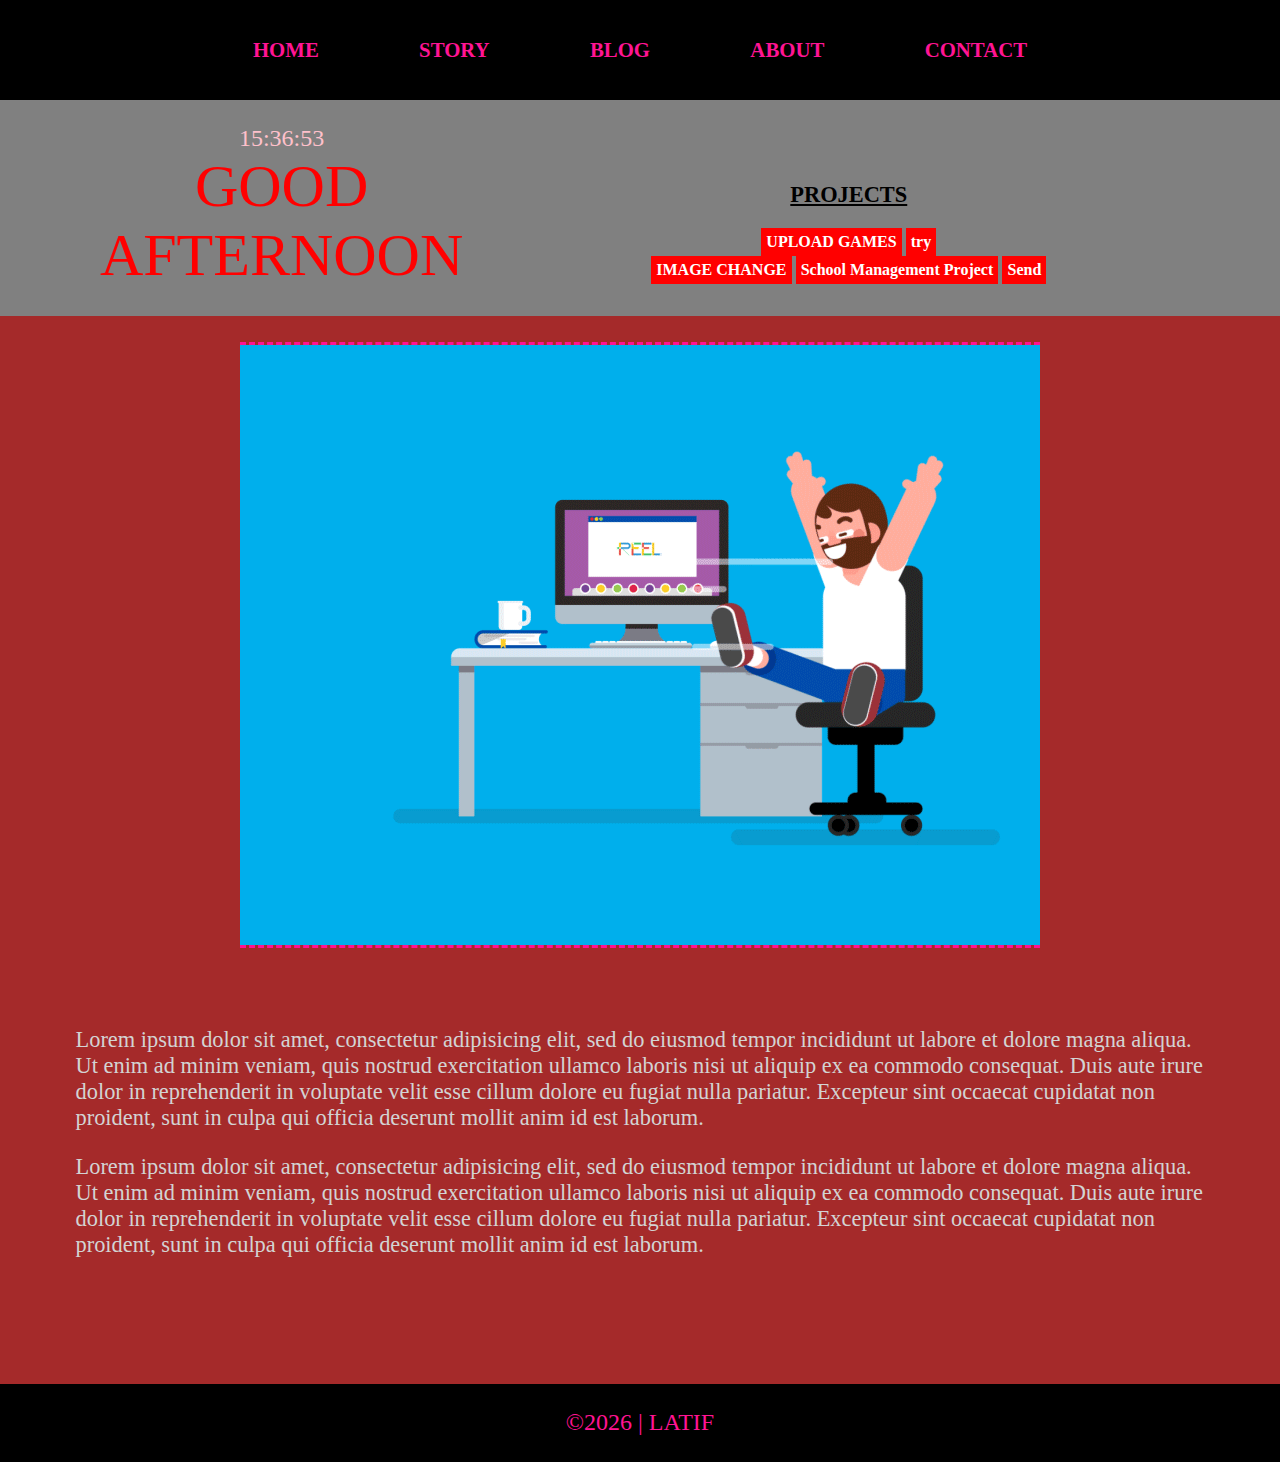
<file: index.html>
<!DOCTYPE html>
<html>
<head>
	<title>LATIF | HOMEPAGE</title>
	
	<link rel="stylesheet" type="text/css" href="index.css">
	<script type="text/javascript" src="index.js"></script>
</head>
<body onload="date(),greeting()">
	<header>
		<nav>
			<a href="#">HOME</a>
			<a href="#">STORY</a>
			<a href="#">BLOG</a>
			<a href="#">ABOUT</a>
			<a href="#foot">CONTACT</a>
		</nav>
		
	</header>

<div id="page_contents">
	<div id="all">
	<div id="greeting">
		<p id="greet"></p>
		<p id="greetings"></p>
	</div>
	
	<div id="projects">
		<h1>PROJECTS</h1>
		<a href="Upload Games/index.html">UPLOAD GAMES</a>
		<a href="https://latif83/test/index.html">try</a><br>
		<a href="Light Bulb On and Off with javascript/index.html">IMAGE CHANGE</a>
                <a href="schoolmanagement/index.html">School Management Project</a>
                <a href="send.html">Send</a>
</div>
</div>

	<center>
	<img id="pic" src="Assets/happy-coder.gif">
</center>
	
</div>

<div id="text">
	<p>Lorem ipsum dolor sit amet, consectetur adipisicing elit, sed do eiusmod
	tempor incididunt ut labore et dolore magna aliqua. Ut enim ad minim veniam,
	quis nostrud exercitation ullamco laboris nisi ut aliquip ex ea commodo
	consequat. Duis aute irure dolor in reprehenderit in voluptate velit esse
	cillum dolore eu fugiat nulla pariatur. Excepteur sint occaecat cupidatat non
	proident, sunt in culpa qui officia deserunt mollit anim id est laborum.</p>
	<p>Lorem ipsum dolor sit amet, consectetur adipisicing elit, sed do eiusmod
	tempor incididunt ut labore et dolore magna aliqua. Ut enim ad minim veniam,
	quis nostrud exercitation ullamco laboris nisi ut aliquip ex ea commodo
	consequat. Duis aute irure dolor in reprehenderit in voluptate velit esse
	cillum dolore eu fugiat nulla pariatur. Excepteur sint occaecat cupidatat non
	proident, sunt in culpa qui officia deserunt mollit anim id est laborum.</p>
	
</div>

<footer id="foot">
	<p id="copy">&copy</p>
</footer>

</body>
</html>
</file>
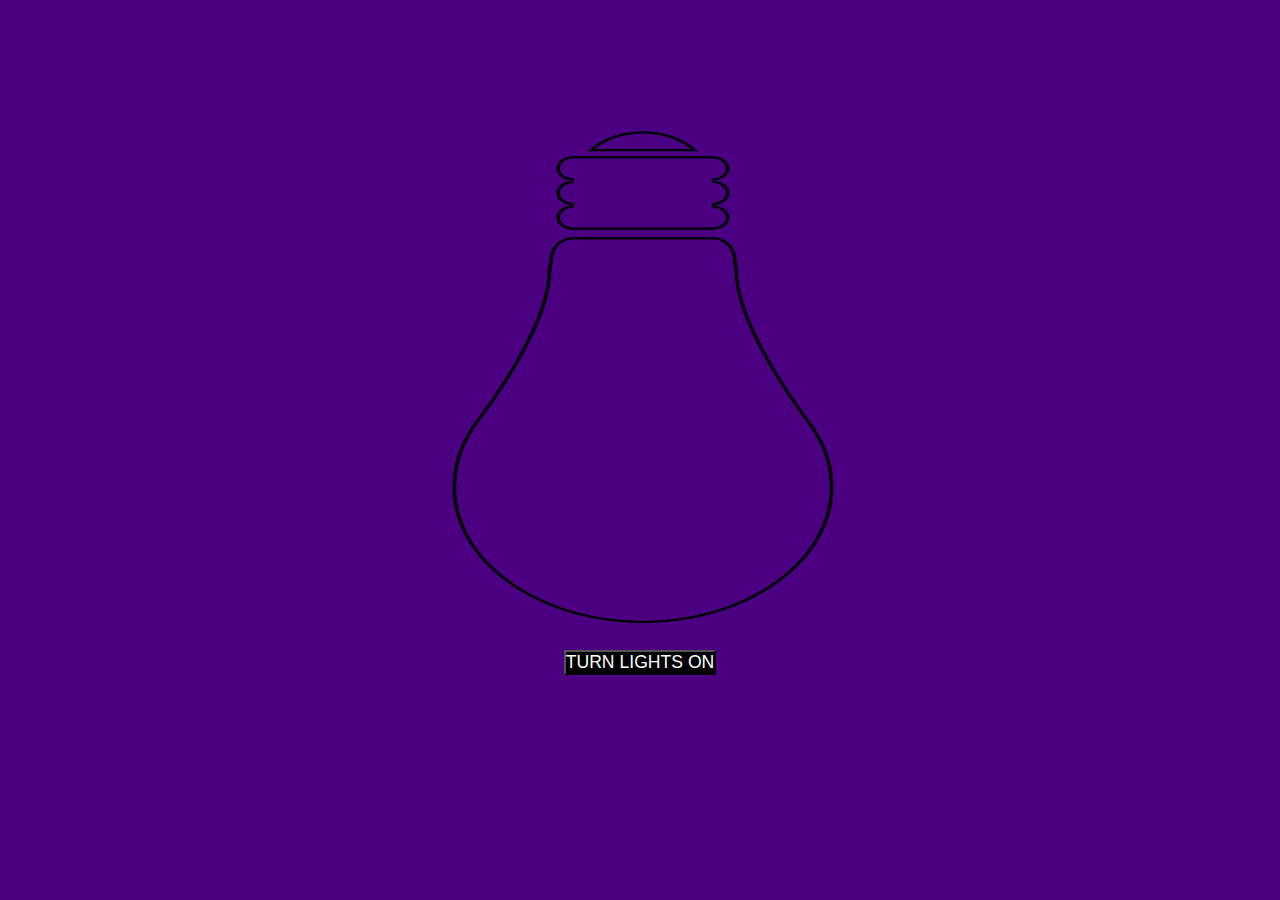
<file: Light Bulb On and Off with javascript/index.html>
<!DOCTYPE html>

<html>

<head>

	<title>TURN LIGHTS ON | OFF</title>

<link rel="stylesheet" type="text/css" href="index.css">

</head>

<body>

<center>

	<img id="lightoff" src="../Assets/transparent.png">

	<img id="lighton" src="../Assets/transparent1.png" style="display: none;"><br><br>

	<button onclick="light()" id="buttonlight">TURN LIGHTS ON</button>

</center>

<script type="text/javascript" src="index.js">
</script>

</body>

</html>
</file>
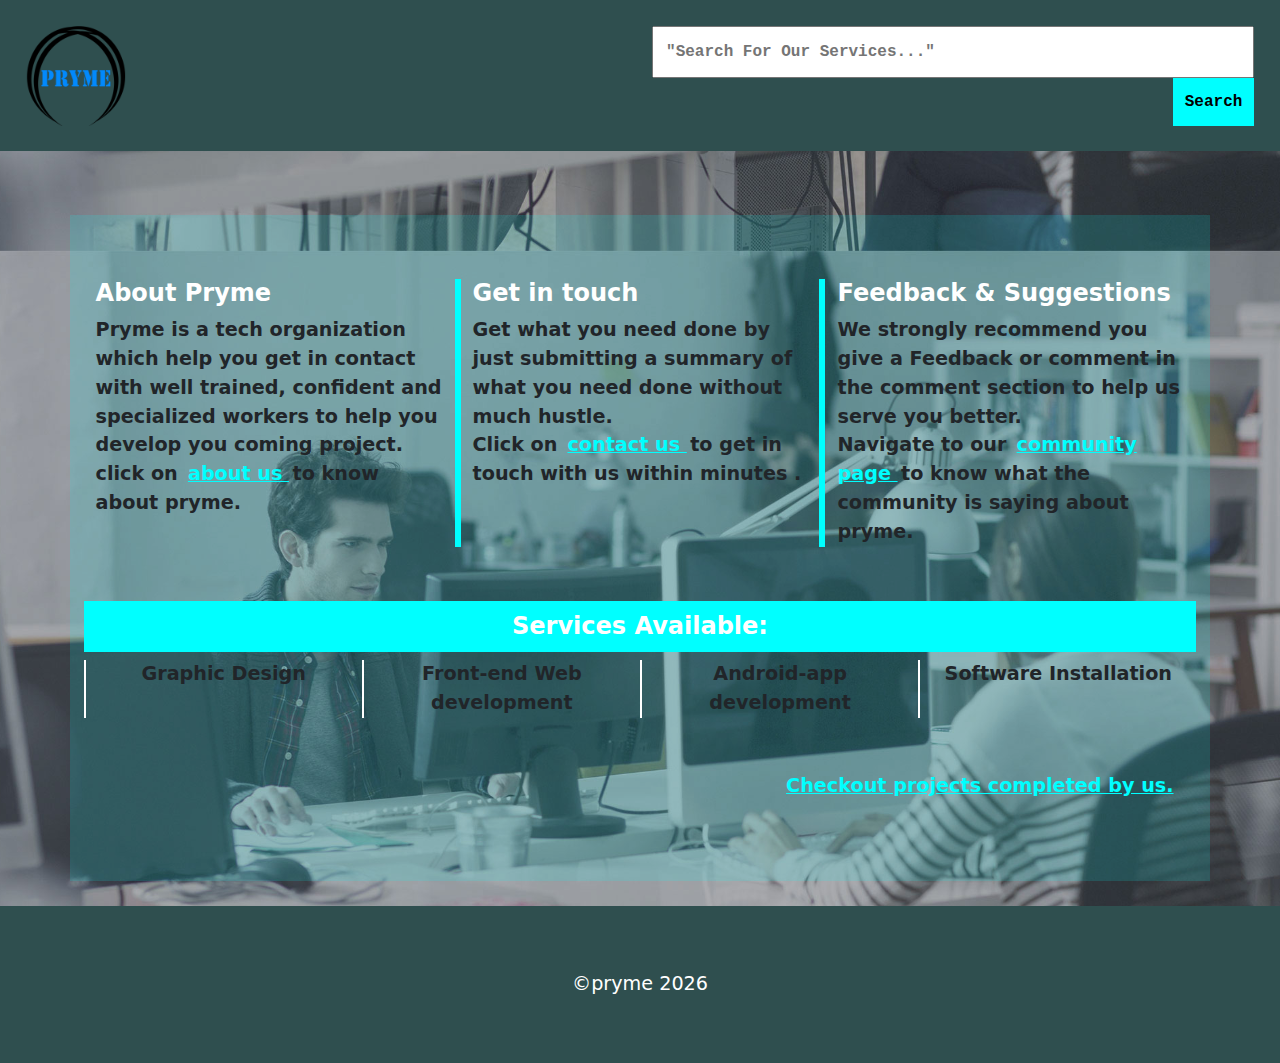
<file: pryme/index.html>
<!DOCTYPE html><html lang="en"><head>
  <meta charset="utf-8">
  <title>Trial</title>
  <base href="./">
  <meta name="viewport" content="width=device-width, initial-scale=1">
  <link rel="icon" type="image/x-icon" href="favicon.ico">
<style>@charset "UTF-8";*{margin:0;padding:0;}body{background-image:url(tt.7874700ca2ea8cf378fa.jpg);background-size:1300px;background-position-x:center;background-position-y:bottom;}@media (max-width:479px){body{background-position-x:inherit;}}:root{--bs-blue:#0d6efd;--bs-indigo:#6610f2;--bs-purple:#6f42c1;--bs-pink:#d63384;--bs-red:#dc3545;--bs-orange:#fd7e14;--bs-yellow:#ffc107;--bs-green:#198754;--bs-teal:#20c997;--bs-cyan:#0dcaf0;--bs-white:#fff;--bs-gray:#6c757d;--bs-gray-dark:#343a40;--bs-primary:#0d6efd;--bs-secondary:#6c757d;--bs-success:#198754;--bs-info:#0dcaf0;--bs-warning:#ffc107;--bs-danger:#dc3545;--bs-light:#f8f9fa;--bs-dark:#212529;--bs-font-sans-serif:system-ui,-apple-system,"Segoe UI",Roboto,"Helvetica Neue",Arial,"Noto Sans","Liberation Sans",sans-serif,"Apple Color Emoji","Segoe UI Emoji","Segoe UI Symbol","Noto Color Emoji";--bs-font-monospace:SFMono-Regular,Menlo,Monaco,Consolas,"Liberation Mono","Courier New",monospace;--bs-gradient:linear-gradient(180deg,#ffffff26,#fff0);}*,:after,:before{box-sizing:border-box;}@media (prefers-reduced-motion:no-preference){:root{scroll-behavior:smooth;}}body{margin:0;font-family:var(--bs-font-sans-serif);font-size:1rem;font-weight:400;line-height:1.5;color:#212529;background-color:#fff;-webkit-text-size-adjust:100%;-webkit-tap-highlight-color:transparent;}</style><link rel="stylesheet" href="styles.ba6d7de560fbc5e7b3c3.css" media="print" onload="this.media='all'"><noscript><link rel="stylesheet" href="styles.ba6d7de560fbc5e7b3c3.css"></noscript></head>
<body>
  <app-root></app-root>
<script src="runtime.3d46463e763126aaa1c4.js" defer></script><script src="polyfills.1ebd55f031b8a75cc453.js" defer></script><script src="scripts.206995907876a2c78426.js" defer></script><script src="main.aad342143c7d0e3d572e.js" defer></script>

</body></html>
</file>
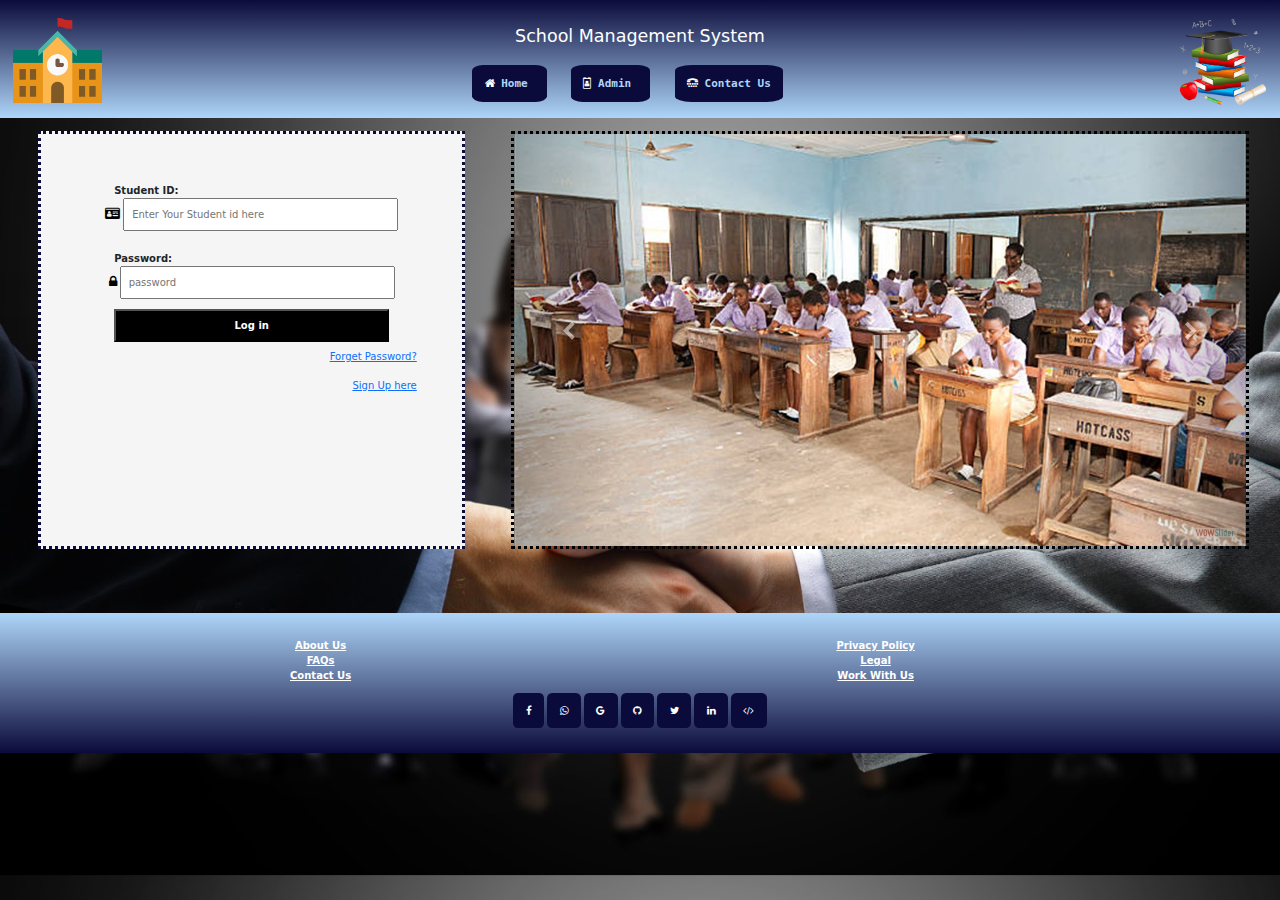
<file: schoolmanagement/index.html>
<!DocType html>

<html>

<head>

    <meta name="viewport" content="width=device-width,initial-scale=1.0">

    <title>Homepage</title>

    <link rel="stylesheet" href="css/style.css">

    <link rel="stylesheet" href="font-awesome-4.7.0/css/font-awesome.min.css">

    <!-- Latest compiled and minified CSS -->
<link rel="stylesheet" href="https://maxcdn.bootstrapcdn.com/bootstrap/3.4.1/css/bootstrap.min.css">
<link rel="stylesheet" href="bootstrap/css/bootstrap.min.css">

<!-- jQuery library -->
<script src="https://ajax.googleapis.com/ajax/libs/jquery/3.5.1/jquery.min.js"></script>

<!-- Latest compiled JavaScript -->
<script src="https://maxcdn.bootstrapcdn.com/bootstrap/3.4.1/js/bootstrap.min.js"></script>
<script src="bootstrap/js/bootstrap.min.js"></script>



    <link rel="stylesheet" href="https://cdnjs.cloudflare.com/ajax/libs/font-awesome/4.7.0/css/font-awesome.min.css">

    <!-- Start WOWSlider.com HEAD section -->
<link rel="stylesheet" type="text/css" href="engine1/style.css" />
<script type="text/javascript" src="engine1/jquery.js"></script>
<!-- End WOWSlider.com HEAD section -->

</head>

<body>

    <nav>
        <h3> School Management System</h3> 

        <img src="photos/school.png" id="f">
        <img src="photos/school1.png" id="s">

        <a href="#"><i class="fa fa-home"></i> Home </a>
        <!--a href="#"><i class="fa fa-arrows"></i> About Us </a-->
        <a href="#"> <i class="fa fa-id-badge"></i> Admin </a>
        <a href="#"><i class="fa fa-tty"></i> Contact Us </a>
    </nav>

    <div class="container-fluid">

        <div class="row">
            <form class="col-sm-4 login">

                <div>
                <label for="user">Student ID:</label>
                <i class="fa fa-id-card"></i>
                <input type="text" id="user" name="user" placeholder="Enter Your Student id here">
                    </div>
        
                    <div>
                <label for="password">Password:</label>
                <i class="fa fa-lock"></i>
                    <input type="password" id="password" name="password" placeholder="password">
                    </div>
        
                    <input type="submit" id="submit" value="Log in">
        
                    <a href="">Forget Password?</a>
        
                    <a href="#" onclick="document.getElementById('signup').style.display='block';">Sign Up here</a>
        
            </form>

            <div class="col-sm-7 slider">
               <!-- Start WOWSlider.com BODY section -->
<div id="wowslider-container1" style="border: 3px dotted black;">
    <div class="ws_images"><ul>
            <li><img src="data1/images/stmartinsseniorhighnsawam003.jpg" alt="" title="" id="wows1_0"/></li>
            <li><img src="data1/images/gettyimages527468170612x612.jpg" alt="" title="" id="wows1_1"/></li>
            <li><img src="data1/images/gettyimages159721557612x612.jpg" alt="" title="" id="wows1_2"/></li>
            <li><img src="data1/images/schools_to_reopen_or_to_remain_closed_big_decision_to_be_made_today.jpg" alt="" title="" id="wows1_3"/></li>
            <li><img src="data1/images/14_wassce_upandcomers_including_snr_prefect_of_tweneboa_kodua_shs_excused.jpg" alt="" title="" id="wows1_4"/></li>
            <li><img src="data1/images/students_of_ndewura_jakpa_senior_high_technical_in_damongo_in_the_west_gonja_municipality_demonstrate_massively.jpg" alt="" title="" id="wows1_5"/></li>
        </ul></div>
        <!--div class="ws_bullets"><div>
            <a href="#" title="st-martins-senior-high-nsawam-003"><span><img src="data1/tooltips/stmartinsseniorhighnsawam003.jpg" alt="st-martins-senior-high-nsawam-003"/>1</span></a>
            <a href="#" title="gettyimages-527468170-612x612"><span><img src="data1/tooltips/gettyimages527468170612x612.jpg" alt="gettyimages-527468170-612x612"/>2</span></a>
            <a href="#" title="gettyimages-159721557-612x612"><span><img src="data1/tooltips/gettyimages159721557612x612.jpg" alt="gettyimages-159721557-612x612"/>3</span></a>
            <a href="#" title="Schools To Reopen Or To Remain Closed; Big Decision To Be Made Today"><span><img src="data1/tooltips/schools_to_reopen_or_to_remain_closed_big_decision_to_be_made_today.jpg" alt="Schools To Reopen Or To Remain Closed; Big Decision To Be Made Today"/>4</span></a>
            <a href="#" title="14 WASSCE up-and-comers including Snr Prefect of Tweneboa Kodua SHS excused"><span><img src="data1/tooltips/14_wassce_upandcomers_including_snr_prefect_of_tweneboa_kodua_shs_excused.jpg" alt="14 WASSCE up-and-comers including Snr Prefect of Tweneboa Kodua SHS excused"/>5</span></a>
            <a href="#" title="Students of Ndewura Jakpa senior high technical in Damongo in the West Gonja municipality Demonstrate massively"><span><img src="data1/tooltips/students_of_ndewura_jakpa_senior_high_technical_in_damongo_in_the_west_gonja_municipality_demonstrate_massively.jpg" alt="Students of Ndewura Jakpa senior high technical in Damongo in the West Gonja municipality Demonstrate massively"/>6</span></a>
        </div></div--><!--div class="ws_script" style="position:absolute;left:-99%"><a href="http://wowslider.net">bootstrap carousel example</a> by WOWSlider.com v9.0</div-->
    <div class="ws_shadow"></div>
    </div>	
    <script type="text/javascript" src="engine1/wowslider.js"></script>
    <script type="text/javascript" src="engine1/script.js"></script>
    <!-- End WOWSlider.com BODY section -->
        </div>
        </div>

    </div>

    

    <div class="signup" id="signup">

    <form class="signup">

        <span> <i class="fa fa-close" onclick="document.getElementById('signup').style.display='none';"></i> </span>

        <div>
        <label for="user">Student ID:</label>
        <i class="fa fa-id-card"></i>
            <input type="text" id="user" name="user" placeholder="Enter Your Student id here">
        </div>

        <div>
            <label for="user">First Name:</label>
            <i class="fa fa-user"></i>
                <input type="text" id="user" name="user" placeholder="Enter your first name here">
            </div>

            <div>
                <label for="user">Last Name:</label>
                <i class="fa fa-user"></i>
                    <input type="text" id="user" name="user" placeholder="Enter your last name here">
                </div>

        <div>
        <label for="password">Password:</label>
        <i class="fa fa-lock"></i>
            <input type="password" id="password" name="password" placeholder="password">
        </div>

        <div>
            <label for="password">Cofirm Password:</label>
            <i class="fa fa-lock"></i>
                <input type="password" id="password" name="password" placeholder="enter password again" >
            </div>

            <input type="submit" id="submit" value="Sign Up">

            <!--a href="">Forget Password?</a>

            <a href="">Sign Up here</a-->

    </form>

    </div>

    

    <footer>

        <div class="row container">

            <div class="col-sm-6">
                <ul id="blist1">
                    <li><a href='#'>About Us</a></li>
                    <li><a href='#'>FAQs</a></li>
                    <li><a href='#'>Contact Us</a></li>
                </ul>
            </div>

            <div class="col-sm-6">
                <ul id="blist1">
                    <li><a href='#'>Privacy Policy</a></li>
                    <li><a href='#'>Legal</a></li>
                    <li><a href='#'>Work With Us</a></li>
                </ul>
            </div>

        </div>

        <i class="fa fa-facebook"></i>
        <i class="fa fa-whatsapp"></i>
        <i class="fa fa-google"></i>
        <i class="fa fa-github"></i>
        <i class="fa fa-twitter"></i>
        <i class="fa fa-linkedin"></i>
        <i class="fa fa-code"></i>
    </footer>
    

</body>

</html>
</file>
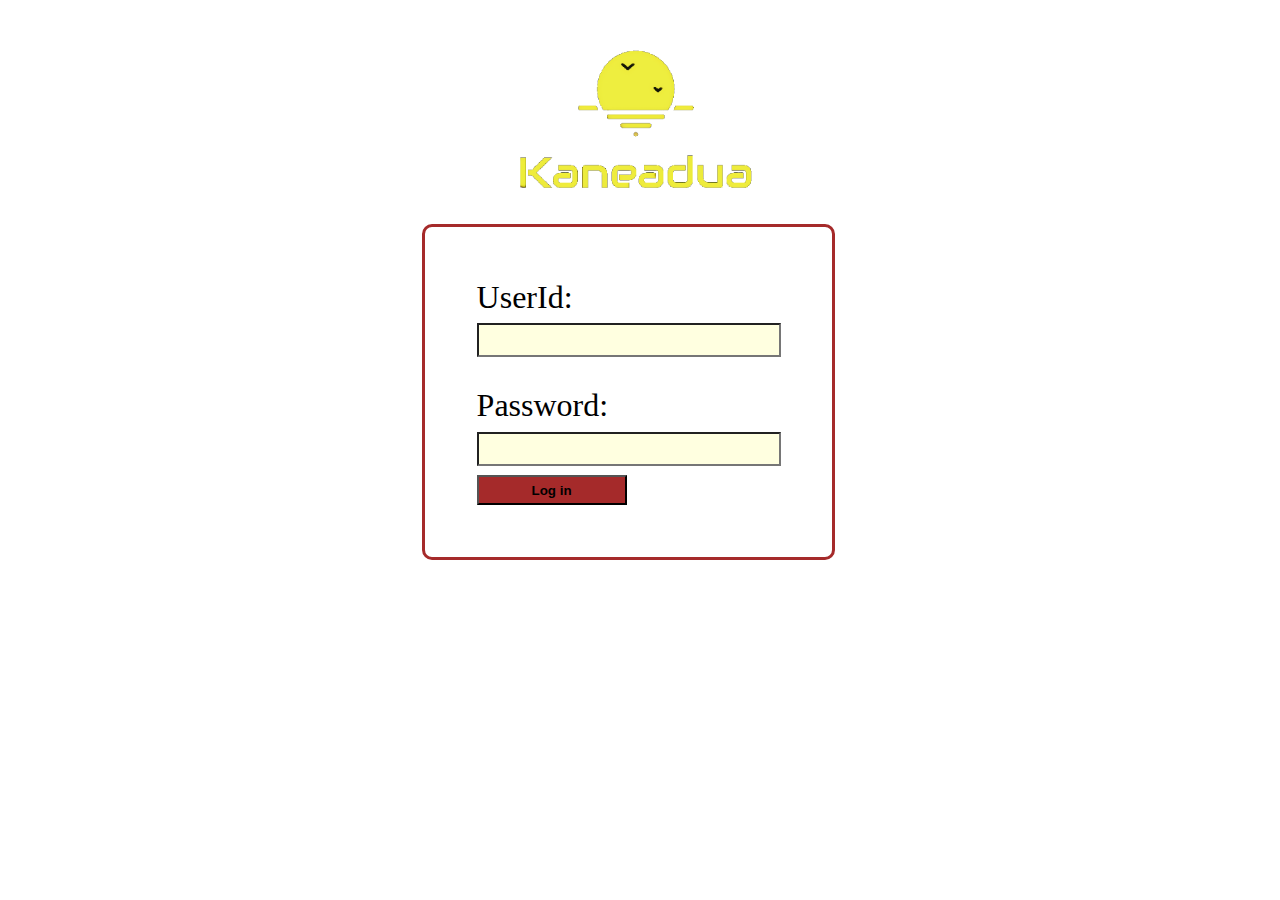
<file: sign in/index.html>
<!DOCTYPE html>
<html>
<head>
	<meta name="viewport" content="width=device-width">
	<title></title>
	<link rel="icon" type="icon" href="../sign up/kaneadua icon.png">
	<link rel="stylesheet" type="text/css" href="index.css">

</head>
<body>

<div class="img">
	<img src="../sign up/38598592.png">
</div>

<form method="POST" action="https://api.kaneadua.com/login">

	<div class="username">
		UserId:<br>
		<input type="text" name="userID" required>
	</div>

	<div class="password">
		Password:<br>
		<input type="password" name="password" required>
	</div>
	
	<div class="submit">
		<input type="submit" name="submit" value="Log in" id="log">
	</div>
</form>

</body>
</html>
</file>
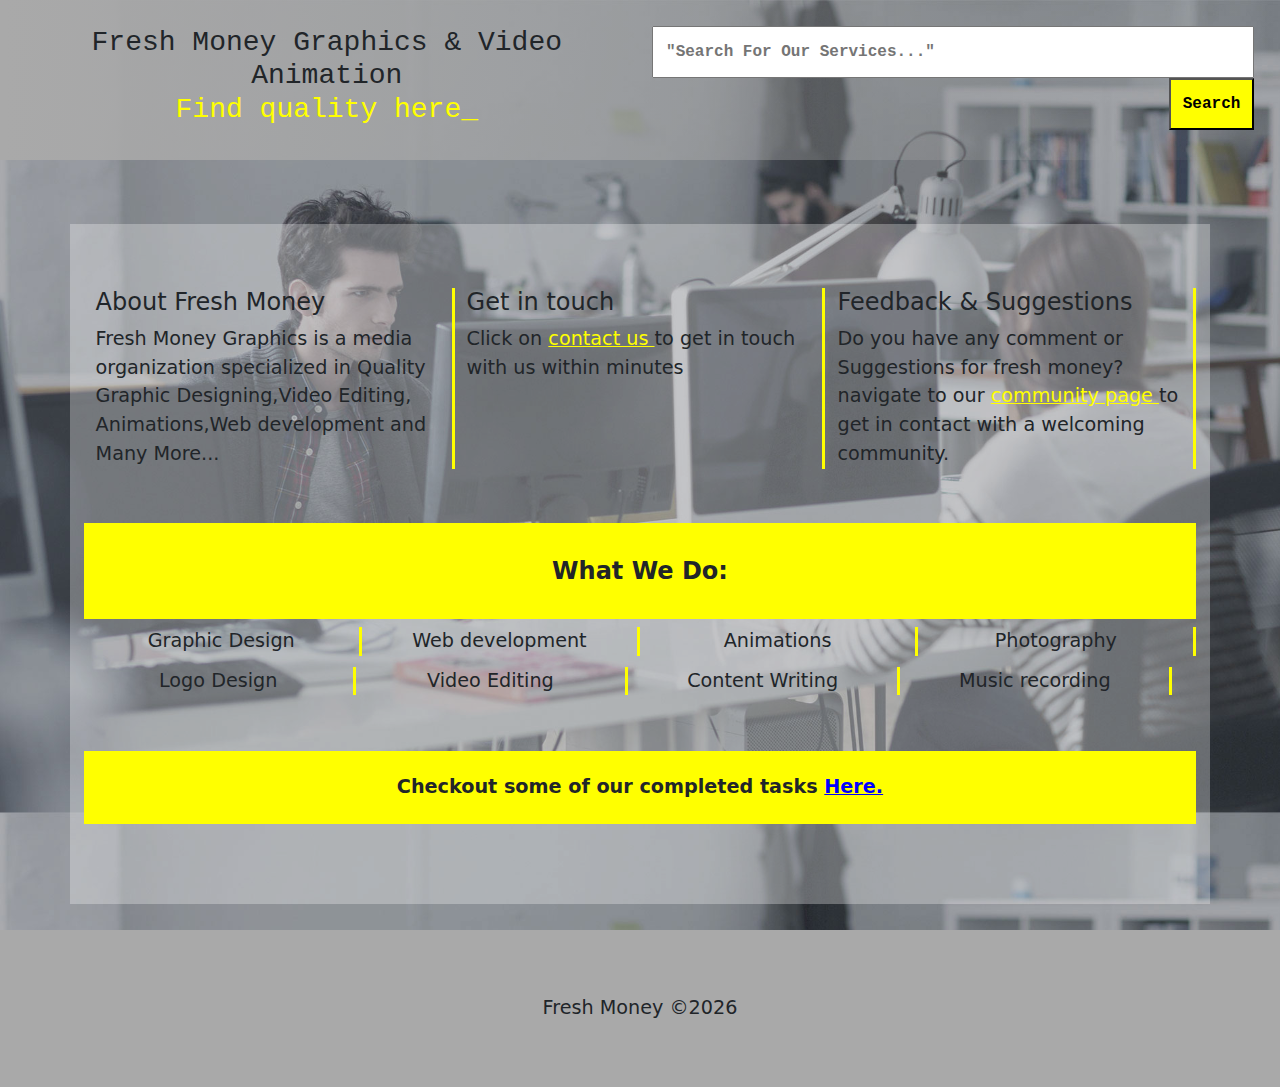
<file: trial/index.html>
<!DOCTYPE html><html lang="en"><head>
  <meta charset="utf-8">
  <title>Trial</title>
  <base href="#/">
  <meta name="viewport" content="width=device-width, initial-scale=1">
  <link rel="icon" type="image/x-icon" href="favicon.ico">
<style>@charset "UTF-8";*{margin:0;padding:0;}body{background-image:url(tt.7874700ca2ea8cf378fa.jpg);background-size:1300px;}:root{--bs-blue:#0d6efd;--bs-indigo:#6610f2;--bs-purple:#6f42c1;--bs-pink:#d63384;--bs-red:#dc3545;--bs-orange:#fd7e14;--bs-yellow:#ffc107;--bs-green:#198754;--bs-teal:#20c997;--bs-cyan:#0dcaf0;--bs-white:#fff;--bs-gray:#6c757d;--bs-gray-dark:#343a40;--bs-primary:#0d6efd;--bs-secondary:#6c757d;--bs-success:#198754;--bs-info:#0dcaf0;--bs-warning:#ffc107;--bs-danger:#dc3545;--bs-light:#f8f9fa;--bs-dark:#212529;--bs-font-sans-serif:system-ui,-apple-system,"Segoe UI",Roboto,"Helvetica Neue",Arial,"Noto Sans","Liberation Sans",sans-serif,"Apple Color Emoji","Segoe UI Emoji","Segoe UI Symbol","Noto Color Emoji";--bs-font-monospace:SFMono-Regular,Menlo,Monaco,Consolas,"Liberation Mono","Courier New",monospace;--bs-gradient:linear-gradient(180deg,#ffffff26,#fff0);}*,:after,:before{box-sizing:border-box;}@media (prefers-reduced-motion:no-preference){:root{scroll-behavior:smooth;}}body{margin:0;font-family:var(--bs-font-sans-serif);font-size:1rem;font-weight:400;line-height:1.5;color:#212529;background-color:#fff;-webkit-text-size-adjust:100%;-webkit-tap-highlight-color:transparent;}</style><link rel="stylesheet" href="styles.b0e87111e333c2fe0f41.css" media="print" onload="this.media='all'"><noscript><link rel="stylesheet" href="styles.b0e87111e333c2fe0f41.css"></noscript></head>
<body>
  <app-root></app-root>
<script src="runtime.3d46463e763126aaa1c4.js" defer></script><script src="polyfills.1ebd55f031b8a75cc453.js" defer></script><script src="scripts.206995907876a2c78426.js" defer></script><script src="main.26b92b6790320a801cc9.js" defer></script>

</body></html>
</file>
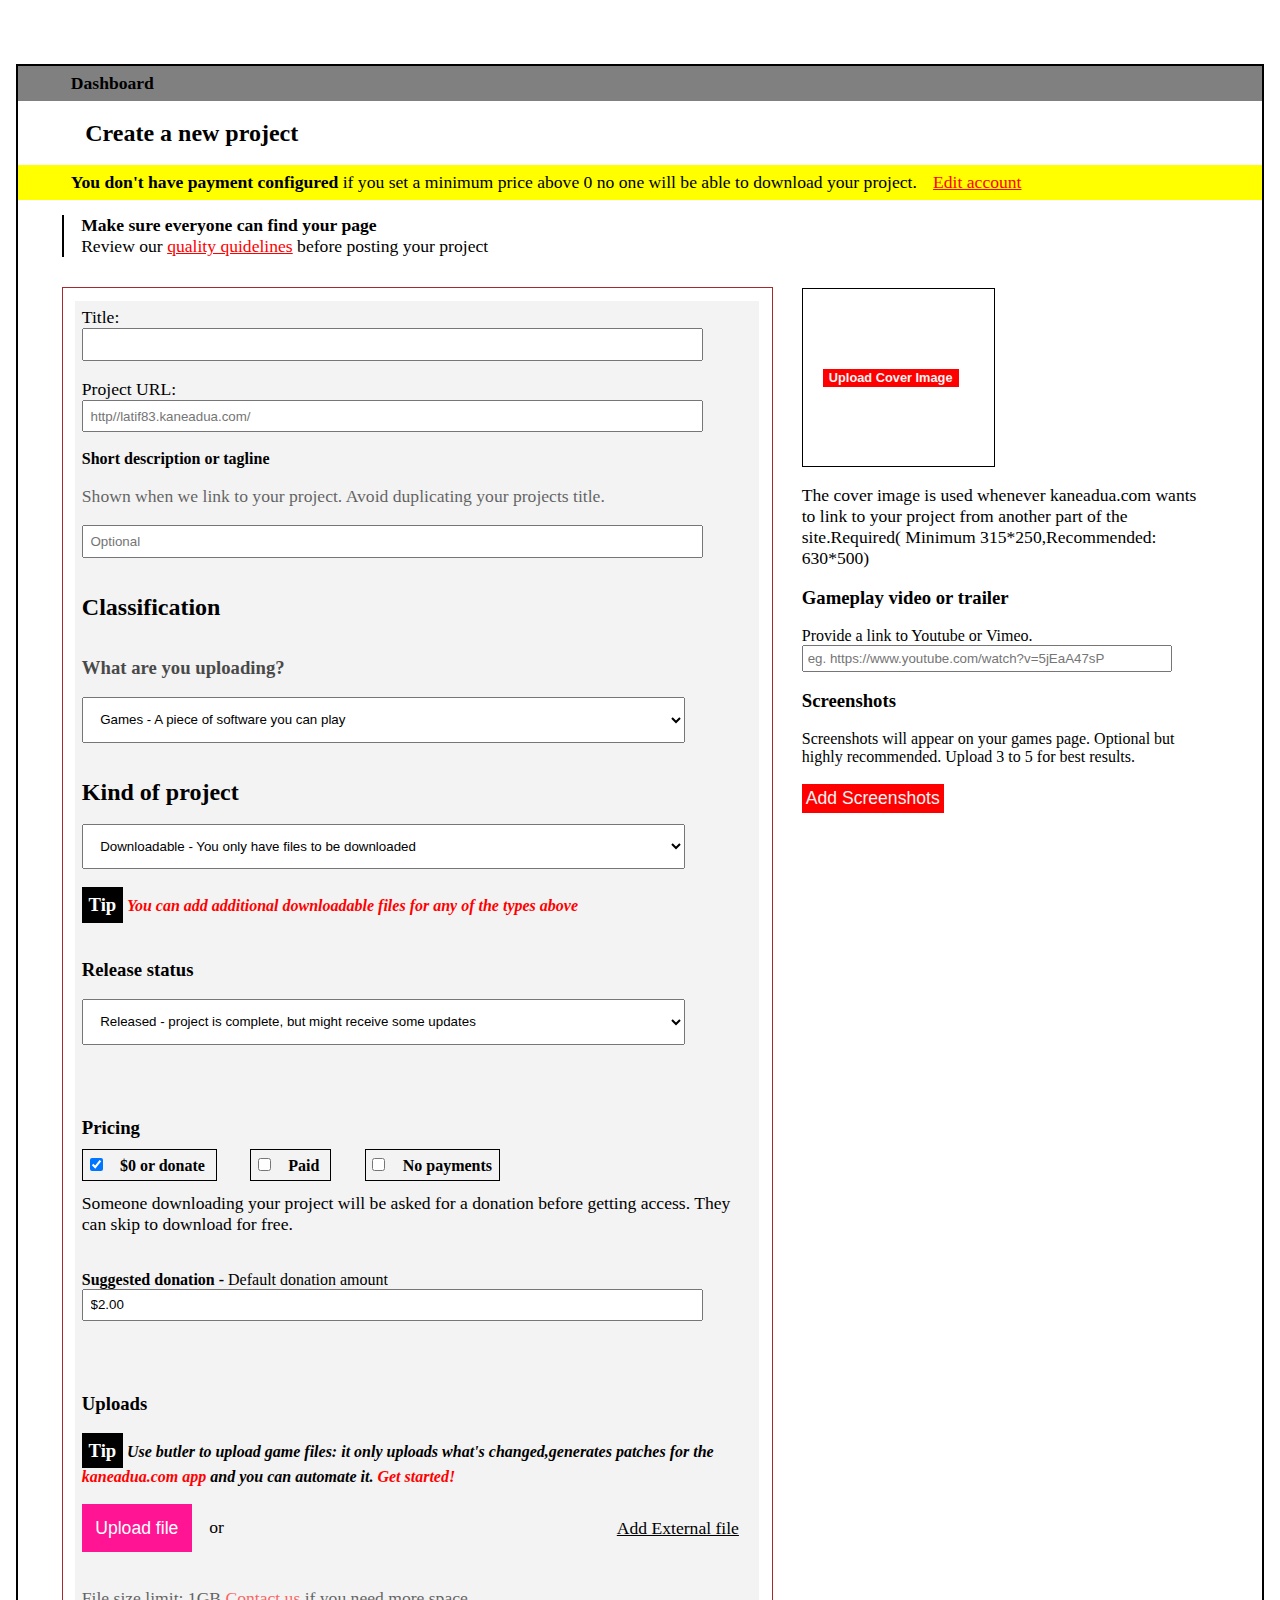
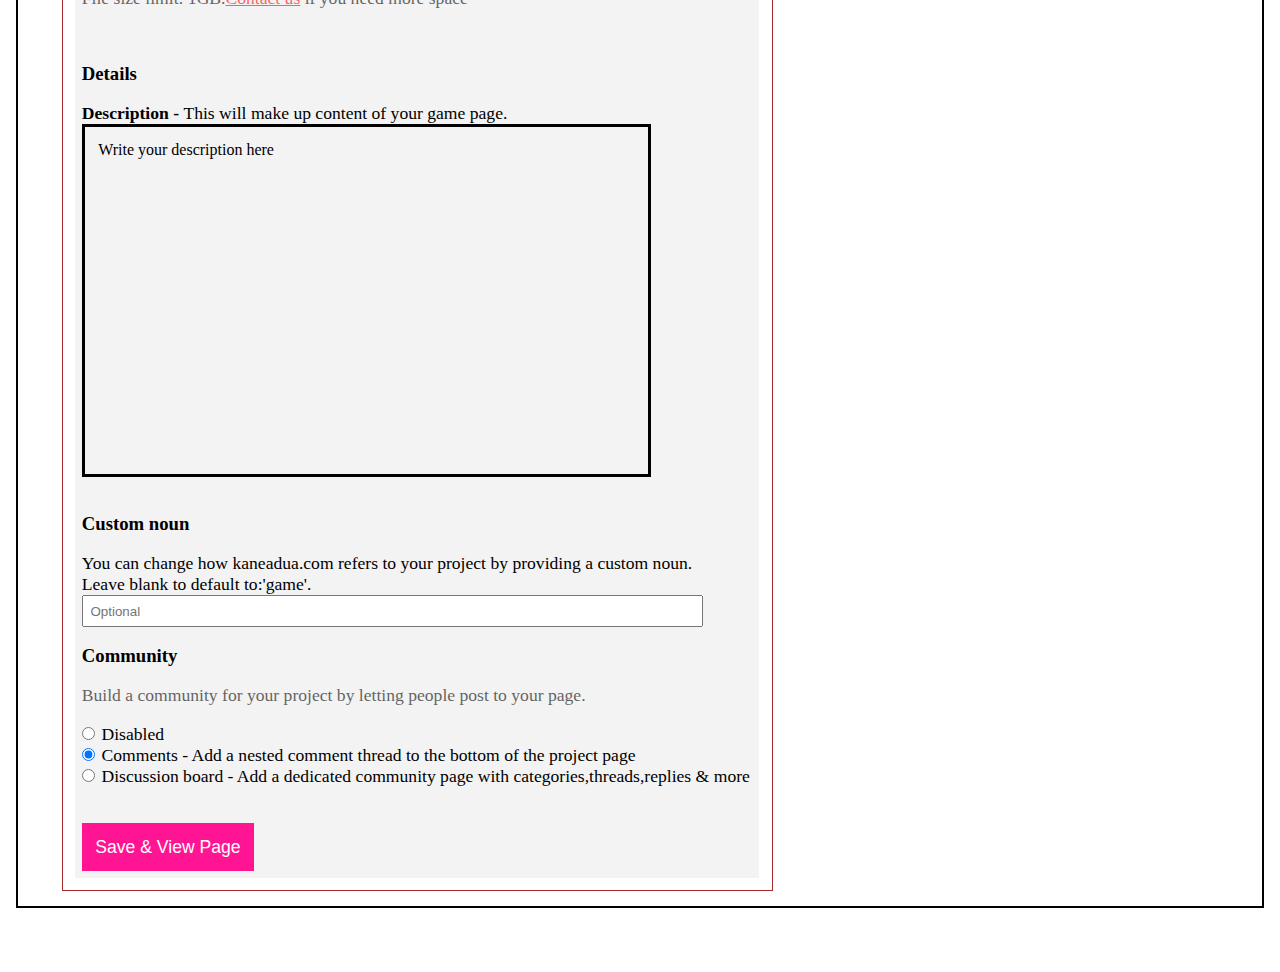
<file: upload.html>
<!DOCTYPE html>
<html>
<head>
	<title>Upload page</title>
	<link rel="stylesheet" type="text/css" href="upload.css">
</head>
<body>
	<div id="main-contents">
		<div id="field-header">Dashboard</div>
		<h2 id="header1">Create a new project</h2>
		<div id="msg">
			<b>You don't have payment configured</b> if you set a minimum price above 0 no one will be able to download your project. 
			<a href="#">Edit account</a>
		</div>
		<div id="prompt">
			<b>Make sure everyone can find your page</b><br>
			Review our <a href="#">quality quidelines</a> before posting your project
		</div>
		<div id="right-items">
		<div id="image">
			<input type="button" value="Upload Cover Image" >	
		</div>	<br>
		<summary>
				The cover image is used whenever kaneadua.com wants to link to your project from another part of the site.Required( Minimum 315*250,Recommended: 630*500)
			</summary><br>
			<h3>Gameplay video or trailer</h3><br>
			<p>Provide a link to Youtube or Vimeo.</p>
			<input type="text" placeholder="eg. https://www.youtube.com/watch?v=5jEaA47sP"><br><br>
			<h3>Screenshots</h3><br>
			<p>Screenshots will appear on your games page. Optional but highly recommended. Upload 3 to 5 for best results.</p><br>
			<a href="#"><button>Add Screenshots</button></a>
		</div>	

		<div id="form-contents">
			<form>
			<label for="title">Title:</label><br>
			<input type="text" id="title" ><br><br>
			<label for="url">Project URL:</label><br>
			<input type="text" placeholder="http//latif83.kaneadua.com/" id="url"><br><br>

			<h4>Short description or tagline</h4><br>
			<p>Shown when we link to your project. Avoid duplicating your projects title.</p><br>
			<input type="text" placeholder="Optional"><br><br><br>
			<h2>Classification</h2><br><br>
			<h3 style="opacity: 70%;">What are you uploading?</h3><br>
			<select>
				<option>
					Games - A piece of software you can play
				</option>
				<option>
					Game assets - Graphics,fonts,music,sounds one can combine into something else
				</option>
				<option>
					Game mods - An alteration of the content of a game
				</option>
				<option>
					Physical games - One you can play without devices (e.g. board game,print & play)
				</option>
				<option>
					Soundtracks - A collection of music
				</option>
				<option>
					Tools - A software utility
				</option>
				<option>
					Comics - A story told through drawings
				</option>
				<option>
					Books - A story told through words
				</option>
				<option>Other</option>
			</select><br><br><br>

			<h2>Kind of project</h2><br>
			<select>
				<option>
					Downloadable - You only have files to be downloaded
				</option>
				<option>
					HTML - You have a ZIP or HTML file that will be played in the browser
				</option>
				<option>
					Flash - You have an SWF that will be played in the browser
				</option>
				<option>
					Java applet - You have a JAR that will be played in the browser
				</option>
				<option>
					Unity <5.3 - You have a Unity3d file that will be played in the browser
				</option>
			</select><br><br>
			<h3 style="color:white;background: black;padding: 1%;display: inline-flex;">Tip</h3>

			<i style="color: red;"><b>You can add additional downloadable files for any of the types above</b></i><br><br><br>

			<h3>Release status</h3><br>
			<select>
				<option>
					Released - project is complete, but might receive some updates
				</option>
				<option>
					In development - Project is in active development (or in early access)
				</option>
				<option>
					On hold - Development is paused for now
				</option>
				<option>
					Canceled - Development has stopped indefinitely
				</option>
				<option>Prototype - An early prototype for testing an idea out, fate of project unknown</option>
			</select><br><br><br><br><br>

			<h3>Pricing</h3><br>
			<div id="check1">
			<input type="checkbox" checked id="checkbox1">
			<label for="checkbox1">$0 or donate</label>
		</div>

		<div id="check2">
			<input type="checkbox"  id="checkbox2">
			<label for="checkbox2">Paid</label>
		</div>

		<div id="check3">
			<input type="checkbox"  id="checkbox3">
			<label for="checkbox3">No payments</label>
		</div><br><br>

		<p style="opacity: 100%;">Someone downloading your project will be asked for a donation before getting access. They can skip to download for free.</p><br><br>

		<p style="opacity: 100%; font-size:1em;"><b>Suggested donation - </b>Default donation amount</p>
		<input type="text" value="$2.00"><br><br><br><br><br>

		<h3>Uploads</h3><br>
		<h3 style="color:white;background: black;padding: 1%;display: inline-flex;">Tip</h3>

			<i ><b>Use <b style="font-weight: bolder;">butler</b> to upload game files: it only uploads what's changed,generates patches for the <a>kaneadua.com app</a> and you can automate it. <a>Get started!</a></b></i><br><br>

			<a href="#"><button>Upload file</button></a>

			<p style="opacity: 100%; display: inline; ">or</p>
			<a href="#" id="ex">Add External file</a><br><br><br>
			<p>File size limit: 1GB.<a href="#">Contact us</a> if you need more space</p><br><br><br>

			<h3>Details</h3><br>
			<p style="opacity: 100%;"><b>Description - </b>This will make up content of your game page.</p>
			<div contenteditable="true" id="description">Write your description here</div><br><br>

			<h3>Custom noun</h3><br>
			<p style="opacity: 100%;">You can change how kaneadua.com refers to your project by providing a custom noun.<br>
			Leave blank to default to:'game'.</p>
			<input type="text" placeholder="Optional"><br><br>

			<h3>Community</h3><br>

			<p>Build a community for your project by letting people post to your page.</p><br>

			<input type="radio" id="radio1" style="width: auto;"><label for="radio1" style="margin-left: 1%;">Disabled</label><br>
			<input type="radio" id="radio1" checked style="width: auto;"><label for="radio1" style="margin-left: 1%;">Comments - Add a nested comment thread to the bottom of the project page</label><br>
			<input type="radio" id="radio1" style="width: auto;"><label for="radio1" style="margin-left: 1%;">Discussion board - Add a dedicated community page with categories,threads,replies & more</label>
<br><br><br>
			<a href="#"><button>Save & View Page</button></a>

		</form>
		</div>

	</div>

</body>
</html>
</file>
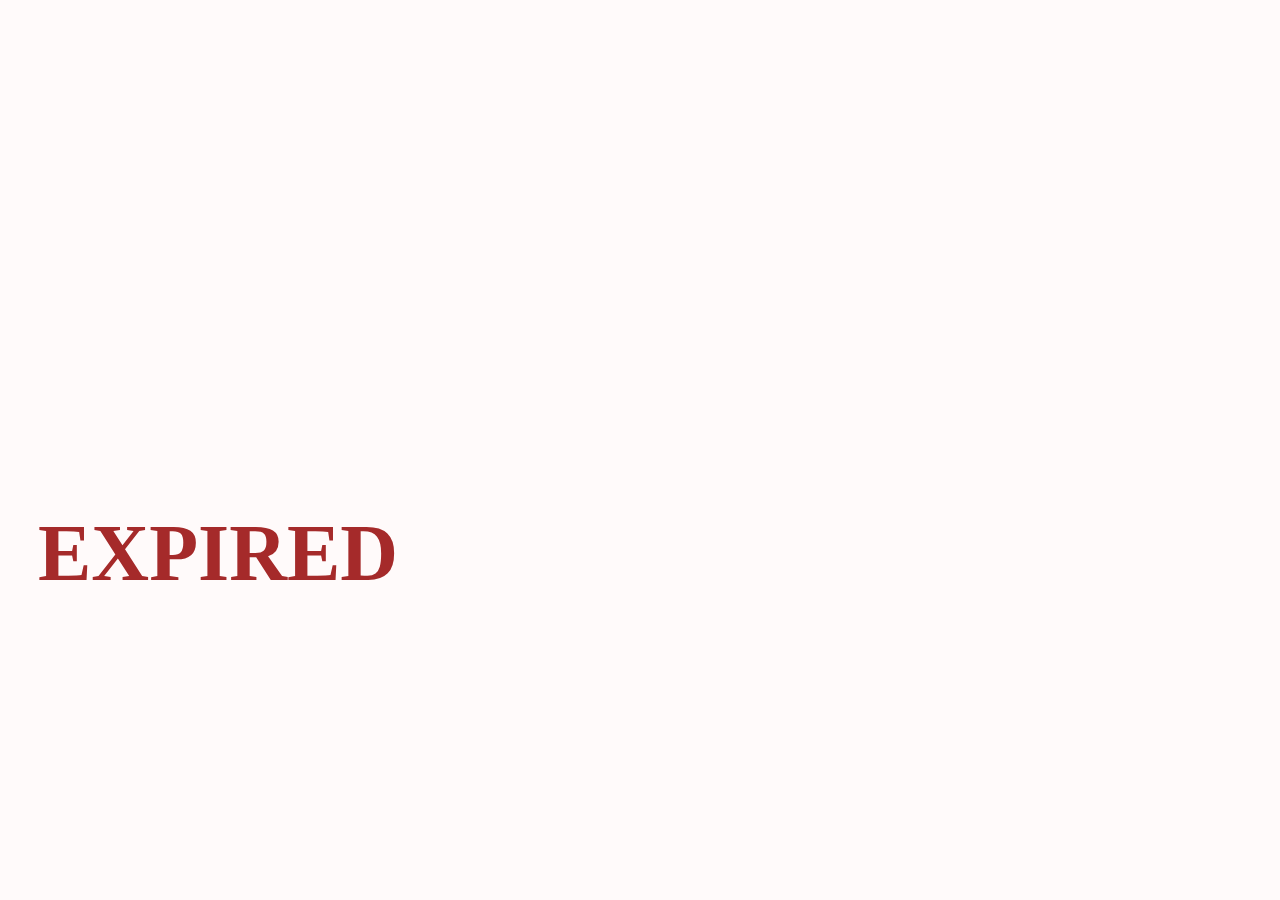
<file: Ramadan/countdown.html>
<!DOCTYPE html>
<html>
    <head>
        <title>Page Title</title>
    </head>
    <body onload="chek()" >
       <p id="demo"></p>
<style>
p#demo{
        color:brown;
        font-size: 5em;
        font-weight: bolder;
        margin-top: 500px;
        margin-left: 30px;
    }
body{
    background: snow;
Justify-content: center;
align-content: center;
}
</style>
<script>
//BY LATIF


// Set the date we're counting down to
var countDownDate = new Date("5 13, 2021 0:0:0").getTime();

// Update the count down every 1 second
function chek (){

  // Get today's date and time
  var now = new Date().getTime();

  // Find the distance between now and the count down date
  var distance = countDownDate - now;

  // Time calculations for days, hours, minutes and seconds
  var days = Math.floor(distance / (1000 * 60 * 60 * 24));
  var hours = Math.floor((distance % (1000 * 60 * 60 * 24)) / (1000 * 60 * 60));
  var minutes = Math.floor((distance % (1000 * 60 * 60)) / (1000 * 60));
  var seconds = Math.floor((distance % (1000 * 60)) / 1000);
days=zero(days);
hours=zero(hours );
minutes =zero(minutes );
seconds =zero(seconds );
setTimeout(chek);

  // Display the result in the element with id="demo"
  document.getElementById("demo").innerHTML = days + "d " + hours + "h "
  + minutes + "m " + seconds + "s ";

  // If the count down is finished, write some text
  if (distance < 0) {
    document.getElementById("demo").innerHTML = "EXPIRED";
  }
}
function zero(i){
    if(i<10){
        i="0"+i;
    }
    return i;
}
</script>
    </body>
</html>
</file>
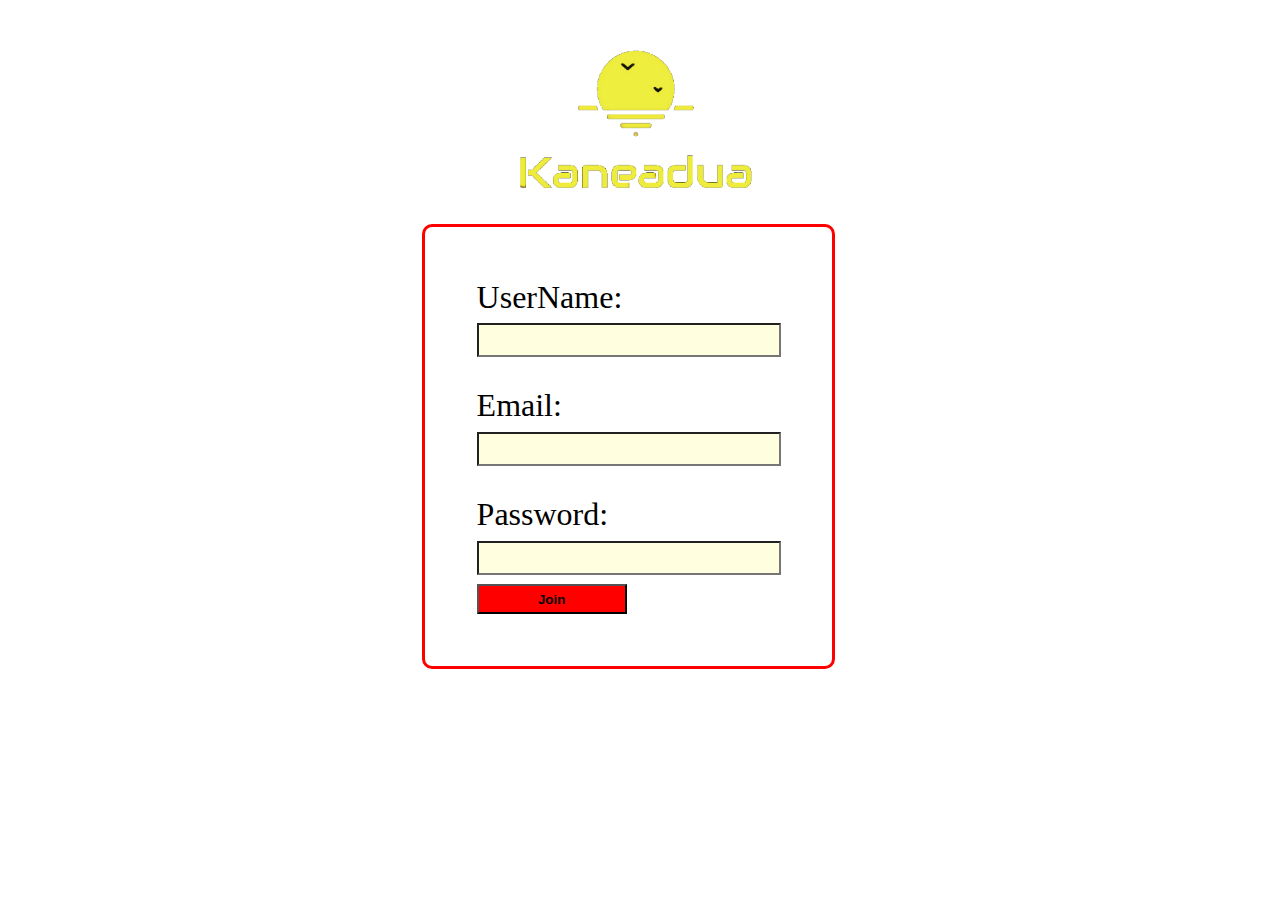
<file: sign up/signup.html>
<!DOCTYPE html>
<html>
<head>
	<title></title>
	<link rel="icon" type="icon" href="kaneadua icon.png">
	<link rel="stylesheet" type="text/css" href="signup.css">
</head>
<body>

<div class="img">
	<img src="38598592.png">
</div>

<form method="POST" action="https://api.kaneadua.com/register">

	<div class="username">
		UserName:<br>
		<input type="text" name="username" required>
	</div>

	<div class="email">
		Email:<br>
		<input type="mail" name="email" required>
	</div>

	<div class="password">
		Password:<br>
		<input type="password" name="password" required>
	</div>
	
	<div class="submit">
		<input type="submit" name="submit" value="Join" id="join">
	</div>
</form>

</body>
</html>
</file>
<file: index.css>
*{
	margin: 0;
	padding: 0;
}
body{
	background:brown;

}
header{
	background: black;
	padding: 2%;
	text-align: center;
}
header nav a{
	text-decoration: none;
	font-weight: bolder;
	font-size: 1.3em;
	color: deeppink;
	padding: 4%;
}
header nav{
	padding: 1%;
}
@media(max-width: 980px){
	header{
		height: 70px;
		padding-top: 8%;
	}
}
@media(max-width: 717px){
	header nav a{
		font-size: 1.1em;
	}
	
}

@media(max-width: 595px){
	header nav a{
		font-size: 1em;
	}
}
@media(max-width: 521px){
	header nav a{
		font-size: 0.9em;
	}
}
@media(max-width: 450px){
	header nav a{
		font-size: .8em;
	}
}
@media(max-width: 420px){
	header nav a{
		font-size: .7em;
	}
}
@media(max-width: 388px){
	header nav a{
		font-size: .6em;
	}
}
div#all{
	background:grey;
	margin-bottom: 2%;
}
div#projects{
	display: inline-block;
	width: 40%;
	padding: 2%;
	text-align: center;
}
div#projects a{
	color: white;
	text-decoration: none;
background-color: red;
font-weight: bolder;
display: inline-block;
padding: 1%;
}
div#projects h1{
font-size: 1.4em;
margin-bottom: 4%;
text-decoration: underline;
}
@media(max-width: 922px){
	div#projects a{
		font-weight: bolder;
		font-size: .9em;
	}
	div#projects h1{
		font-size: 1.1em;
	}
}

@media(max-width: 785px){
	#projects a{
		display: list-item;
		list-style: none;
	}
}
div#greeting{
	display: inline-block;
	width: 40%;
	color: pink;
	text-align: center;
	font-size: 1.5em;
	padding: 2%;

}
div#greeting p#greetings{
	font-size: 2.5em;
	color: red;
}
@media(max-width: 800px){
	div#greeting p#greetings{
		font-size: 1.1em;
	}
}
@media(max-width: 770px){
	div#greeting p#greetings{
		font-size: 1.2em;
	}
}
@media(max-width: 640px){
	div#greeting p#greetings{
		font-size: 1em;
		font-weight: bolder;
	}
}
@media(max-width: 565px){
	div#greeting p#greetings{
		font-size: .9em;
	}
}
	@media(max-width: 509px){
	div#greeting p#greetings{
		font-size: .8em;
	}
}
	@media(max-width: 442px){
	div#greeting p#greetings{
		font-size: .7em;
	}
}

img#pic{
	border-top: 3px dashed deeppink;
	border-bottom: 3px dashed deeppink;
}
div#text{
	padding: 5%;

}
div#text p{
	padding: 1%;
	font-size: 1.4em;
	color:lightgrey;
}
footer{
	background:black;
	color: deeppink;
	padding: 2%;
	text-align: center;
	margin-top: 50px;
	font-size: 1.5em;
		}

		@media(max-width: 980px ){
			footer{
				
				padding: 3%;
				font-size:1.5em;
				height: 50px;
			}
		}
</file>
<file: Light Bulb On and Off with javascript/index.css>
*{
			padding: 0;
			margin:0;
		}
		/*img#lighton{
			display: none;
		}*/
			body{
			background: indigo;
		}
		button{
			font-size: 1.1em;
			background: black;
			color: white;
		}
		button:hover{
			background: red;
			color: white;	
				}
	
	
		img{
			margin-top: 10%;
			height: 500px;
			width: 500px;
			
		}
		@media(max-width: 980px){
			img{
				width: 900px;
				height: 900px;
				margin-top: 40%;
			}
		}
		
		/*button{
			background: black;
		}
		/*h1{
			display: inline;
		}*/
		/*#h{
			display: none;
		}*/
</file>
<file: pryme/styles.ba6d7de560fbc5e7b3c3.css>
@charset "UTF-8";*{margin:0;padding:0}body{background-image:url(tt.7874700ca2ea8cf378fa.jpg);background-size:1300px;background-position-x:center;background-position-y:bottom}@media (max-width:479px){body{background-position-x:inherit}}
/*!
 * Bootstrap v5.0.1 (https://getbootstrap.com/)
 * Copyright 2011-2021 The Bootstrap Authors
 * Copyright 2011-2021 Twitter, Inc.
 * Licensed under MIT (https://github.com/twbs/bootstrap/blob/main/LICENSE)
 */:root{--bs-blue:#0d6efd;--bs-indigo:#6610f2;--bs-purple:#6f42c1;--bs-pink:#d63384;--bs-red:#dc3545;--bs-orange:#fd7e14;--bs-yellow:#ffc107;--bs-green:#198754;--bs-teal:#20c997;--bs-cyan:#0dcaf0;--bs-white:#fff;--bs-gray:#6c757d;--bs-gray-dark:#343a40;--bs-primary:#0d6efd;--bs-secondary:#6c757d;--bs-success:#198754;--bs-info:#0dcaf0;--bs-warning:#ffc107;--bs-danger:#dc3545;--bs-light:#f8f9fa;--bs-dark:#212529;--bs-font-sans-serif:system-ui,-apple-system,"Segoe UI",Roboto,"Helvetica Neue",Arial,"Noto Sans","Liberation Sans",sans-serif,"Apple Color Emoji","Segoe UI Emoji","Segoe UI Symbol","Noto Color Emoji";--bs-font-monospace:SFMono-Regular,Menlo,Monaco,Consolas,"Liberation Mono","Courier New",monospace;--bs-gradient:linear-gradient(180deg,#ffffff26,#fff0)}*,:after,:before{box-sizing:border-box}@media (prefers-reduced-motion:no-preference){:root{scroll-behavior:smooth}}body{margin:0;font-family:var(--bs-font-sans-serif);font-size:1rem;font-weight:400;line-height:1.5;color:#212529;background-color:#fff;-webkit-text-size-adjust:100%;-webkit-tap-highlight-color:transparent}hr{margin:1rem 0;color:inherit;background-color:currentColor;border:0;opacity:.25}hr:not([size]){height:1px}.h1,.h2,.h3,.h4,.h5,.h6,h1,h2,h3,h4,h5,h6{margin-top:0;margin-bottom:.5rem;font-weight:500;line-height:1.2}.h1,h1{font-size:calc(1.375rem + 1.5vw)}@media (min-width:1200px){.h1,h1{font-size:2.5rem}}.h2,h2{font-size:calc(1.325rem + .9vw)}@media (min-width:1200px){.h2,h2{font-size:2rem}}.h3,h3{font-size:calc(1.3rem + .6vw)}@media (min-width:1200px){.h3,h3{font-size:1.75rem}}.h4,h4{font-size:calc(1.275rem + .3vw)}@media (min-width:1200px){.h4,h4{font-size:1.5rem}}.h5,h5{font-size:1.25rem}.h6,h6{font-size:1rem}p{margin-top:0;margin-bottom:1rem}abbr[data-bs-original-title],abbr[title]{-webkit-text-decoration:underline dotted;text-decoration:underline dotted;cursor:help;-webkit-text-decoration-skip-ink:none;text-decoration-skip-ink:none}address{margin-bottom:1rem;font-style:normal;line-height:inherit}ol,ul{padding-left:2rem}dl,ol,ul{margin-top:0;margin-bottom:1rem}ol ol,ol ul,ul ol,ul ul{margin-bottom:0}dt{font-weight:700}dd{margin-bottom:.5rem;margin-left:0}blockquote{margin:0 0 1rem}b,strong{font-weight:bolder}.small,small{font-size:.875em}.mark,mark{padding:.2em;background-color:#fcf8e3}sub,sup{position:relative;font-size:.75em;line-height:0;vertical-align:initial}sub{bottom:-.25em}sup{top:-.5em}a{color:#0d6efd;text-decoration:underline}a:hover{color:#0a58ca}a:not([href]):not([class]),a:not([href]):not([class]):hover{color:inherit;text-decoration:none}code,kbd,pre,samp{font-family:var(--bs-font-monospace);font-size:1em;direction:ltr;unicode-bidi:bidi-override}pre{display:block;margin-top:0;margin-bottom:1rem;overflow:auto;font-size:.875em}pre code{font-size:inherit;color:inherit;word-break:normal}code{font-size:.875em;color:#d63384;word-wrap:break-word}a>code{color:inherit}kbd{padding:.2rem .4rem;font-size:.875em;color:#fff;background-color:#212529;border-radius:.2rem}kbd kbd{padding:0;font-size:1em;font-weight:700}figure{margin:0 0 1rem}img,svg{vertical-align:middle}table{caption-side:bottom;border-collapse:collapse}caption{padding-top:.5rem;padding-bottom:.5rem;color:#6c757d;text-align:left}th{text-align:inherit;text-align:-webkit-match-parent}tbody,td,tfoot,th,thead,tr{border:0 solid;border-color:inherit}label{display:inline-block}button{border-radius:0}button:focus:not(:focus-visible){outline:0}button,input,optgroup,select,textarea{margin:0;font-family:inherit;font-size:inherit;line-height:inherit}button,select{text-transform:none}[role=button]{cursor:pointer}select{word-wrap:normal}select:disabled{opacity:1}[list]::-webkit-calendar-picker-indicator{display:none}[type=button],[type=reset],[type=submit],button{-webkit-appearance:button}[type=button]:not(:disabled),[type=reset]:not(:disabled),[type=submit]:not(:disabled),button:not(:disabled){cursor:pointer}::-moz-focus-inner{padding:0;border-style:none}textarea{resize:vertical}fieldset{min-width:0;padding:0;margin:0;border:0}legend{float:left;width:100%;padding:0;margin-bottom:.5rem;font-size:calc(1.275rem + .3vw);line-height:inherit}@media (min-width:1200px){legend{font-size:1.5rem}}legend+*{clear:left}::-webkit-datetime-edit-day-field,::-webkit-datetime-edit-fields-wrapper,::-webkit-datetime-edit-hour-field,::-webkit-datetime-edit-minute,::-webkit-datetime-edit-month-field,::-webkit-datetime-edit-text,::-webkit-datetime-edit-year-field{padding:0}::-webkit-inner-spin-button{height:auto}[type=search]{outline-offset:-2px;-webkit-appearance:textfield}::-webkit-search-decoration{-webkit-appearance:none}::-webkit-color-swatch-wrapper{padding:0}::file-selector-button{font:inherit}::-webkit-file-upload-button{font:inherit;-webkit-appearance:button}output{display:inline-block}iframe{border:0}summary{display:list-item;cursor:pointer}progress{vertical-align:initial}[hidden]{display:none!important}.lead{font-size:1.25rem;font-weight:300}.display-1{font-size:calc(1.625rem + 4.5vw);font-weight:300;line-height:1.2}@media (min-width:1200px){.display-1{font-size:5rem}}.display-2{font-size:calc(1.575rem + 3.9vw);font-weight:300;line-height:1.2}@media (min-width:1200px){.display-2{font-size:4.5rem}}.display-3{font-size:calc(1.525rem + 3.3vw);font-weight:300;line-height:1.2}@media (min-width:1200px){.display-3{font-size:4rem}}.display-4{font-size:calc(1.475rem + 2.7vw);font-weight:300;line-height:1.2}@media (min-width:1200px){.display-4{font-size:3.5rem}}.display-5{font-size:calc(1.425rem + 2.1vw);font-weight:300;line-height:1.2}@media (min-width:1200px){.display-5{font-size:3rem}}.display-6{font-size:calc(1.375rem + 1.5vw);font-weight:300;line-height:1.2}@media (min-width:1200px){.display-6{font-size:2.5rem}}.list-inline,.list-unstyled{padding-left:0;list-style:none}.list-inline-item{display:inline-block}.list-inline-item:not(:last-child){margin-right:.5rem}.initialism{font-size:.875em;text-transform:uppercase}.blockquote{margin-bottom:1rem;font-size:1.25rem}.blockquote>:last-child{margin-bottom:0}.blockquote-footer{margin-top:-1rem;margin-bottom:1rem;font-size:.875em;color:#6c757d}.blockquote-footer:before{content:"— "}.img-fluid,.img-thumbnail{max-width:100%;height:auto}.img-thumbnail{padding:.25rem;background-color:#fff;border:1px solid #dee2e6;border-radius:.25rem}.figure{display:inline-block}.figure-img{margin-bottom:.5rem;line-height:1}.figure-caption{font-size:.875em;color:#6c757d}.container,.container-fluid,.container-lg,.container-md,.container-sm,.container-xl,.container-xxl{width:100%;padding-right:var(--bs-gutter-x,.75rem);padding-left:var(--bs-gutter-x,.75rem);margin-right:auto;margin-left:auto}@media (min-width:576px){.container,.container-sm{max-width:540px}}@media (min-width:768px){.container,.container-md,.container-sm{max-width:720px}}@media (min-width:992px){.container,.container-lg,.container-md,.container-sm{max-width:960px}}@media (min-width:1200px){.container,.container-lg,.container-md,.container-sm,.container-xl{max-width:1140px}}@media (min-width:1400px){.container,.container-lg,.container-md,.container-sm,.container-xl,.container-xxl{max-width:1320px}}.row{--bs-gutter-x:1.5rem;--bs-gutter-y:0;display:flex;flex-wrap:wrap;margin-top:calc(var(--bs-gutter-y) * -1);margin-right:calc(var(--bs-gutter-x)/ -2);margin-left:calc(var(--bs-gutter-x)/ -2)}.row>*{flex-shrink:0;width:100%;max-width:100%;padding-right:calc(var(--bs-gutter-x)/ 2);padding-left:calc(var(--bs-gutter-x)/ 2);margin-top:var(--bs-gutter-y)}.col{flex:1 0 0%}.row-cols-auto>*{flex:0 0 auto;width:auto}.row-cols-1>*{flex:0 0 auto;width:100%}.row-cols-2>*{flex:0 0 auto;width:50%}.row-cols-3>*{flex:0 0 auto;width:33.3333333333%}.row-cols-4>*{flex:0 0 auto;width:25%}.row-cols-5>*{flex:0 0 auto;width:20%}.row-cols-6>*{flex:0 0 auto;width:16.6666666667%}.col-auto{flex:0 0 auto;width:auto}.col-1{flex:0 0 auto;width:8.3333333333%}.col-2{flex:0 0 auto;width:16.6666666667%}.col-3{flex:0 0 auto;width:25%}.col-4{flex:0 0 auto;width:33.3333333333%}.col-5{flex:0 0 auto;width:41.6666666667%}.col-6{flex:0 0 auto;width:50%}.col-7{flex:0 0 auto;width:58.3333333333%}.col-8{flex:0 0 auto;width:66.6666666667%}.col-9{flex:0 0 auto;width:75%}.col-10{flex:0 0 auto;width:83.3333333333%}.col-11{flex:0 0 auto;width:91.6666666667%}.col-12{flex:0 0 auto;width:100%}.offset-1{margin-left:8.3333333333%}.offset-2{margin-left:16.6666666667%}.offset-3{margin-left:25%}.offset-4{margin-left:33.3333333333%}.offset-5{margin-left:41.6666666667%}.offset-6{margin-left:50%}.offset-7{margin-left:58.3333333333%}.offset-8{margin-left:66.6666666667%}.offset-9{margin-left:75%}.offset-10{margin-left:83.3333333333%}.offset-11{margin-left:91.6666666667%}.g-0,.gx-0{--bs-gutter-x:0}.g-0,.gy-0{--bs-gutter-y:0}.g-1,.gx-1{--bs-gutter-x:0.25rem}.g-1,.gy-1{--bs-gutter-y:0.25rem}.g-2,.gx-2{--bs-gutter-x:0.5rem}.g-2,.gy-2{--bs-gutter-y:0.5rem}.g-3,.gx-3{--bs-gutter-x:1rem}.g-3,.gy-3{--bs-gutter-y:1rem}.g-4,.gx-4{--bs-gutter-x:1.5rem}.g-4,.gy-4{--bs-gutter-y:1.5rem}.g-5,.gx-5{--bs-gutter-x:3rem}.g-5,.gy-5{--bs-gutter-y:3rem}@media (min-width:576px){.col-sm{flex:1 0 0%}.row-cols-sm-auto>*{flex:0 0 auto;width:auto}.row-cols-sm-1>*{flex:0 0 auto;width:100%}.row-cols-sm-2>*{flex:0 0 auto;width:50%}.row-cols-sm-3>*{flex:0 0 auto;width:33.3333333333%}.row-cols-sm-4>*{flex:0 0 auto;width:25%}.row-cols-sm-5>*{flex:0 0 auto;width:20%}.row-cols-sm-6>*{flex:0 0 auto;width:16.6666666667%}.col-sm-auto{flex:0 0 auto;width:auto}.col-sm-1{flex:0 0 auto;width:8.3333333333%}.col-sm-2{flex:0 0 auto;width:16.6666666667%}.col-sm-3{flex:0 0 auto;width:25%}.col-sm-4{flex:0 0 auto;width:33.3333333333%}.col-sm-5{flex:0 0 auto;width:41.6666666667%}.col-sm-6{flex:0 0 auto;width:50%}.col-sm-7{flex:0 0 auto;width:58.3333333333%}.col-sm-8{flex:0 0 auto;width:66.6666666667%}.col-sm-9{flex:0 0 auto;width:75%}.col-sm-10{flex:0 0 auto;width:83.3333333333%}.col-sm-11{flex:0 0 auto;width:91.6666666667%}.col-sm-12{flex:0 0 auto;width:100%}.offset-sm-0{margin-left:0}.offset-sm-1{margin-left:8.3333333333%}.offset-sm-2{margin-left:16.6666666667%}.offset-sm-3{margin-left:25%}.offset-sm-4{margin-left:33.3333333333%}.offset-sm-5{margin-left:41.6666666667%}.offset-sm-6{margin-left:50%}.offset-sm-7{margin-left:58.3333333333%}.offset-sm-8{margin-left:66.6666666667%}.offset-sm-9{margin-left:75%}.offset-sm-10{margin-left:83.3333333333%}.offset-sm-11{margin-left:91.6666666667%}.g-sm-0,.gx-sm-0{--bs-gutter-x:0}.g-sm-0,.gy-sm-0{--bs-gutter-y:0}.g-sm-1,.gx-sm-1{--bs-gutter-x:0.25rem}.g-sm-1,.gy-sm-1{--bs-gutter-y:0.25rem}.g-sm-2,.gx-sm-2{--bs-gutter-x:0.5rem}.g-sm-2,.gy-sm-2{--bs-gutter-y:0.5rem}.g-sm-3,.gx-sm-3{--bs-gutter-x:1rem}.g-sm-3,.gy-sm-3{--bs-gutter-y:1rem}.g-sm-4,.gx-sm-4{--bs-gutter-x:1.5rem}.g-sm-4,.gy-sm-4{--bs-gutter-y:1.5rem}.g-sm-5,.gx-sm-5{--bs-gutter-x:3rem}.g-sm-5,.gy-sm-5{--bs-gutter-y:3rem}}@media (min-width:768px){.col-md{flex:1 0 0%}.row-cols-md-auto>*{flex:0 0 auto;width:auto}.row-cols-md-1>*{flex:0 0 auto;width:100%}.row-cols-md-2>*{flex:0 0 auto;width:50%}.row-cols-md-3>*{flex:0 0 auto;width:33.3333333333%}.row-cols-md-4>*{flex:0 0 auto;width:25%}.row-cols-md-5>*{flex:0 0 auto;width:20%}.row-cols-md-6>*{flex:0 0 auto;width:16.6666666667%}.col-md-auto{flex:0 0 auto;width:auto}.col-md-1{flex:0 0 auto;width:8.3333333333%}.col-md-2{flex:0 0 auto;width:16.6666666667%}.col-md-3{flex:0 0 auto;width:25%}.col-md-4{flex:0 0 auto;width:33.3333333333%}.col-md-5{flex:0 0 auto;width:41.6666666667%}.col-md-6{flex:0 0 auto;width:50%}.col-md-7{flex:0 0 auto;width:58.3333333333%}.col-md-8{flex:0 0 auto;width:66.6666666667%}.col-md-9{flex:0 0 auto;width:75%}.col-md-10{flex:0 0 auto;width:83.3333333333%}.col-md-11{flex:0 0 auto;width:91.6666666667%}.col-md-12{flex:0 0 auto;width:100%}.offset-md-0{margin-left:0}.offset-md-1{margin-left:8.3333333333%}.offset-md-2{margin-left:16.6666666667%}.offset-md-3{margin-left:25%}.offset-md-4{margin-left:33.3333333333%}.offset-md-5{margin-left:41.6666666667%}.offset-md-6{margin-left:50%}.offset-md-7{margin-left:58.3333333333%}.offset-md-8{margin-left:66.6666666667%}.offset-md-9{margin-left:75%}.offset-md-10{margin-left:83.3333333333%}.offset-md-11{margin-left:91.6666666667%}.g-md-0,.gx-md-0{--bs-gutter-x:0}.g-md-0,.gy-md-0{--bs-gutter-y:0}.g-md-1,.gx-md-1{--bs-gutter-x:0.25rem}.g-md-1,.gy-md-1{--bs-gutter-y:0.25rem}.g-md-2,.gx-md-2{--bs-gutter-x:0.5rem}.g-md-2,.gy-md-2{--bs-gutter-y:0.5rem}.g-md-3,.gx-md-3{--bs-gutter-x:1rem}.g-md-3,.gy-md-3{--bs-gutter-y:1rem}.g-md-4,.gx-md-4{--bs-gutter-x:1.5rem}.g-md-4,.gy-md-4{--bs-gutter-y:1.5rem}.g-md-5,.gx-md-5{--bs-gutter-x:3rem}.g-md-5,.gy-md-5{--bs-gutter-y:3rem}}@media (min-width:992px){.col-lg{flex:1 0 0%}.row-cols-lg-auto>*{flex:0 0 auto;width:auto}.row-cols-lg-1>*{flex:0 0 auto;width:100%}.row-cols-lg-2>*{flex:0 0 auto;width:50%}.row-cols-lg-3>*{flex:0 0 auto;width:33.3333333333%}.row-cols-lg-4>*{flex:0 0 auto;width:25%}.row-cols-lg-5>*{flex:0 0 auto;width:20%}.row-cols-lg-6>*{flex:0 0 auto;width:16.6666666667%}.col-lg-auto{flex:0 0 auto;width:auto}.col-lg-1{flex:0 0 auto;width:8.3333333333%}.col-lg-2{flex:0 0 auto;width:16.6666666667%}.col-lg-3{flex:0 0 auto;width:25%}.col-lg-4{flex:0 0 auto;width:33.3333333333%}.col-lg-5{flex:0 0 auto;width:41.6666666667%}.col-lg-6{flex:0 0 auto;width:50%}.col-lg-7{flex:0 0 auto;width:58.3333333333%}.col-lg-8{flex:0 0 auto;width:66.6666666667%}.col-lg-9{flex:0 0 auto;width:75%}.col-lg-10{flex:0 0 auto;width:83.3333333333%}.col-lg-11{flex:0 0 auto;width:91.6666666667%}.col-lg-12{flex:0 0 auto;width:100%}.offset-lg-0{margin-left:0}.offset-lg-1{margin-left:8.3333333333%}.offset-lg-2{margin-left:16.6666666667%}.offset-lg-3{margin-left:25%}.offset-lg-4{margin-left:33.3333333333%}.offset-lg-5{margin-left:41.6666666667%}.offset-lg-6{margin-left:50%}.offset-lg-7{margin-left:58.3333333333%}.offset-lg-8{margin-left:66.6666666667%}.offset-lg-9{margin-left:75%}.offset-lg-10{margin-left:83.3333333333%}.offset-lg-11{margin-left:91.6666666667%}.g-lg-0,.gx-lg-0{--bs-gutter-x:0}.g-lg-0,.gy-lg-0{--bs-gutter-y:0}.g-lg-1,.gx-lg-1{--bs-gutter-x:0.25rem}.g-lg-1,.gy-lg-1{--bs-gutter-y:0.25rem}.g-lg-2,.gx-lg-2{--bs-gutter-x:0.5rem}.g-lg-2,.gy-lg-2{--bs-gutter-y:0.5rem}.g-lg-3,.gx-lg-3{--bs-gutter-x:1rem}.g-lg-3,.gy-lg-3{--bs-gutter-y:1rem}.g-lg-4,.gx-lg-4{--bs-gutter-x:1.5rem}.g-lg-4,.gy-lg-4{--bs-gutter-y:1.5rem}.g-lg-5,.gx-lg-5{--bs-gutter-x:3rem}.g-lg-5,.gy-lg-5{--bs-gutter-y:3rem}}@media (min-width:1200px){.col-xl{flex:1 0 0%}.row-cols-xl-auto>*{flex:0 0 auto;width:auto}.row-cols-xl-1>*{flex:0 0 auto;width:100%}.row-cols-xl-2>*{flex:0 0 auto;width:50%}.row-cols-xl-3>*{flex:0 0 auto;width:33.3333333333%}.row-cols-xl-4>*{flex:0 0 auto;width:25%}.row-cols-xl-5>*{flex:0 0 auto;width:20%}.row-cols-xl-6>*{flex:0 0 auto;width:16.6666666667%}.col-xl-auto{flex:0 0 auto;width:auto}.col-xl-1{flex:0 0 auto;width:8.3333333333%}.col-xl-2{flex:0 0 auto;width:16.6666666667%}.col-xl-3{flex:0 0 auto;width:25%}.col-xl-4{flex:0 0 auto;width:33.3333333333%}.col-xl-5{flex:0 0 auto;width:41.6666666667%}.col-xl-6{flex:0 0 auto;width:50%}.col-xl-7{flex:0 0 auto;width:58.3333333333%}.col-xl-8{flex:0 0 auto;width:66.6666666667%}.col-xl-9{flex:0 0 auto;width:75%}.col-xl-10{flex:0 0 auto;width:83.3333333333%}.col-xl-11{flex:0 0 auto;width:91.6666666667%}.col-xl-12{flex:0 0 auto;width:100%}.offset-xl-0{margin-left:0}.offset-xl-1{margin-left:8.3333333333%}.offset-xl-2{margin-left:16.6666666667%}.offset-xl-3{margin-left:25%}.offset-xl-4{margin-left:33.3333333333%}.offset-xl-5{margin-left:41.6666666667%}.offset-xl-6{margin-left:50%}.offset-xl-7{margin-left:58.3333333333%}.offset-xl-8{margin-left:66.6666666667%}.offset-xl-9{margin-left:75%}.offset-xl-10{margin-left:83.3333333333%}.offset-xl-11{margin-left:91.6666666667%}.g-xl-0,.gx-xl-0{--bs-gutter-x:0}.g-xl-0,.gy-xl-0{--bs-gutter-y:0}.g-xl-1,.gx-xl-1{--bs-gutter-x:0.25rem}.g-xl-1,.gy-xl-1{--bs-gutter-y:0.25rem}.g-xl-2,.gx-xl-2{--bs-gutter-x:0.5rem}.g-xl-2,.gy-xl-2{--bs-gutter-y:0.5rem}.g-xl-3,.gx-xl-3{--bs-gutter-x:1rem}.g-xl-3,.gy-xl-3{--bs-gutter-y:1rem}.g-xl-4,.gx-xl-4{--bs-gutter-x:1.5rem}.g-xl-4,.gy-xl-4{--bs-gutter-y:1.5rem}.g-xl-5,.gx-xl-5{--bs-gutter-x:3rem}.g-xl-5,.gy-xl-5{--bs-gutter-y:3rem}}@media (min-width:1400px){.col-xxl{flex:1 0 0%}.row-cols-xxl-auto>*{flex:0 0 auto;width:auto}.row-cols-xxl-1>*{flex:0 0 auto;width:100%}.row-cols-xxl-2>*{flex:0 0 auto;width:50%}.row-cols-xxl-3>*{flex:0 0 auto;width:33.3333333333%}.row-cols-xxl-4>*{flex:0 0 auto;width:25%}.row-cols-xxl-5>*{flex:0 0 auto;width:20%}.row-cols-xxl-6>*{flex:0 0 auto;width:16.6666666667%}.col-xxl-auto{flex:0 0 auto;width:auto}.col-xxl-1{flex:0 0 auto;width:8.3333333333%}.col-xxl-2{flex:0 0 auto;width:16.6666666667%}.col-xxl-3{flex:0 0 auto;width:25%}.col-xxl-4{flex:0 0 auto;width:33.3333333333%}.col-xxl-5{flex:0 0 auto;width:41.6666666667%}.col-xxl-6{flex:0 0 auto;width:50%}.col-xxl-7{flex:0 0 auto;width:58.3333333333%}.col-xxl-8{flex:0 0 auto;width:66.6666666667%}.col-xxl-9{flex:0 0 auto;width:75%}.col-xxl-10{flex:0 0 auto;width:83.3333333333%}.col-xxl-11{flex:0 0 auto;width:91.6666666667%}.col-xxl-12{flex:0 0 auto;width:100%}.offset-xxl-0{margin-left:0}.offset-xxl-1{margin-left:8.3333333333%}.offset-xxl-2{margin-left:16.6666666667%}.offset-xxl-3{margin-left:25%}.offset-xxl-4{margin-left:33.3333333333%}.offset-xxl-5{margin-left:41.6666666667%}.offset-xxl-6{margin-left:50%}.offset-xxl-7{margin-left:58.3333333333%}.offset-xxl-8{margin-left:66.6666666667%}.offset-xxl-9{margin-left:75%}.offset-xxl-10{margin-left:83.3333333333%}.offset-xxl-11{margin-left:91.6666666667%}.g-xxl-0,.gx-xxl-0{--bs-gutter-x:0}.g-xxl-0,.gy-xxl-0{--bs-gutter-y:0}.g-xxl-1,.gx-xxl-1{--bs-gutter-x:0.25rem}.g-xxl-1,.gy-xxl-1{--bs-gutter-y:0.25rem}.g-xxl-2,.gx-xxl-2{--bs-gutter-x:0.5rem}.g-xxl-2,.gy-xxl-2{--bs-gutter-y:0.5rem}.g-xxl-3,.gx-xxl-3{--bs-gutter-x:1rem}.g-xxl-3,.gy-xxl-3{--bs-gutter-y:1rem}.g-xxl-4,.gx-xxl-4{--bs-gutter-x:1.5rem}.g-xxl-4,.gy-xxl-4{--bs-gutter-y:1.5rem}.g-xxl-5,.gx-xxl-5{--bs-gutter-x:3rem}.g-xxl-5,.gy-xxl-5{--bs-gutter-y:3rem}}.table{--bs-table-bg:#0000;--bs-table-accent-bg:#0000;--bs-table-striped-color:#212529;--bs-table-striped-bg:#0000000d;--bs-table-active-color:#212529;--bs-table-active-bg:#0000001a;--bs-table-hover-color:#212529;--bs-table-hover-bg:rgba(0,0,0,0.075);width:100%;margin-bottom:1rem;color:#212529;vertical-align:top;border-color:#dee2e6}.table>:not(caption)>*>*{padding:.5rem;background-color:var(--bs-table-bg);border-bottom-width:1px;box-shadow:inset 0 0 0 9999px var(--bs-table-accent-bg)}.table>tbody{vertical-align:inherit}.table>thead{vertical-align:bottom}.table>:not(:last-child)>:last-child>*{border-bottom-color:initial}.caption-top{caption-side:top}.table-sm>:not(caption)>*>*{padding:.25rem}.table-bordered>:not(caption)>*{border-width:1px 0}.table-bordered>:not(caption)>*>*{border-width:0 1px}.table-borderless>:not(caption)>*>*{border-bottom-width:0}.table-striped>tbody>tr:nth-of-type(odd){--bs-table-accent-bg:var(--bs-table-striped-bg);color:var(--bs-table-striped-color)}.table-active{--bs-table-accent-bg:var(--bs-table-active-bg);color:var(--bs-table-active-color)}.table-hover>tbody>tr:hover{--bs-table-accent-bg:var(--bs-table-hover-bg);color:var(--bs-table-hover-color)}.table-primary{--bs-table-bg:#cfe2ff;--bs-table-striped-bg:#c5d7f2;--bs-table-striped-color:#000;--bs-table-active-bg:#bacbe6;--bs-table-active-color:#000;--bs-table-hover-bg:#bfd1ec;--bs-table-hover-color:#000;color:#000;border-color:#bacbe6}.table-secondary{--bs-table-bg:#e2e3e5;--bs-table-striped-bg:#d7d8da;--bs-table-striped-color:#000;--bs-table-active-bg:#cbccce;--bs-table-active-color:#000;--bs-table-hover-bg:#d1d2d4;--bs-table-hover-color:#000;color:#000;border-color:#cbccce}.table-success{--bs-table-bg:#d1e7dd;--bs-table-striped-bg:#c7dbd2;--bs-table-striped-color:#000;--bs-table-active-bg:#bcd0c7;--bs-table-active-color:#000;--bs-table-hover-bg:#c1d6cc;--bs-table-hover-color:#000;color:#000;border-color:#bcd0c7}.table-info{--bs-table-bg:#cff4fc;--bs-table-striped-bg:#c5e8ef;--bs-table-striped-color:#000;--bs-table-active-bg:#badce3;--bs-table-active-color:#000;--bs-table-hover-bg:#bfe2e9;--bs-table-hover-color:#000;color:#000;border-color:#badce3}.table-warning{--bs-table-bg:#fff3cd;--bs-table-striped-bg:#f2e7c3;--bs-table-striped-color:#000;--bs-table-active-bg:#e6dbb9;--bs-table-active-color:#000;--bs-table-hover-bg:#ece1be;--bs-table-hover-color:#000;color:#000;border-color:#e6dbb9}.table-danger{--bs-table-bg:#f8d7da;--bs-table-striped-bg:#eccccf;--bs-table-striped-color:#000;--bs-table-active-bg:#dfc2c4;--bs-table-active-color:#000;--bs-table-hover-bg:#e5c7ca;--bs-table-hover-color:#000;color:#000;border-color:#dfc2c4}.table-light{--bs-table-bg:#f8f9fa;--bs-table-striped-bg:#ecedee;--bs-table-striped-color:#000;--bs-table-active-bg:#dfe0e1;--bs-table-active-color:#000;--bs-table-hover-bg:#e5e6e7;--bs-table-hover-color:#000;color:#000;border-color:#dfe0e1}.table-dark{--bs-table-bg:#212529;--bs-table-striped-bg:#2c3034;--bs-table-striped-color:#fff;--bs-table-active-bg:#373b3e;--bs-table-active-color:#fff;--bs-table-hover-bg:#323539;--bs-table-hover-color:#fff;color:#fff;border-color:#373b3e}.table-responsive{overflow-x:auto;-webkit-overflow-scrolling:touch}@media (max-width:575.98px){.table-responsive-sm{overflow-x:auto;-webkit-overflow-scrolling:touch}}@media (max-width:767.98px){.table-responsive-md{overflow-x:auto;-webkit-overflow-scrolling:touch}}@media (max-width:991.98px){.table-responsive-lg{overflow-x:auto;-webkit-overflow-scrolling:touch}}@media (max-width:1199.98px){.table-responsive-xl{overflow-x:auto;-webkit-overflow-scrolling:touch}}@media (max-width:1399.98px){.table-responsive-xxl{overflow-x:auto;-webkit-overflow-scrolling:touch}}.form-label{margin-bottom:.5rem}.col-form-label{padding-top:calc(.375rem + 1px);padding-bottom:calc(.375rem + 1px);margin-bottom:0;font-size:inherit;line-height:1.5}.col-form-label-lg{padding-top:calc(.5rem + 1px);padding-bottom:calc(.5rem + 1px);font-size:1.25rem}.col-form-label-sm{padding-top:calc(.25rem + 1px);padding-bottom:calc(.25rem + 1px);font-size:.875rem}.form-text{margin-top:.25rem;font-size:.875em;color:#6c757d}.form-control{display:block;width:100%;padding:.375rem .75rem;font-size:1rem;font-weight:400;line-height:1.5;color:#212529;background-color:#fff;background-clip:padding-box;border:1px solid #ced4da;-webkit-appearance:none;-moz-appearance:none;appearance:none;border-radius:.25rem;transition:border-color .15s ease-in-out,box-shadow .15s ease-in-out}@media (prefers-reduced-motion:reduce){.form-control{transition:none}}.form-control[type=file]{overflow:hidden}.form-control[type=file]:not(:disabled):not([readonly]){cursor:pointer}.form-control:focus{color:#212529;background-color:#fff;border-color:#86b7fe;outline:0;box-shadow:0 0 0 .25rem #0d6efd40}.form-control::-webkit-date-and-time-value{height:1.5em}.form-control::placeholder{color:#6c757d;opacity:1}.form-control:disabled,.form-control[readonly]{background-color:#e9ecef;opacity:1}.form-control::file-selector-button{padding:.375rem .75rem;margin:-.375rem -.75rem;margin-inline-end:.75rem;color:#212529;background-color:#e9ecef;pointer-events:none;border:0 solid;border-color:inherit;border-inline-end-width:1px;border-radius:0;transition:color .15s ease-in-out,background-color .15s ease-in-out,border-color .15s ease-in-out,box-shadow .15s ease-in-out}@media (prefers-reduced-motion:reduce){.form-control::file-selector-button{transition:none}}.form-control:hover:not(:disabled):not([readonly])::file-selector-button{background-color:#dde0e3}.form-control::-webkit-file-upload-button{padding:.375rem .75rem;margin:-.375rem -.75rem;margin-inline-end:.75rem;color:#212529;background-color:#e9ecef;pointer-events:none;border:0 solid;border-color:inherit;border-inline-end-width:1px;border-radius:0;-webkit-transition:color .15s ease-in-out,background-color .15s ease-in-out,border-color .15s ease-in-out,box-shadow .15s ease-in-out;transition:color .15s ease-in-out,background-color .15s ease-in-out,border-color .15s ease-in-out,box-shadow .15s ease-in-out}@media (prefers-reduced-motion:reduce){.form-control::-webkit-file-upload-button{-webkit-transition:none;transition:none}}.form-control:hover:not(:disabled):not([readonly])::-webkit-file-upload-button{background-color:#dde0e3}.form-control-plaintext{display:block;width:100%;padding:.375rem 0;margin-bottom:0;line-height:1.5;color:#212529;background-color:initial;border:solid #0000;border-width:1px 0}.form-control-plaintext.form-control-lg,.form-control-plaintext.form-control-sm{padding-right:0;padding-left:0}.form-control-sm{min-height:calc(1.5em + .5rem + 2px);padding:.25rem .5rem;font-size:.875rem;border-radius:.2rem}.form-control-sm::file-selector-button{padding:.25rem .5rem;margin:-.25rem -.5rem;margin-inline-end:.5rem}.form-control-sm::-webkit-file-upload-button{padding:.25rem .5rem;margin:-.25rem -.5rem;margin-inline-end:.5rem}.form-control-lg{min-height:calc(1.5em + 1rem + 2px);padding:.5rem 1rem;font-size:1.25rem;border-radius:.3rem}.form-control-lg::file-selector-button{padding:.5rem 1rem;margin:-.5rem -1rem;margin-inline-end:1rem}.form-control-lg::-webkit-file-upload-button{padding:.5rem 1rem;margin:-.5rem -1rem;margin-inline-end:1rem}textarea.form-control{min-height:calc(1.5em + .75rem + 2px)}textarea.form-control-sm{min-height:calc(1.5em + .5rem + 2px)}textarea.form-control-lg{min-height:calc(1.5em + 1rem + 2px)}.form-control-color{max-width:3rem;height:auto;padding:.375rem}.form-control-color:not(:disabled):not([readonly]){cursor:pointer}.form-control-color::-moz-color-swatch{height:1.5em;border-radius:.25rem}.form-control-color::-webkit-color-swatch{height:1.5em;border-radius:.25rem}.form-select{display:block;width:100%;padding:.375rem 2.25rem .375rem .75rem;font-size:1rem;font-weight:400;line-height:1.5;color:#212529;background-color:#fff;background-image:url("data:image/svg+xml,%3csvg xmlns='http://www.w3.org/2000/svg' viewBox='0 0 16 16'%3e%3cpath fill='none' stroke='%23343a40' stroke-linecap='round' stroke-linejoin='round' stroke-width='2' d='M2 5l6 6 6-6'/%3e%3c/svg%3e");background-repeat:no-repeat;background-position:right .75rem center;background-size:16px 12px;border:1px solid #ced4da;border-radius:.25rem;-webkit-appearance:none;-moz-appearance:none;appearance:none}.form-select:focus{border-color:#86b7fe;outline:0;box-shadow:0 0 0 .25rem #0d6efd40}.form-select[multiple],.form-select[size]:not([size="1"]){padding-right:.75rem;background-image:none}.form-select:disabled{background-color:#e9ecef}.form-select:-moz-focusring{color:#0000;text-shadow:0 0 0 #212529}.form-select-sm{padding-top:.25rem;padding-bottom:.25rem;padding-left:.5rem;font-size:.875rem}.form-select-lg{padding-top:.5rem;padding-bottom:.5rem;padding-left:1rem;font-size:1.25rem}.form-check{display:block;min-height:1.5rem;padding-left:1.5em;margin-bottom:.125rem}.form-check .form-check-input{float:left;margin-left:-1.5em}.form-check-input{width:1em;height:1em;margin-top:.25em;vertical-align:top;background-color:#fff;background-repeat:no-repeat;background-position:50%;background-size:contain;border:1px solid #00000040;-webkit-appearance:none;-moz-appearance:none;appearance:none;-webkit-print-color-adjust:exact;color-adjust:exact}.form-check-input[type=checkbox]{border-radius:.25em}.form-check-input[type=radio]{border-radius:50%}.form-check-input:active{filter:brightness(90%)}.form-check-input:focus{border-color:#86b7fe;outline:0;box-shadow:0 0 0 .25rem #0d6efd40}.form-check-input:checked{background-color:#0d6efd;border-color:#0d6efd}.form-check-input:checked[type=checkbox]{background-image:url("data:image/svg+xml,%3csvg xmlns='http://www.w3.org/2000/svg' viewBox='0 0 20 20'%3e%3cpath fill='none' stroke='%23fff' stroke-linecap='round' stroke-linejoin='round' stroke-width='3' d='M6 10l3 3l6-6'/%3e%3c/svg%3e")}.form-check-input:checked[type=radio]{background-image:url("data:image/svg+xml,%3csvg xmlns='http://www.w3.org/2000/svg' viewBox='-4 -4 8 8'%3e%3ccircle r='2' fill='%23fff'/%3e%3c/svg%3e")}.form-check-input[type=checkbox]:indeterminate{background-color:#0d6efd;border-color:#0d6efd;background-image:url("data:image/svg+xml,%3csvg xmlns='http://www.w3.org/2000/svg' viewBox='0 0 20 20'%3e%3cpath fill='none' stroke='%23fff' stroke-linecap='round' stroke-linejoin='round' stroke-width='3' d='M6 10h8'/%3e%3c/svg%3e")}.form-check-input:disabled{pointer-events:none;filter:none;opacity:.5}.form-check-input:disabled~.form-check-label,.form-check-input[disabled]~.form-check-label{opacity:.5}.form-switch{padding-left:2.5em}.form-switch .form-check-input{width:2em;margin-left:-2.5em;background-image:url("data:image/svg+xml,%3csvg xmlns='http://www.w3.org/2000/svg' viewBox='-4 -4 8 8'%3e%3ccircle r='3' fill='rgba%280, 0, 0, 0.25%29'/%3e%3c/svg%3e");background-position:0;border-radius:2em;transition:background-position .15s ease-in-out}@media (prefers-reduced-motion:reduce){.form-switch .form-check-input{transition:none}}.form-switch .form-check-input:focus{background-image:url("data:image/svg+xml,%3csvg xmlns='http://www.w3.org/2000/svg' viewBox='-4 -4 8 8'%3e%3ccircle r='3' fill='%2386b7fe'/%3e%3c/svg%3e")}.form-switch .form-check-input:checked{background-position:100%;background-image:url("data:image/svg+xml,%3csvg xmlns='http://www.w3.org/2000/svg' viewBox='-4 -4 8 8'%3e%3ccircle r='3' fill='%23fff'/%3e%3c/svg%3e")}.form-check-inline{display:inline-block;margin-right:1rem}.btn-check{position:absolute;clip:rect(0,0,0,0);pointer-events:none}.btn-check:disabled+.btn,.btn-check[disabled]+.btn{pointer-events:none;filter:none;opacity:.65}.form-range{width:100%;height:1.5rem;padding:0;background-color:initial;-webkit-appearance:none;-moz-appearance:none;appearance:none}.form-range:focus{outline:0}.form-range:focus::-webkit-slider-thumb{box-shadow:0 0 0 1px #fff,0 0 0 .25rem #0d6efd40}.form-range:focus::-moz-range-thumb{box-shadow:0 0 0 1px #fff,0 0 0 .25rem #0d6efd40}.form-range::-moz-focus-outer{border:0}.form-range::-webkit-slider-thumb{width:1rem;height:1rem;margin-top:-.25rem;background-color:#0d6efd;border:0;border-radius:1rem;-webkit-transition:background-color .15s ease-in-out,border-color .15s ease-in-out,box-shadow .15s ease-in-out;transition:background-color .15s ease-in-out,border-color .15s ease-in-out,box-shadow .15s ease-in-out;-webkit-appearance:none;appearance:none}@media (prefers-reduced-motion:reduce){.form-range::-webkit-slider-thumb{-webkit-transition:none;transition:none}}.form-range::-webkit-slider-thumb:active{background-color:#b6d4fe}.form-range::-webkit-slider-runnable-track{width:100%;height:.5rem;color:#0000;cursor:pointer;background-color:#dee2e6;border-color:#0000;border-radius:1rem}.form-range::-moz-range-thumb{width:1rem;height:1rem;background-color:#0d6efd;border:0;border-radius:1rem;-moz-transition:background-color .15s ease-in-out,border-color .15s ease-in-out,box-shadow .15s ease-in-out;transition:background-color .15s ease-in-out,border-color .15s ease-in-out,box-shadow .15s ease-in-out;-moz-appearance:none;appearance:none}@media (prefers-reduced-motion:reduce){.form-range::-moz-range-thumb{-moz-transition:none;transition:none}}.form-range::-moz-range-thumb:active{background-color:#b6d4fe}.form-range::-moz-range-track{width:100%;height:.5rem;color:#0000;cursor:pointer;background-color:#dee2e6;border-color:#0000;border-radius:1rem}.form-range:disabled{pointer-events:none}.form-range:disabled::-webkit-slider-thumb{background-color:#adb5bd}.form-range:disabled::-moz-range-thumb{background-color:#adb5bd}.form-floating{position:relative}.form-floating>.form-control,.form-floating>.form-select{height:calc(3.5rem + 2px);padding:1rem .75rem}.form-floating>label{position:absolute;top:0;left:0;height:100%;padding:1rem .75rem;pointer-events:none;border:1px solid #0000;transform-origin:0 0;transition:opacity .1s ease-in-out,transform .1s ease-in-out}@media (prefers-reduced-motion:reduce){.form-floating>label{transition:none}}.form-floating>.form-control::placeholder{color:#0000}.form-floating>.form-control:focus,.form-floating>.form-control:not(:placeholder-shown){padding-top:1.625rem;padding-bottom:.625rem}.form-floating>.form-control:-webkit-autofill{padding-top:1.625rem;padding-bottom:.625rem}.form-floating>.form-select{padding-top:1.625rem;padding-bottom:.625rem}.form-floating>.form-control:focus~label,.form-floating>.form-control:not(:placeholder-shown)~label,.form-floating>.form-select~label{opacity:.65;transform:scale(.85) translateY(-.5rem) translateX(.15rem)}.form-floating>.form-control:-webkit-autofill~label{opacity:.65;transform:scale(.85) translateY(-.5rem) translateX(.15rem)}.input-group{position:relative;display:flex;flex-wrap:wrap;align-items:stretch;width:100%}.input-group>.form-control,.input-group>.form-select{position:relative;flex:1 1 auto;width:1%;min-width:0}.input-group>.form-control:focus,.input-group>.form-select:focus{z-index:3}.input-group .btn{position:relative;z-index:2}.input-group .btn:focus{z-index:3}.input-group-text{display:flex;align-items:center;padding:.375rem .75rem;font-size:1rem;font-weight:400;line-height:1.5;color:#212529;text-align:center;white-space:nowrap;background-color:#e9ecef;border:1px solid #ced4da;border-radius:.25rem}.input-group-lg>.btn,.input-group-lg>.form-control,.input-group-lg>.form-select,.input-group-lg>.input-group-text{padding:.5rem 1rem;font-size:1.25rem;border-radius:.3rem}.input-group-sm>.btn,.input-group-sm>.form-control,.input-group-sm>.form-select,.input-group-sm>.input-group-text{padding:.25rem .5rem;font-size:.875rem;border-radius:.2rem}.input-group-lg>.form-select,.input-group-sm>.form-select{padding-right:3rem}.input-group.has-validation>.dropdown-toggle:nth-last-child(n+4),.input-group.has-validation>:nth-last-child(n+3):not(.dropdown-toggle):not(.dropdown-menu),.input-group:not(.has-validation)>.dropdown-toggle:nth-last-child(n+3),.input-group:not(.has-validation)>:not(:last-child):not(.dropdown-toggle):not(.dropdown-menu){border-top-right-radius:0;border-bottom-right-radius:0}.input-group>:not(:first-child):not(.dropdown-menu):not(.valid-tooltip):not(.valid-feedback):not(.invalid-tooltip):not(.invalid-feedback){margin-left:-1px;border-top-left-radius:0;border-bottom-left-radius:0}.valid-feedback{display:none;width:100%;margin-top:.25rem;font-size:.875em;color:#198754}.valid-tooltip{position:absolute;top:100%;z-index:5;display:none;max-width:100%;padding:.25rem .5rem;margin-top:.1rem;font-size:.875rem;color:#fff;background-color:#198754e6;border-radius:.25rem}.is-valid~.valid-feedback,.is-valid~.valid-tooltip,.was-validated :valid~.valid-feedback,.was-validated :valid~.valid-tooltip{display:block}.form-control.is-valid,.was-validated .form-control:valid{border-color:#198754;padding-right:calc(1.5em + .75rem);background-image:url("data:image/svg+xml,%3csvg xmlns='http://www.w3.org/2000/svg' viewBox='0 0 8 8'%3e%3cpath fill='%23198754' d='M2.3 6.73L.6 4.53c-.4-1.04.46-1.4 1.1-.8l1.1 1.4 3.4-3.8c.6-.63 1.6-.27 1.2.7l-4 4.6c-.43.5-.8.4-1.1.1z'/%3e%3c/svg%3e");background-repeat:no-repeat;background-position:right calc(.375em + .1875rem) center;background-size:calc(.75em + .375rem) calc(.75em + .375rem)}.form-control.is-valid:focus,.was-validated .form-control:valid:focus{border-color:#198754;box-shadow:0 0 0 .25rem #19875440}.was-validated textarea.form-control:valid,textarea.form-control.is-valid{padding-right:calc(1.5em + .75rem);background-position:top calc(.375em + .1875rem) right calc(.375em + .1875rem)}.form-select.is-valid,.was-validated .form-select:valid{border-color:#198754}.form-select.is-valid:not([multiple]):not([size]),.form-select.is-valid:not([multiple])[size="1"],.was-validated .form-select:valid:not([multiple]):not([size]),.was-validated .form-select:valid:not([multiple])[size="1"]{padding-right:4.125rem;background-image:url("data:image/svg+xml,%3csvg xmlns='http://www.w3.org/2000/svg' viewBox='0 0 16 16'%3e%3cpath fill='none' stroke='%23343a40' stroke-linecap='round' stroke-linejoin='round' stroke-width='2' d='M2 5l6 6 6-6'/%3e%3c/svg%3e"),url("data:image/svg+xml,%3csvg xmlns='http://www.w3.org/2000/svg' viewBox='0 0 8 8'%3e%3cpath fill='%23198754' d='M2.3 6.73L.6 4.53c-.4-1.04.46-1.4 1.1-.8l1.1 1.4 3.4-3.8c.6-.63 1.6-.27 1.2.7l-4 4.6c-.43.5-.8.4-1.1.1z'/%3e%3c/svg%3e");background-position:right .75rem center,center right 2.25rem;background-size:16px 12px,calc(.75em + .375rem) calc(.75em + .375rem)}.form-select.is-valid:focus,.was-validated .form-select:valid:focus{border-color:#198754;box-shadow:0 0 0 .25rem #19875440}.form-check-input.is-valid,.was-validated .form-check-input:valid{border-color:#198754}.form-check-input.is-valid:checked,.was-validated .form-check-input:valid:checked{background-color:#198754}.form-check-input.is-valid:focus,.was-validated .form-check-input:valid:focus{box-shadow:0 0 0 .25rem #19875440}.form-check-input.is-valid~.form-check-label,.was-validated .form-check-input:valid~.form-check-label{color:#198754}.form-check-inline .form-check-input~.valid-feedback{margin-left:.5em}.input-group .form-control.is-valid,.input-group .form-select.is-valid,.was-validated .input-group .form-control:valid,.was-validated .input-group .form-select:valid{z-index:1}.input-group .form-control.is-valid:focus,.input-group .form-select.is-valid:focus,.was-validated .input-group .form-control:valid:focus,.was-validated .input-group .form-select:valid:focus{z-index:3}.invalid-feedback{display:none;width:100%;margin-top:.25rem;font-size:.875em;color:#dc3545}.invalid-tooltip{position:absolute;top:100%;z-index:5;display:none;max-width:100%;padding:.25rem .5rem;margin-top:.1rem;font-size:.875rem;color:#fff;background-color:#dc3545e6;border-radius:.25rem}.is-invalid~.invalid-feedback,.is-invalid~.invalid-tooltip,.was-validated :invalid~.invalid-feedback,.was-validated :invalid~.invalid-tooltip{display:block}.form-control.is-invalid,.was-validated .form-control:invalid{border-color:#dc3545;padding-right:calc(1.5em + .75rem);background-image:url("data:image/svg+xml,%3csvg xmlns='http://www.w3.org/2000/svg' viewBox='0 0 12 12' width='12' height='12' fill='none' stroke='%23dc3545'%3e%3ccircle cx='6' cy='6' r='4.5'/%3e%3cpath stroke-linejoin='round' d='M5.8 3.6h.4L6 6.5z'/%3e%3ccircle cx='6' cy='8.2' r='.6' fill='%23dc3545' stroke='none'/%3e%3c/svg%3e");background-repeat:no-repeat;background-position:right calc(.375em + .1875rem) center;background-size:calc(.75em + .375rem) calc(.75em + .375rem)}.form-control.is-invalid:focus,.was-validated .form-control:invalid:focus{border-color:#dc3545;box-shadow:0 0 0 .25rem #dc354540}.was-validated textarea.form-control:invalid,textarea.form-control.is-invalid{padding-right:calc(1.5em + .75rem);background-position:top calc(.375em + .1875rem) right calc(.375em + .1875rem)}.form-select.is-invalid,.was-validated .form-select:invalid{border-color:#dc3545}.form-select.is-invalid:not([multiple]):not([size]),.form-select.is-invalid:not([multiple])[size="1"],.was-validated .form-select:invalid:not([multiple]):not([size]),.was-validated .form-select:invalid:not([multiple])[size="1"]{padding-right:4.125rem;background-image:url("data:image/svg+xml,%3csvg xmlns='http://www.w3.org/2000/svg' viewBox='0 0 16 16'%3e%3cpath fill='none' stroke='%23343a40' stroke-linecap='round' stroke-linejoin='round' stroke-width='2' d='M2 5l6 6 6-6'/%3e%3c/svg%3e"),url("data:image/svg+xml,%3csvg xmlns='http://www.w3.org/2000/svg' viewBox='0 0 12 12' width='12' height='12' fill='none' stroke='%23dc3545'%3e%3ccircle cx='6' cy='6' r='4.5'/%3e%3cpath stroke-linejoin='round' d='M5.8 3.6h.4L6 6.5z'/%3e%3ccircle cx='6' cy='8.2' r='.6' fill='%23dc3545' stroke='none'/%3e%3c/svg%3e");background-position:right .75rem center,center right 2.25rem;background-size:16px 12px,calc(.75em + .375rem) calc(.75em + .375rem)}.form-select.is-invalid:focus,.was-validated .form-select:invalid:focus{border-color:#dc3545;box-shadow:0 0 0 .25rem #dc354540}.form-check-input.is-invalid,.was-validated .form-check-input:invalid{border-color:#dc3545}.form-check-input.is-invalid:checked,.was-validated .form-check-input:invalid:checked{background-color:#dc3545}.form-check-input.is-invalid:focus,.was-validated .form-check-input:invalid:focus{box-shadow:0 0 0 .25rem #dc354540}.form-check-input.is-invalid~.form-check-label,.was-validated .form-check-input:invalid~.form-check-label{color:#dc3545}.form-check-inline .form-check-input~.invalid-feedback{margin-left:.5em}.input-group .form-control.is-invalid,.input-group .form-select.is-invalid,.was-validated .input-group .form-control:invalid,.was-validated .input-group .form-select:invalid{z-index:2}.input-group .form-control.is-invalid:focus,.input-group .form-select.is-invalid:focus,.was-validated .input-group .form-control:invalid:focus,.was-validated .input-group .form-select:invalid:focus{z-index:3}.btn{display:inline-block;font-weight:400;line-height:1.5;color:#212529;text-align:center;text-decoration:none;vertical-align:middle;cursor:pointer;-webkit-user-select:none;user-select:none;background-color:initial;border:1px solid #0000;padding:.375rem .75rem;font-size:1rem;border-radius:.25rem;transition:color .15s ease-in-out,background-color .15s ease-in-out,border-color .15s ease-in-out,box-shadow .15s ease-in-out}@media (prefers-reduced-motion:reduce){.btn{transition:none}}.btn:hover{color:#212529}.btn-check:focus+.btn,.btn:focus{outline:0;box-shadow:0 0 0 .25rem #0d6efd40}.btn.disabled,.btn:disabled,fieldset:disabled .btn{pointer-events:none;opacity:.65}.btn-primary{color:#fff;background-color:#0d6efd;border-color:#0d6efd}.btn-check:focus+.btn-primary,.btn-primary:focus,.btn-primary:hover{color:#fff;background-color:#0b5ed7;border-color:#0a58ca}.btn-check:focus+.btn-primary,.btn-primary:focus{box-shadow:0 0 0 .25rem #3184fd80}.btn-check:active+.btn-primary,.btn-check:checked+.btn-primary,.btn-primary.active,.btn-primary:active,.show>.btn-primary.dropdown-toggle{color:#fff;background-color:#0a58ca;border-color:#0a53be}.btn-check:active+.btn-primary:focus,.btn-check:checked+.btn-primary:focus,.btn-primary.active:focus,.btn-primary:active:focus,.show>.btn-primary.dropdown-toggle:focus{box-shadow:0 0 0 .25rem #3184fd80}.btn-primary.disabled,.btn-primary:disabled{color:#fff;background-color:#0d6efd;border-color:#0d6efd}.btn-secondary{color:#fff;background-color:#6c757d;border-color:#6c757d}.btn-check:focus+.btn-secondary,.btn-secondary:focus,.btn-secondary:hover{color:#fff;background-color:#5c636a;border-color:#565e64}.btn-check:focus+.btn-secondary,.btn-secondary:focus{box-shadow:0 0 0 .25rem #828a9180}.btn-check:active+.btn-secondary,.btn-check:checked+.btn-secondary,.btn-secondary.active,.btn-secondary:active,.show>.btn-secondary.dropdown-toggle{color:#fff;background-color:#565e64;border-color:#51585e}.btn-check:active+.btn-secondary:focus,.btn-check:checked+.btn-secondary:focus,.btn-secondary.active:focus,.btn-secondary:active:focus,.show>.btn-secondary.dropdown-toggle:focus{box-shadow:0 0 0 .25rem #828a9180}.btn-secondary.disabled,.btn-secondary:disabled{color:#fff;background-color:#6c757d;border-color:#6c757d}.btn-success{color:#fff;background-color:#198754;border-color:#198754}.btn-check:focus+.btn-success,.btn-success:focus,.btn-success:hover{color:#fff;background-color:#157347;border-color:#146c43}.btn-check:focus+.btn-success,.btn-success:focus{box-shadow:0 0 0 .25rem #3c996e80}.btn-check:active+.btn-success,.btn-check:checked+.btn-success,.btn-success.active,.btn-success:active,.show>.btn-success.dropdown-toggle{color:#fff;background-color:#146c43;border-color:#13653f}.btn-check:active+.btn-success:focus,.btn-check:checked+.btn-success:focus,.btn-success.active:focus,.btn-success:active:focus,.show>.btn-success.dropdown-toggle:focus{box-shadow:0 0 0 .25rem #3c996e80}.btn-success.disabled,.btn-success:disabled{color:#fff;background-color:#198754;border-color:#198754}.btn-info{color:#000;background-color:#0dcaf0;border-color:#0dcaf0}.btn-check:focus+.btn-info,.btn-info:focus,.btn-info:hover{color:#000;background-color:#31d2f2;border-color:#25cff2}.btn-check:focus+.btn-info,.btn-info:focus{box-shadow:0 0 0 .25rem #0baccc80}.btn-check:active+.btn-info,.btn-check:checked+.btn-info,.btn-info.active,.btn-info:active,.show>.btn-info.dropdown-toggle{color:#000;background-color:#3dd5f3;border-color:#25cff2}.btn-check:active+.btn-info:focus,.btn-check:checked+.btn-info:focus,.btn-info.active:focus,.btn-info:active:focus,.show>.btn-info.dropdown-toggle:focus{box-shadow:0 0 0 .25rem #0baccc80}.btn-info.disabled,.btn-info:disabled{color:#000;background-color:#0dcaf0;border-color:#0dcaf0}.btn-warning{color:#000;background-color:#ffc107;border-color:#ffc107}.btn-check:focus+.btn-warning,.btn-warning:focus,.btn-warning:hover{color:#000;background-color:#ffca2c;border-color:#ffc720}.btn-check:focus+.btn-warning,.btn-warning:focus{box-shadow:0 0 0 .25rem #d9a40680}.btn-check:active+.btn-warning,.btn-check:checked+.btn-warning,.btn-warning.active,.btn-warning:active,.show>.btn-warning.dropdown-toggle{color:#000;background-color:#ffcd39;border-color:#ffc720}.btn-check:active+.btn-warning:focus,.btn-check:checked+.btn-warning:focus,.btn-warning.active:focus,.btn-warning:active:focus,.show>.btn-warning.dropdown-toggle:focus{box-shadow:0 0 0 .25rem #d9a40680}.btn-warning.disabled,.btn-warning:disabled{color:#000;background-color:#ffc107;border-color:#ffc107}.btn-danger{color:#fff;background-color:#dc3545;border-color:#dc3545}.btn-check:focus+.btn-danger,.btn-danger:focus,.btn-danger:hover{color:#fff;background-color:#bb2d3b;border-color:#b02a37}.btn-check:focus+.btn-danger,.btn-danger:focus{box-shadow:0 0 0 .25rem #e1536180}.btn-check:active+.btn-danger,.btn-check:checked+.btn-danger,.btn-danger.active,.btn-danger:active,.show>.btn-danger.dropdown-toggle{color:#fff;background-color:#b02a37;border-color:#a52834}.btn-check:active+.btn-danger:focus,.btn-check:checked+.btn-danger:focus,.btn-danger.active:focus,.btn-danger:active:focus,.show>.btn-danger.dropdown-toggle:focus{box-shadow:0 0 0 .25rem #e1536180}.btn-danger.disabled,.btn-danger:disabled{color:#fff;background-color:#dc3545;border-color:#dc3545}.btn-light{color:#000;background-color:#f8f9fa;border-color:#f8f9fa}.btn-check:focus+.btn-light,.btn-light:focus,.btn-light:hover{color:#000;background-color:#f9fafb;border-color:#f9fafb}.btn-check:focus+.btn-light,.btn-light:focus{box-shadow:0 0 0 .25rem #d3d4d580}.btn-check:active+.btn-light,.btn-check:checked+.btn-light,.btn-light.active,.btn-light:active,.show>.btn-light.dropdown-toggle{color:#000;background-color:#f9fafb;border-color:#f9fafb}.btn-check:active+.btn-light:focus,.btn-check:checked+.btn-light:focus,.btn-light.active:focus,.btn-light:active:focus,.show>.btn-light.dropdown-toggle:focus{box-shadow:0 0 0 .25rem #d3d4d580}.btn-light.disabled,.btn-light:disabled{color:#000;background-color:#f8f9fa;border-color:#f8f9fa}.btn-dark{color:#fff;background-color:#212529;border-color:#212529}.btn-check:focus+.btn-dark,.btn-dark:focus,.btn-dark:hover{color:#fff;background-color:#1c1f23;border-color:#1a1e21}.btn-check:focus+.btn-dark,.btn-dark:focus{box-shadow:0 0 0 .25rem #42464980}.btn-check:active+.btn-dark,.btn-check:checked+.btn-dark,.btn-dark.active,.btn-dark:active,.show>.btn-dark.dropdown-toggle{color:#fff;background-color:#1a1e21;border-color:#191c1f}.btn-check:active+.btn-dark:focus,.btn-check:checked+.btn-dark:focus,.btn-dark.active:focus,.btn-dark:active:focus,.show>.btn-dark.dropdown-toggle:focus{box-shadow:0 0 0 .25rem #42464980}.btn-dark.disabled,.btn-dark:disabled{color:#fff;background-color:#212529;border-color:#212529}.btn-outline-primary{color:#0d6efd;border-color:#0d6efd}.btn-outline-primary:hover{color:#fff;background-color:#0d6efd;border-color:#0d6efd}.btn-check:focus+.btn-outline-primary,.btn-outline-primary:focus{box-shadow:0 0 0 .25rem #0d6efd80}.btn-check:active+.btn-outline-primary,.btn-check:checked+.btn-outline-primary,.btn-outline-primary.active,.btn-outline-primary.dropdown-toggle.show,.btn-outline-primary:active{color:#fff;background-color:#0d6efd;border-color:#0d6efd}.btn-check:active+.btn-outline-primary:focus,.btn-check:checked+.btn-outline-primary:focus,.btn-outline-primary.active:focus,.btn-outline-primary.dropdown-toggle.show:focus,.btn-outline-primary:active:focus{box-shadow:0 0 0 .25rem #0d6efd80}.btn-outline-primary.disabled,.btn-outline-primary:disabled{color:#0d6efd;background-color:initial}.btn-outline-secondary{color:#6c757d;border-color:#6c757d}.btn-outline-secondary:hover{color:#fff;background-color:#6c757d;border-color:#6c757d}.btn-check:focus+.btn-outline-secondary,.btn-outline-secondary:focus{box-shadow:0 0 0 .25rem #6c757d80}.btn-check:active+.btn-outline-secondary,.btn-check:checked+.btn-outline-secondary,.btn-outline-secondary.active,.btn-outline-secondary.dropdown-toggle.show,.btn-outline-secondary:active{color:#fff;background-color:#6c757d;border-color:#6c757d}.btn-check:active+.btn-outline-secondary:focus,.btn-check:checked+.btn-outline-secondary:focus,.btn-outline-secondary.active:focus,.btn-outline-secondary.dropdown-toggle.show:focus,.btn-outline-secondary:active:focus{box-shadow:0 0 0 .25rem #6c757d80}.btn-outline-secondary.disabled,.btn-outline-secondary:disabled{color:#6c757d;background-color:initial}.btn-outline-success{color:#198754;border-color:#198754}.btn-outline-success:hover{color:#fff;background-color:#198754;border-color:#198754}.btn-check:focus+.btn-outline-success,.btn-outline-success:focus{box-shadow:0 0 0 .25rem #19875480}.btn-check:active+.btn-outline-success,.btn-check:checked+.btn-outline-success,.btn-outline-success.active,.btn-outline-success.dropdown-toggle.show,.btn-outline-success:active{color:#fff;background-color:#198754;border-color:#198754}.btn-check:active+.btn-outline-success:focus,.btn-check:checked+.btn-outline-success:focus,.btn-outline-success.active:focus,.btn-outline-success.dropdown-toggle.show:focus,.btn-outline-success:active:focus{box-shadow:0 0 0 .25rem #19875480}.btn-outline-success.disabled,.btn-outline-success:disabled{color:#198754;background-color:initial}.btn-outline-info{color:#0dcaf0;border-color:#0dcaf0}.btn-outline-info:hover{color:#000;background-color:#0dcaf0;border-color:#0dcaf0}.btn-check:focus+.btn-outline-info,.btn-outline-info:focus{box-shadow:0 0 0 .25rem #0dcaf080}.btn-check:active+.btn-outline-info,.btn-check:checked+.btn-outline-info,.btn-outline-info.active,.btn-outline-info.dropdown-toggle.show,.btn-outline-info:active{color:#000;background-color:#0dcaf0;border-color:#0dcaf0}.btn-check:active+.btn-outline-info:focus,.btn-check:checked+.btn-outline-info:focus,.btn-outline-info.active:focus,.btn-outline-info.dropdown-toggle.show:focus,.btn-outline-info:active:focus{box-shadow:0 0 0 .25rem #0dcaf080}.btn-outline-info.disabled,.btn-outline-info:disabled{color:#0dcaf0;background-color:initial}.btn-outline-warning{color:#ffc107;border-color:#ffc107}.btn-outline-warning:hover{color:#000;background-color:#ffc107;border-color:#ffc107}.btn-check:focus+.btn-outline-warning,.btn-outline-warning:focus{box-shadow:0 0 0 .25rem #ffc10780}.btn-check:active+.btn-outline-warning,.btn-check:checked+.btn-outline-warning,.btn-outline-warning.active,.btn-outline-warning.dropdown-toggle.show,.btn-outline-warning:active{color:#000;background-color:#ffc107;border-color:#ffc107}.btn-check:active+.btn-outline-warning:focus,.btn-check:checked+.btn-outline-warning:focus,.btn-outline-warning.active:focus,.btn-outline-warning.dropdown-toggle.show:focus,.btn-outline-warning:active:focus{box-shadow:0 0 0 .25rem #ffc10780}.btn-outline-warning.disabled,.btn-outline-warning:disabled{color:#ffc107;background-color:initial}.btn-outline-danger{color:#dc3545;border-color:#dc3545}.btn-outline-danger:hover{color:#fff;background-color:#dc3545;border-color:#dc3545}.btn-check:focus+.btn-outline-danger,.btn-outline-danger:focus{box-shadow:0 0 0 .25rem #dc354580}.btn-check:active+.btn-outline-danger,.btn-check:checked+.btn-outline-danger,.btn-outline-danger.active,.btn-outline-danger.dropdown-toggle.show,.btn-outline-danger:active{color:#fff;background-color:#dc3545;border-color:#dc3545}.btn-check:active+.btn-outline-danger:focus,.btn-check:checked+.btn-outline-danger:focus,.btn-outline-danger.active:focus,.btn-outline-danger.dropdown-toggle.show:focus,.btn-outline-danger:active:focus{box-shadow:0 0 0 .25rem #dc354580}.btn-outline-danger.disabled,.btn-outline-danger:disabled{color:#dc3545;background-color:initial}.btn-outline-light{color:#f8f9fa;border-color:#f8f9fa}.btn-outline-light:hover{color:#000;background-color:#f8f9fa;border-color:#f8f9fa}.btn-check:focus+.btn-outline-light,.btn-outline-light:focus{box-shadow:0 0 0 .25rem #f8f9fa80}.btn-check:active+.btn-outline-light,.btn-check:checked+.btn-outline-light,.btn-outline-light.active,.btn-outline-light.dropdown-toggle.show,.btn-outline-light:active{color:#000;background-color:#f8f9fa;border-color:#f8f9fa}.btn-check:active+.btn-outline-light:focus,.btn-check:checked+.btn-outline-light:focus,.btn-outline-light.active:focus,.btn-outline-light.dropdown-toggle.show:focus,.btn-outline-light:active:focus{box-shadow:0 0 0 .25rem #f8f9fa80}.btn-outline-light.disabled,.btn-outline-light:disabled{color:#f8f9fa;background-color:initial}.btn-outline-dark{color:#212529;border-color:#212529}.btn-outline-dark:hover{color:#fff;background-color:#212529;border-color:#212529}.btn-check:focus+.btn-outline-dark,.btn-outline-dark:focus{box-shadow:0 0 0 .25rem #21252980}.btn-check:active+.btn-outline-dark,.btn-check:checked+.btn-outline-dark,.btn-outline-dark.active,.btn-outline-dark.dropdown-toggle.show,.btn-outline-dark:active{color:#fff;background-color:#212529;border-color:#212529}.btn-check:active+.btn-outline-dark:focus,.btn-check:checked+.btn-outline-dark:focus,.btn-outline-dark.active:focus,.btn-outline-dark.dropdown-toggle.show:focus,.btn-outline-dark:active:focus{box-shadow:0 0 0 .25rem #21252980}.btn-outline-dark.disabled,.btn-outline-dark:disabled{color:#212529;background-color:initial}.btn-link{font-weight:400;color:#0d6efd;text-decoration:underline}.btn-link:hover{color:#0a58ca}.btn-link.disabled,.btn-link:disabled{color:#6c757d}.btn-group-lg>.btn,.btn-lg{padding:.5rem 1rem;font-size:1.25rem;border-radius:.3rem}.btn-group-sm>.btn,.btn-sm{padding:.25rem .5rem;font-size:.875rem;border-radius:.2rem}.fade{transition:opacity .15s linear}@media (prefers-reduced-motion:reduce){.fade{transition:none}}.fade:not(.show){opacity:0}.collapse:not(.show){display:none}.collapsing{height:0;overflow:hidden;transition:height .35s ease}@media (prefers-reduced-motion:reduce){.collapsing{transition:none}}.dropdown,.dropend,.dropstart,.dropup{position:relative}.dropdown-toggle{white-space:nowrap}.dropdown-toggle:after{display:inline-block;margin-left:.255em;vertical-align:.255em;content:"";border-top:.3em solid;border-right:.3em solid #0000;border-bottom:0;border-left:.3em solid #0000}.dropdown-toggle:empty:after{margin-left:0}.dropdown-menu{position:absolute;z-index:1000;display:none;min-width:10rem;padding:.5rem 0;margin:0;font-size:1rem;color:#212529;text-align:left;list-style:none;background-color:#fff;background-clip:padding-box;border:1px solid #00000026;border-radius:.25rem}.dropdown-menu[data-bs-popper]{top:100%;left:0;margin-top:.125rem}.dropdown-menu-start{--bs-position:start}.dropdown-menu-start[data-bs-popper]{right:auto;left:0}.dropdown-menu-end{--bs-position:end}.dropdown-menu-end[data-bs-popper]{right:0;left:auto}@media (min-width:576px){.dropdown-menu-sm-start{--bs-position:start}.dropdown-menu-sm-start[data-bs-popper]{right:auto;left:0}.dropdown-menu-sm-end{--bs-position:end}.dropdown-menu-sm-end[data-bs-popper]{right:0;left:auto}}@media (min-width:768px){.dropdown-menu-md-start{--bs-position:start}.dropdown-menu-md-start[data-bs-popper]{right:auto;left:0}.dropdown-menu-md-end{--bs-position:end}.dropdown-menu-md-end[data-bs-popper]{right:0;left:auto}}@media (min-width:992px){.dropdown-menu-lg-start{--bs-position:start}.dropdown-menu-lg-start[data-bs-popper]{right:auto;left:0}.dropdown-menu-lg-end{--bs-position:end}.dropdown-menu-lg-end[data-bs-popper]{right:0;left:auto}}@media (min-width:1200px){.dropdown-menu-xl-start{--bs-position:start}.dropdown-menu-xl-start[data-bs-popper]{right:auto;left:0}.dropdown-menu-xl-end{--bs-position:end}.dropdown-menu-xl-end[data-bs-popper]{right:0;left:auto}}@media (min-width:1400px){.dropdown-menu-xxl-start{--bs-position:start}.dropdown-menu-xxl-start[data-bs-popper]{right:auto;left:0}.dropdown-menu-xxl-end{--bs-position:end}.dropdown-menu-xxl-end[data-bs-popper]{right:0;left:auto}}.dropup .dropdown-menu[data-bs-popper]{top:auto;bottom:100%;margin-top:0;margin-bottom:.125rem}.dropup .dropdown-toggle:after{display:inline-block;margin-left:.255em;vertical-align:.255em;content:"";border-top:0;border-right:.3em solid #0000;border-bottom:.3em solid;border-left:.3em solid #0000}.dropup .dropdown-toggle:empty:after{margin-left:0}.dropend .dropdown-menu[data-bs-popper]{top:0;right:auto;left:100%;margin-top:0;margin-left:.125rem}.dropend .dropdown-toggle:after{display:inline-block;margin-left:.255em;vertical-align:.255em;content:"";border-top:.3em solid #0000;border-right:0;border-bottom:.3em solid #0000;border-left:.3em solid}.dropend .dropdown-toggle:empty:after{margin-left:0}.dropend .dropdown-toggle:after{vertical-align:0}.dropstart .dropdown-menu[data-bs-popper]{top:0;right:100%;left:auto;margin-top:0;margin-right:.125rem}.dropstart .dropdown-toggle:after{display:inline-block;margin-left:.255em;vertical-align:.255em;content:"";display:none}.dropstart .dropdown-toggle:before{display:inline-block;margin-right:.255em;vertical-align:.255em;content:"";border-top:.3em solid #0000;border-right:.3em solid;border-bottom:.3em solid #0000}.dropstart .dropdown-toggle:empty:after{margin-left:0}.dropstart .dropdown-toggle:before{vertical-align:0}.dropdown-divider{height:0;margin:.5rem 0;overflow:hidden;border-top:1px solid #00000026}.dropdown-item{display:block;width:100%;padding:.25rem 1rem;clear:both;font-weight:400;color:#212529;text-align:inherit;text-decoration:none;white-space:nowrap;background-color:initial;border:0}.dropdown-item:focus,.dropdown-item:hover{color:#1e2125;background-color:#e9ecef}.dropdown-item.active,.dropdown-item:active{color:#fff;text-decoration:none;background-color:#0d6efd}.dropdown-item.disabled,.dropdown-item:disabled{color:#adb5bd;pointer-events:none;background-color:initial}.dropdown-menu.show{display:block}.dropdown-header{display:block;padding:.5rem 1rem;margin-bottom:0;font-size:.875rem;color:#6c757d;white-space:nowrap}.dropdown-item-text{display:block;padding:.25rem 1rem;color:#212529}.dropdown-menu-dark{color:#dee2e6;background-color:#343a40;border-color:#00000026}.dropdown-menu-dark .dropdown-item{color:#dee2e6}.dropdown-menu-dark .dropdown-item:focus,.dropdown-menu-dark .dropdown-item:hover{color:#fff;background-color:#ffffff26}.dropdown-menu-dark .dropdown-item.active,.dropdown-menu-dark .dropdown-item:active{color:#fff;background-color:#0d6efd}.dropdown-menu-dark .dropdown-item.disabled,.dropdown-menu-dark .dropdown-item:disabled{color:#adb5bd}.dropdown-menu-dark .dropdown-divider{border-color:#00000026}.dropdown-menu-dark .dropdown-item-text{color:#dee2e6}.dropdown-menu-dark .dropdown-header{color:#adb5bd}.btn-group,.btn-group-vertical{position:relative;display:inline-flex;vertical-align:middle}.btn-group-vertical>.btn,.btn-group>.btn{position:relative;flex:1 1 auto}.btn-group-vertical>.btn-check:checked+.btn,.btn-group-vertical>.btn-check:focus+.btn,.btn-group-vertical>.btn.active,.btn-group-vertical>.btn:active,.btn-group-vertical>.btn:focus,.btn-group-vertical>.btn:hover,.btn-group>.btn-check:checked+.btn,.btn-group>.btn-check:focus+.btn,.btn-group>.btn.active,.btn-group>.btn:active,.btn-group>.btn:focus,.btn-group>.btn:hover{z-index:1}.btn-toolbar{display:flex;flex-wrap:wrap;justify-content:flex-start}.btn-toolbar .input-group{width:auto}.btn-group>.btn-group:not(:first-child),.btn-group>.btn:not(:first-child){margin-left:-1px}.btn-group>.btn-group:not(:last-child)>.btn,.btn-group>.btn:not(:last-child):not(.dropdown-toggle){border-top-right-radius:0;border-bottom-right-radius:0}.btn-group>.btn-group:not(:first-child)>.btn,.btn-group>.btn:nth-child(n+3),.btn-group>:not(.btn-check)+.btn{border-top-left-radius:0;border-bottom-left-radius:0}.dropdown-toggle-split{padding-right:.5625rem;padding-left:.5625rem}.dropdown-toggle-split:after,.dropend .dropdown-toggle-split:after,.dropup .dropdown-toggle-split:after{margin-left:0}.dropstart .dropdown-toggle-split:before{margin-right:0}.btn-group-sm>.btn+.dropdown-toggle-split,.btn-sm+.dropdown-toggle-split{padding-right:.375rem;padding-left:.375rem}.btn-group-lg>.btn+.dropdown-toggle-split,.btn-lg+.dropdown-toggle-split{padding-right:.75rem;padding-left:.75rem}.btn-group-vertical{flex-direction:column;align-items:flex-start;justify-content:center}.btn-group-vertical>.btn,.btn-group-vertical>.btn-group{width:100%}.btn-group-vertical>.btn-group:not(:first-child),.btn-group-vertical>.btn:not(:first-child){margin-top:-1px}.btn-group-vertical>.btn-group:not(:last-child)>.btn,.btn-group-vertical>.btn:not(:last-child):not(.dropdown-toggle){border-bottom-right-radius:0;border-bottom-left-radius:0}.btn-group-vertical>.btn-group:not(:first-child)>.btn,.btn-group-vertical>.btn~.btn{border-top-left-radius:0;border-top-right-radius:0}.nav{display:flex;flex-wrap:wrap;padding-left:0;margin-bottom:0;list-style:none}.nav-link{display:block;padding:.5rem 1rem;color:#0d6efd;text-decoration:none;transition:color .15s ease-in-out,background-color .15s ease-in-out,border-color .15s ease-in-out}@media (prefers-reduced-motion:reduce){.nav-link{transition:none}}.nav-link:focus,.nav-link:hover{color:#0a58ca}.nav-link.disabled{color:#6c757d;pointer-events:none;cursor:default}.nav-tabs{border-bottom:1px solid #dee2e6}.nav-tabs .nav-link{margin-bottom:-1px;background:0 0;border:1px solid #0000;border-top-left-radius:.25rem;border-top-right-radius:.25rem}.nav-tabs .nav-link:focus,.nav-tabs .nav-link:hover{border-color:#e9ecef #e9ecef #dee2e6;isolation:isolate}.nav-tabs .nav-link.disabled{color:#6c757d;background-color:initial;border-color:#0000}.nav-tabs .nav-item.show .nav-link,.nav-tabs .nav-link.active{color:#495057;background-color:#fff;border-color:#dee2e6 #dee2e6 #fff}.nav-tabs .dropdown-menu{margin-top:-1px;border-top-left-radius:0;border-top-right-radius:0}.nav-pills .nav-link{background:0 0;border:0;border-radius:.25rem}.nav-pills .nav-link.active,.nav-pills .show>.nav-link{color:#fff;background-color:#0d6efd}.nav-fill .nav-item,.nav-fill>.nav-link{flex:1 1 auto;text-align:center}.nav-justified .nav-item,.nav-justified>.nav-link{flex-basis:0;flex-grow:1;text-align:center}.nav-fill .nav-item .nav-link,.nav-justified .nav-item .nav-link{width:100%}.tab-content>.tab-pane{display:none}.tab-content>.active{display:block}.navbar{position:relative;display:flex;flex-wrap:wrap;align-items:center;justify-content:space-between;padding-top:.5rem;padding-bottom:.5rem}.navbar>.container,.navbar>.container-fluid,.navbar>.container-lg,.navbar>.container-md,.navbar>.container-sm,.navbar>.container-xl,.navbar>.container-xxl{display:flex;flex-wrap:inherit;align-items:center;justify-content:space-between}.navbar-brand{padding-top:.3125rem;padding-bottom:.3125rem;margin-right:1rem;font-size:1.25rem;text-decoration:none;white-space:nowrap}.navbar-nav{display:flex;flex-direction:column;padding-left:0;margin-bottom:0;list-style:none}.navbar-nav .nav-link{padding-right:0;padding-left:0}.navbar-nav .dropdown-menu{position:static}.navbar-text{padding-top:.5rem;padding-bottom:.5rem}.navbar-collapse{flex-basis:100%;flex-grow:1;align-items:center}.navbar-toggler{padding:.25rem .75rem;font-size:1.25rem;line-height:1;background-color:initial;border:1px solid #0000;border-radius:.25rem;transition:box-shadow .15s ease-in-out}@media (prefers-reduced-motion:reduce){.navbar-toggler{transition:none}}.navbar-toggler:hover{text-decoration:none}.navbar-toggler:focus{text-decoration:none;outline:0;box-shadow:0 0 0 .25rem}.navbar-toggler-icon{display:inline-block;width:1.5em;height:1.5em;vertical-align:middle;background-repeat:no-repeat;background-position:50%;background-size:100%}.navbar-nav-scroll{max-height:var(--bs-scroll-height,75vh);overflow-y:auto}@media (min-width:576px){.navbar-expand-sm{flex-wrap:nowrap;justify-content:flex-start}.navbar-expand-sm .navbar-nav{flex-direction:row}.navbar-expand-sm .navbar-nav .dropdown-menu{position:absolute}.navbar-expand-sm .navbar-nav .nav-link{padding-right:.5rem;padding-left:.5rem}.navbar-expand-sm .navbar-nav-scroll{overflow:visible}.navbar-expand-sm .navbar-collapse{display:flex!important;flex-basis:auto}.navbar-expand-sm .navbar-toggler{display:none}}@media (min-width:768px){.navbar-expand-md{flex-wrap:nowrap;justify-content:flex-start}.navbar-expand-md .navbar-nav{flex-direction:row}.navbar-expand-md .navbar-nav .dropdown-menu{position:absolute}.navbar-expand-md .navbar-nav .nav-link{padding-right:.5rem;padding-left:.5rem}.navbar-expand-md .navbar-nav-scroll{overflow:visible}.navbar-expand-md .navbar-collapse{display:flex!important;flex-basis:auto}.navbar-expand-md .navbar-toggler{display:none}}@media (min-width:992px){.navbar-expand-lg{flex-wrap:nowrap;justify-content:flex-start}.navbar-expand-lg .navbar-nav{flex-direction:row}.navbar-expand-lg .navbar-nav .dropdown-menu{position:absolute}.navbar-expand-lg .navbar-nav .nav-link{padding-right:.5rem;padding-left:.5rem}.navbar-expand-lg .navbar-nav-scroll{overflow:visible}.navbar-expand-lg .navbar-collapse{display:flex!important;flex-basis:auto}.navbar-expand-lg .navbar-toggler{display:none}}@media (min-width:1200px){.navbar-expand-xl{flex-wrap:nowrap;justify-content:flex-start}.navbar-expand-xl .navbar-nav{flex-direction:row}.navbar-expand-xl .navbar-nav .dropdown-menu{position:absolute}.navbar-expand-xl .navbar-nav .nav-link{padding-right:.5rem;padding-left:.5rem}.navbar-expand-xl .navbar-nav-scroll{overflow:visible}.navbar-expand-xl .navbar-collapse{display:flex!important;flex-basis:auto}.navbar-expand-xl .navbar-toggler{display:none}}@media (min-width:1400px){.navbar-expand-xxl{flex-wrap:nowrap;justify-content:flex-start}.navbar-expand-xxl .navbar-nav{flex-direction:row}.navbar-expand-xxl .navbar-nav .dropdown-menu{position:absolute}.navbar-expand-xxl .navbar-nav .nav-link{padding-right:.5rem;padding-left:.5rem}.navbar-expand-xxl .navbar-nav-scroll{overflow:visible}.navbar-expand-xxl .navbar-collapse{display:flex!important;flex-basis:auto}.navbar-expand-xxl .navbar-toggler{display:none}}.navbar-expand{flex-wrap:nowrap;justify-content:flex-start}.navbar-expand .navbar-nav{flex-direction:row}.navbar-expand .navbar-nav .dropdown-menu{position:absolute}.navbar-expand .navbar-nav .nav-link{padding-right:.5rem;padding-left:.5rem}.navbar-expand .navbar-nav-scroll{overflow:visible}.navbar-expand .navbar-collapse{display:flex!important;flex-basis:auto}.navbar-expand .navbar-toggler{display:none}.navbar-light .navbar-brand,.navbar-light .navbar-brand:focus,.navbar-light .navbar-brand:hover{color:#000000e6}.navbar-light .navbar-nav .nav-link{color:#0000008c}.navbar-light .navbar-nav .nav-link:focus,.navbar-light .navbar-nav .nav-link:hover{color:#000000b3}.navbar-light .navbar-nav .nav-link.disabled{color:#0000004d}.navbar-light .navbar-nav .nav-link.active,.navbar-light .navbar-nav .show>.nav-link{color:#000000e6}.navbar-light .navbar-toggler{color:#0000008c;border-color:#0000001a}.navbar-light .navbar-toggler-icon{background-image:url("data:image/svg+xml,%3csvg xmlns='http://www.w3.org/2000/svg' viewBox='0 0 30 30'%3e%3cpath stroke='rgba%280, 0, 0, 0.55%29' stroke-linecap='round' stroke-miterlimit='10' stroke-width='2' d='M4 7h22M4 15h22M4 23h22'/%3e%3c/svg%3e")}.navbar-light .navbar-text{color:#0000008c}.navbar-light .navbar-text a,.navbar-light .navbar-text a:focus,.navbar-light .navbar-text a:hover{color:#000000e6}.navbar-dark .navbar-brand,.navbar-dark .navbar-brand:focus,.navbar-dark .navbar-brand:hover{color:#fff}.navbar-dark .navbar-nav .nav-link{color:#ffffff8c}.navbar-dark .navbar-nav .nav-link:focus,.navbar-dark .navbar-nav .nav-link:hover{color:#ffffffbf}.navbar-dark .navbar-nav .nav-link.disabled{color:#ffffff40}.navbar-dark .navbar-nav .nav-link.active,.navbar-dark .navbar-nav .show>.nav-link{color:#fff}.navbar-dark .navbar-toggler{color:#ffffff8c;border-color:#ffffff1a}.navbar-dark .navbar-toggler-icon{background-image:url("data:image/svg+xml,%3csvg xmlns='http://www.w3.org/2000/svg' viewBox='0 0 30 30'%3e%3cpath stroke='rgba%28255, 255, 255, 0.55%29' stroke-linecap='round' stroke-miterlimit='10' stroke-width='2' d='M4 7h22M4 15h22M4 23h22'/%3e%3c/svg%3e")}.navbar-dark .navbar-text{color:#ffffff8c}.navbar-dark .navbar-text a,.navbar-dark .navbar-text a:focus,.navbar-dark .navbar-text a:hover{color:#fff}.card{position:relative;display:flex;flex-direction:column;min-width:0;word-wrap:break-word;background-color:#fff;background-clip:initial;border:1px solid rgba(0,0,0,.125);border-radius:.25rem}.card>hr{margin-right:0;margin-left:0}.card>.list-group{border-top:inherit;border-bottom:inherit}.card>.list-group:first-child{border-top-width:0;border-top-left-radius:calc(.25rem - 1px);border-top-right-radius:calc(.25rem - 1px)}.card>.list-group:last-child{border-bottom-width:0;border-bottom-right-radius:calc(.25rem - 1px);border-bottom-left-radius:calc(.25rem - 1px)}.card>.card-header+.list-group,.card>.list-group+.card-footer{border-top:0}.card-body{flex:1 1 auto;padding:1rem}.card-title{margin-bottom:.5rem}.card-subtitle{margin-top:-.25rem}.card-subtitle,.card-text:last-child{margin-bottom:0}.card-link:hover{text-decoration:none}.card-link+.card-link{margin-left:1rem}.card-header{padding:.5rem 1rem;margin-bottom:0;background-color:#00000008;border-bottom:1px solid rgba(0,0,0,.125)}.card-header:first-child{border-radius:calc(.25rem - 1px) calc(.25rem - 1px) 0 0}.card-footer{padding:.5rem 1rem;background-color:#00000008;border-top:1px solid rgba(0,0,0,.125)}.card-footer:last-child{border-radius:0 0 calc(.25rem - 1px) calc(.25rem - 1px)}.card-header-tabs{margin-bottom:-.5rem;border-bottom:0}.card-header-pills,.card-header-tabs{margin-right:-.5rem;margin-left:-.5rem}.card-img-overlay{position:absolute;top:0;right:0;bottom:0;left:0;padding:1rem;border-radius:calc(.25rem - 1px)}.card-img,.card-img-bottom,.card-img-top{width:100%}.card-img,.card-img-top{border-top-left-radius:calc(.25rem - 1px);border-top-right-radius:calc(.25rem - 1px)}.card-img,.card-img-bottom{border-bottom-right-radius:calc(.25rem - 1px);border-bottom-left-radius:calc(.25rem - 1px)}.card-group>.card{margin-bottom:.75rem}@media (min-width:576px){.card-group{display:flex;flex-flow:row wrap}.card-group>.card{flex:1 0 0%;margin-bottom:0}.card-group>.card+.card{margin-left:0;border-left:0}.card-group>.card:not(:last-child){border-top-right-radius:0;border-bottom-right-radius:0}.card-group>.card:not(:last-child) .card-header,.card-group>.card:not(:last-child) .card-img-top{border-top-right-radius:0}.card-group>.card:not(:last-child) .card-footer,.card-group>.card:not(:last-child) .card-img-bottom{border-bottom-right-radius:0}.card-group>.card:not(:first-child){border-top-left-radius:0;border-bottom-left-radius:0}.card-group>.card:not(:first-child) .card-header,.card-group>.card:not(:first-child) .card-img-top{border-top-left-radius:0}.card-group>.card:not(:first-child) .card-footer,.card-group>.card:not(:first-child) .card-img-bottom{border-bottom-left-radius:0}}.accordion-button{position:relative;display:flex;align-items:center;width:100%;padding:1rem 1.25rem;font-size:1rem;color:#212529;text-align:left;background-color:#fff;border:0;border-radius:0;overflow-anchor:none;transition:color .15s ease-in-out,background-color .15s ease-in-out,border-color .15s ease-in-out,box-shadow .15s ease-in-out,border-radius .15s ease}@media (prefers-reduced-motion:reduce){.accordion-button{transition:none}}.accordion-button:not(.collapsed){color:#0c63e4;background-color:#e7f1ff;box-shadow:inset 0 -1px 0 rgba(0,0,0,.125)}.accordion-button:not(.collapsed):after{background-image:url("data:image/svg+xml,%3csvg xmlns='http://www.w3.org/2000/svg' viewBox='0 0 16 16' fill='%230c63e4'%3e%3cpath fill-rule='evenodd' d='M1.646 4.646a.5.5 0 0 1 .708 0L8 10.293l5.646-5.647a.5.5 0 0 1 .708.708l-6 6a.5.5 0 0 1-.708 0l-6-6a.5.5 0 0 1 0-.708z'/%3e%3c/svg%3e");transform:rotate(-180deg)}.accordion-button:after{flex-shrink:0;width:1.25rem;height:1.25rem;margin-left:auto;content:"";background-image:url("data:image/svg+xml,%3csvg xmlns='http://www.w3.org/2000/svg' viewBox='0 0 16 16' fill='%23212529'%3e%3cpath fill-rule='evenodd' d='M1.646 4.646a.5.5 0 0 1 .708 0L8 10.293l5.646-5.647a.5.5 0 0 1 .708.708l-6 6a.5.5 0 0 1-.708 0l-6-6a.5.5 0 0 1 0-.708z'/%3e%3c/svg%3e");background-repeat:no-repeat;background-size:1.25rem;transition:transform .2s ease-in-out}@media (prefers-reduced-motion:reduce){.accordion-button:after{transition:none}}.accordion-button:hover{z-index:2}.accordion-button:focus{z-index:3;border-color:#86b7fe;outline:0;box-shadow:0 0 0 .25rem #0d6efd40}.accordion-header{margin-bottom:0}.accordion-item{background-color:#fff;border:1px solid rgba(0,0,0,.125)}.accordion-item:first-of-type{border-top-left-radius:.25rem;border-top-right-radius:.25rem}.accordion-item:first-of-type .accordion-button{border-top-left-radius:calc(.25rem - 1px);border-top-right-radius:calc(.25rem - 1px)}.accordion-item:not(:first-of-type){border-top:0}.accordion-item:last-of-type{border-bottom-right-radius:.25rem;border-bottom-left-radius:.25rem}.accordion-item:last-of-type .accordion-button.collapsed{border-bottom-right-radius:calc(.25rem - 1px);border-bottom-left-radius:calc(.25rem - 1px)}.accordion-item:last-of-type .accordion-collapse{border-bottom-right-radius:.25rem;border-bottom-left-radius:.25rem}.accordion-body{padding:1rem 1.25rem}.accordion-flush .accordion-collapse{border-width:0}.accordion-flush .accordion-item{border-right:0;border-left:0;border-radius:0}.accordion-flush .accordion-item:first-child{border-top:0}.accordion-flush .accordion-item:last-child{border-bottom:0}.accordion-flush .accordion-item .accordion-button{border-radius:0}.breadcrumb{display:flex;flex-wrap:wrap;padding:0;margin-bottom:1rem;list-style:none}.breadcrumb-item+.breadcrumb-item{padding-left:.5rem}.breadcrumb-item+.breadcrumb-item:before{float:left;padding-right:.5rem;color:#6c757d;content:var(--bs-breadcrumb-divider,"/")}.breadcrumb-item.active{color:#6c757d}.pagination{display:flex;padding-left:0;list-style:none}.page-link{position:relative;display:block;color:#0d6efd;text-decoration:none;background-color:#fff;border:1px solid #dee2e6;transition:color .15s ease-in-out,background-color .15s ease-in-out,border-color .15s ease-in-out,box-shadow .15s ease-in-out}@media (prefers-reduced-motion:reduce){.page-link{transition:none}}.page-link:hover{z-index:2;border-color:#dee2e6}.page-link:focus,.page-link:hover{color:#0a58ca;background-color:#e9ecef}.page-link:focus{z-index:3;outline:0;box-shadow:0 0 0 .25rem #0d6efd40}.page-item:not(:first-child) .page-link{margin-left:-1px}.page-item.active .page-link{z-index:3;color:#fff;background-color:#0d6efd;border-color:#0d6efd}.page-item.disabled .page-link{color:#6c757d;pointer-events:none;background-color:#fff;border-color:#dee2e6}.page-link{padding:.375rem .75rem}.page-item:first-child .page-link{border-top-left-radius:.25rem;border-bottom-left-radius:.25rem}.page-item:last-child .page-link{border-top-right-radius:.25rem;border-bottom-right-radius:.25rem}.pagination-lg .page-link{padding:.75rem 1.5rem;font-size:1.25rem}.pagination-lg .page-item:first-child .page-link{border-top-left-radius:.3rem;border-bottom-left-radius:.3rem}.pagination-lg .page-item:last-child .page-link{border-top-right-radius:.3rem;border-bottom-right-radius:.3rem}.pagination-sm .page-link{padding:.25rem .5rem;font-size:.875rem}.pagination-sm .page-item:first-child .page-link{border-top-left-radius:.2rem;border-bottom-left-radius:.2rem}.pagination-sm .page-item:last-child .page-link{border-top-right-radius:.2rem;border-bottom-right-radius:.2rem}.badge{display:inline-block;padding:.35em .65em;font-size:.75em;font-weight:700;line-height:1;color:#fff;text-align:center;white-space:nowrap;vertical-align:initial;border-radius:.25rem}.badge:empty{display:none}.btn .badge{position:relative;top:-1px}.alert{position:relative;padding:1rem;margin-bottom:1rem;border:1px solid #0000;border-radius:.25rem}.alert-heading{color:inherit}.alert-link{font-weight:700}.alert-dismissible{padding-right:3rem}.alert-dismissible .btn-close{position:absolute;top:0;right:0;z-index:2;padding:1.25rem 1rem}.alert-primary{color:#084298;background-color:#cfe2ff;border-color:#b6d4fe}.alert-primary .alert-link{color:#06357a}.alert-secondary{color:#41464b;background-color:#e2e3e5;border-color:#d3d6d8}.alert-secondary .alert-link{color:#34383c}.alert-success{color:#0f5132;background-color:#d1e7dd;border-color:#badbcc}.alert-success .alert-link{color:#0c4128}.alert-info{color:#055160;background-color:#cff4fc;border-color:#b6effb}.alert-info .alert-link{color:#04414d}.alert-warning{color:#664d03;background-color:#fff3cd;border-color:#ffecb5}.alert-warning .alert-link{color:#523e02}.alert-danger{color:#842029;background-color:#f8d7da;border-color:#f5c2c7}.alert-danger .alert-link{color:#6a1a21}.alert-light{color:#636464;background-color:#fefefe;border-color:#fdfdfe}.alert-light .alert-link{color:#4f5050}.alert-dark{color:#141619;background-color:#d3d3d4;border-color:#bcbebf}.alert-dark .alert-link{color:#101214}@keyframes progress-bar-stripes{0%{background-position-x:1rem}}.progress{height:1rem;font-size:.75rem;background-color:#e9ecef;border-radius:.25rem}.progress,.progress-bar{display:flex;overflow:hidden}.progress-bar{flex-direction:column;justify-content:center;color:#fff;text-align:center;white-space:nowrap;background-color:#0d6efd;transition:width .6s ease}@media (prefers-reduced-motion:reduce){.progress-bar{transition:none}}.progress-bar-striped{background-image:linear-gradient(45deg,#ffffff26 25%,#0000 0,#0000 50%,#ffffff26 0,#ffffff26 75%,#0000 0,#0000);background-size:1rem 1rem}.progress-bar-animated{animation:progress-bar-stripes 1s linear infinite}@media (prefers-reduced-motion:reduce){.progress-bar-animated{animation:none}}.list-group{display:flex;flex-direction:column;padding-left:0;margin-bottom:0;border-radius:.25rem}.list-group-numbered{list-style-type:none;counter-reset:section}.list-group-numbered>li:before{content:counters(section,".") ". ";counter-increment:section}.list-group-item-action{width:100%;color:#495057;text-align:inherit}.list-group-item-action:focus,.list-group-item-action:hover{z-index:1;color:#495057;text-decoration:none;background-color:#f8f9fa}.list-group-item-action:active{color:#212529;background-color:#e9ecef}.list-group-item{position:relative;display:block;padding:.5rem 1rem;color:#212529;text-decoration:none;background-color:#fff;border:1px solid rgba(0,0,0,.125)}.list-group-item:first-child{border-top-left-radius:inherit;border-top-right-radius:inherit}.list-group-item:last-child{border-bottom-right-radius:inherit;border-bottom-left-radius:inherit}.list-group-item.disabled,.list-group-item:disabled{color:#6c757d;pointer-events:none;background-color:#fff}.list-group-item.active{z-index:2;color:#fff;background-color:#0d6efd;border-color:#0d6efd}.list-group-item+.list-group-item{border-top-width:0}.list-group-item+.list-group-item.active{margin-top:-1px;border-top-width:1px}.list-group-horizontal{flex-direction:row}.list-group-horizontal>.list-group-item:first-child{border-bottom-left-radius:.25rem;border-top-right-radius:0}.list-group-horizontal>.list-group-item:last-child{border-top-right-radius:.25rem;border-bottom-left-radius:0}.list-group-horizontal>.list-group-item.active{margin-top:0}.list-group-horizontal>.list-group-item+.list-group-item{border-top-width:1px;border-left-width:0}.list-group-horizontal>.list-group-item+.list-group-item.active{margin-left:-1px;border-left-width:1px}@media (min-width:576px){.list-group-horizontal-sm{flex-direction:row}.list-group-horizontal-sm>.list-group-item:first-child{border-bottom-left-radius:.25rem;border-top-right-radius:0}.list-group-horizontal-sm>.list-group-item:last-child{border-top-right-radius:.25rem;border-bottom-left-radius:0}.list-group-horizontal-sm>.list-group-item.active{margin-top:0}.list-group-horizontal-sm>.list-group-item+.list-group-item{border-top-width:1px;border-left-width:0}.list-group-horizontal-sm>.list-group-item+.list-group-item.active{margin-left:-1px;border-left-width:1px}}@media (min-width:768px){.list-group-horizontal-md{flex-direction:row}.list-group-horizontal-md>.list-group-item:first-child{border-bottom-left-radius:.25rem;border-top-right-radius:0}.list-group-horizontal-md>.list-group-item:last-child{border-top-right-radius:.25rem;border-bottom-left-radius:0}.list-group-horizontal-md>.list-group-item.active{margin-top:0}.list-group-horizontal-md>.list-group-item+.list-group-item{border-top-width:1px;border-left-width:0}.list-group-horizontal-md>.list-group-item+.list-group-item.active{margin-left:-1px;border-left-width:1px}}@media (min-width:992px){.list-group-horizontal-lg{flex-direction:row}.list-group-horizontal-lg>.list-group-item:first-child{border-bottom-left-radius:.25rem;border-top-right-radius:0}.list-group-horizontal-lg>.list-group-item:last-child{border-top-right-radius:.25rem;border-bottom-left-radius:0}.list-group-horizontal-lg>.list-group-item.active{margin-top:0}.list-group-horizontal-lg>.list-group-item+.list-group-item{border-top-width:1px;border-left-width:0}.list-group-horizontal-lg>.list-group-item+.list-group-item.active{margin-left:-1px;border-left-width:1px}}@media (min-width:1200px){.list-group-horizontal-xl{flex-direction:row}.list-group-horizontal-xl>.list-group-item:first-child{border-bottom-left-radius:.25rem;border-top-right-radius:0}.list-group-horizontal-xl>.list-group-item:last-child{border-top-right-radius:.25rem;border-bottom-left-radius:0}.list-group-horizontal-xl>.list-group-item.active{margin-top:0}.list-group-horizontal-xl>.list-group-item+.list-group-item{border-top-width:1px;border-left-width:0}.list-group-horizontal-xl>.list-group-item+.list-group-item.active{margin-left:-1px;border-left-width:1px}}@media (min-width:1400px){.list-group-horizontal-xxl{flex-direction:row}.list-group-horizontal-xxl>.list-group-item:first-child{border-bottom-left-radius:.25rem;border-top-right-radius:0}.list-group-horizontal-xxl>.list-group-item:last-child{border-top-right-radius:.25rem;border-bottom-left-radius:0}.list-group-horizontal-xxl>.list-group-item.active{margin-top:0}.list-group-horizontal-xxl>.list-group-item+.list-group-item{border-top-width:1px;border-left-width:0}.list-group-horizontal-xxl>.list-group-item+.list-group-item.active{margin-left:-1px;border-left-width:1px}}.list-group-flush{border-radius:0}.list-group-flush>.list-group-item{border-width:0 0 1px}.list-group-flush>.list-group-item:last-child{border-bottom-width:0}.list-group-item-primary{color:#084298;background-color:#cfe2ff}.list-group-item-primary.list-group-item-action:focus,.list-group-item-primary.list-group-item-action:hover{color:#084298;background-color:#bacbe6}.list-group-item-primary.list-group-item-action.active{color:#fff;background-color:#084298;border-color:#084298}.list-group-item-secondary{color:#41464b;background-color:#e2e3e5}.list-group-item-secondary.list-group-item-action:focus,.list-group-item-secondary.list-group-item-action:hover{color:#41464b;background-color:#cbccce}.list-group-item-secondary.list-group-item-action.active{color:#fff;background-color:#41464b;border-color:#41464b}.list-group-item-success{color:#0f5132;background-color:#d1e7dd}.list-group-item-success.list-group-item-action:focus,.list-group-item-success.list-group-item-action:hover{color:#0f5132;background-color:#bcd0c7}.list-group-item-success.list-group-item-action.active{color:#fff;background-color:#0f5132;border-color:#0f5132}.list-group-item-info{color:#055160;background-color:#cff4fc}.list-group-item-info.list-group-item-action:focus,.list-group-item-info.list-group-item-action:hover{color:#055160;background-color:#badce3}.list-group-item-info.list-group-item-action.active{color:#fff;background-color:#055160;border-color:#055160}.list-group-item-warning{color:#664d03;background-color:#fff3cd}.list-group-item-warning.list-group-item-action:focus,.list-group-item-warning.list-group-item-action:hover{color:#664d03;background-color:#e6dbb9}.list-group-item-warning.list-group-item-action.active{color:#fff;background-color:#664d03;border-color:#664d03}.list-group-item-danger{color:#842029;background-color:#f8d7da}.list-group-item-danger.list-group-item-action:focus,.list-group-item-danger.list-group-item-action:hover{color:#842029;background-color:#dfc2c4}.list-group-item-danger.list-group-item-action.active{color:#fff;background-color:#842029;border-color:#842029}.list-group-item-light{color:#636464;background-color:#fefefe}.list-group-item-light.list-group-item-action:focus,.list-group-item-light.list-group-item-action:hover{color:#636464;background-color:#e5e5e5}.list-group-item-light.list-group-item-action.active{color:#fff;background-color:#636464;border-color:#636464}.list-group-item-dark{color:#141619;background-color:#d3d3d4}.list-group-item-dark.list-group-item-action:focus,.list-group-item-dark.list-group-item-action:hover{color:#141619;background-color:#bebebf}.list-group-item-dark.list-group-item-action.active{color:#fff;background-color:#141619;border-color:#141619}.btn-close{box-sizing:initial;width:1em;height:1em;padding:.25em;color:#000;background:#0000 url("data:image/svg+xml,%3csvg xmlns='http://www.w3.org/2000/svg' viewBox='0 0 16 16' fill='%23000'%3e%3cpath d='M.293.293a1 1 0 011.414 0L8 6.586 14.293.293a1 1 0 111.414 1.414L9.414 8l6.293 6.293a1 1 0 01-1.414 1.414L8 9.414l-6.293 6.293a1 1 0 01-1.414-1.414L6.586 8 .293 1.707a1 1 0 010-1.414z'/%3e%3c/svg%3e") 50%/1em auto no-repeat;border:0;border-radius:.25rem;opacity:.5}.btn-close:hover{color:#000;text-decoration:none;opacity:.75}.btn-close:focus{outline:0;box-shadow:0 0 0 .25rem #0d6efd40;opacity:1}.btn-close.disabled,.btn-close:disabled{pointer-events:none;-webkit-user-select:none;user-select:none;opacity:.25}.btn-close-white{filter:invert(1) grayscale(100%) brightness(200%)}.toast{width:350px;max-width:100%;font-size:.875rem;pointer-events:auto;background-color:#ffffffd9;background-clip:padding-box;border:1px solid #0000001a;box-shadow:0 .5rem 1rem #00000026;border-radius:.25rem}.toast:not(.showing):not(.show){opacity:0}.toast.hide{display:none}.toast-container{width:-webkit-max-content;width:max-content;max-width:100%;pointer-events:none}.toast-container>:not(:last-child){margin-bottom:.75rem}.toast-header{display:flex;align-items:center;padding:.5rem .75rem;color:#6c757d;background-color:#ffffffd9;background-clip:padding-box;border-bottom:1px solid #0000000d;border-top-left-radius:calc(.25rem - 1px);border-top-right-radius:calc(.25rem - 1px)}.toast-header .btn-close{margin-right:-.375rem;margin-left:.75rem}.toast-body{padding:.75rem;word-wrap:break-word}.modal{position:fixed;top:0;left:0;z-index:1060;display:none;width:100%;height:100%;overflow-x:hidden;overflow-y:auto;outline:0}.modal-dialog{position:relative;width:auto;margin:.5rem;pointer-events:none}.modal.fade .modal-dialog{transition:transform .3s ease-out;transform:translateY(-50px)}@media (prefers-reduced-motion:reduce){.modal.fade .modal-dialog{transition:none}}.modal.show .modal-dialog{transform:none}.modal.modal-static .modal-dialog{transform:scale(1.02)}.modal-dialog-scrollable{height:calc(100% - 1rem)}.modal-dialog-scrollable .modal-content{max-height:100%;overflow:hidden}.modal-dialog-scrollable .modal-body{overflow-y:auto}.modal-dialog-centered{display:flex;align-items:center;min-height:calc(100% - 1rem)}.modal-content{position:relative;display:flex;flex-direction:column;width:100%;pointer-events:auto;background-color:#fff;background-clip:padding-box;border:1px solid #0003;border-radius:.3rem;outline:0}.modal-backdrop{position:fixed;top:0;left:0;z-index:1040;width:100vw;height:100vh;background-color:#000}.modal-backdrop.fade{opacity:0}.modal-backdrop.show{opacity:.5}.modal-header{display:flex;flex-shrink:0;align-items:center;justify-content:space-between;padding:1rem;border-bottom:1px solid #dee2e6;border-top-left-radius:calc(.3rem - 1px);border-top-right-radius:calc(.3rem - 1px)}.modal-header .btn-close{padding:.5rem;margin:-.5rem -.5rem -.5rem auto}.modal-title{margin-bottom:0;line-height:1.5}.modal-body{position:relative;flex:1 1 auto;padding:1rem}.modal-footer{display:flex;flex-wrap:wrap;flex-shrink:0;align-items:center;justify-content:flex-end;padding:.75rem;border-top:1px solid #dee2e6;border-bottom-right-radius:calc(.3rem - 1px);border-bottom-left-radius:calc(.3rem - 1px)}.modal-footer>*{margin:.25rem}@media (min-width:576px){.modal-dialog{max-width:500px;margin:1.75rem auto}.modal-dialog-scrollable{height:calc(100% - 3.5rem)}.modal-dialog-centered{min-height:calc(100% - 3.5rem)}.modal-sm{max-width:300px}}@media (min-width:992px){.modal-lg,.modal-xl{max-width:800px}}@media (min-width:1200px){.modal-xl{max-width:1140px}}.modal-fullscreen{width:100vw;max-width:none;height:100%;margin:0}.modal-fullscreen .modal-content{height:100%;border:0;border-radius:0}.modal-fullscreen .modal-header{border-radius:0}.modal-fullscreen .modal-body{overflow-y:auto}.modal-fullscreen .modal-footer{border-radius:0}@media (max-width:575.98px){.modal-fullscreen-sm-down{width:100vw;max-width:none;height:100%;margin:0}.modal-fullscreen-sm-down .modal-content{height:100%;border:0;border-radius:0}.modal-fullscreen-sm-down .modal-header{border-radius:0}.modal-fullscreen-sm-down .modal-body{overflow-y:auto}.modal-fullscreen-sm-down .modal-footer{border-radius:0}}@media (max-width:767.98px){.modal-fullscreen-md-down{width:100vw;max-width:none;height:100%;margin:0}.modal-fullscreen-md-down .modal-content{height:100%;border:0;border-radius:0}.modal-fullscreen-md-down .modal-header{border-radius:0}.modal-fullscreen-md-down .modal-body{overflow-y:auto}.modal-fullscreen-md-down .modal-footer{border-radius:0}}@media (max-width:991.98px){.modal-fullscreen-lg-down{width:100vw;max-width:none;height:100%;margin:0}.modal-fullscreen-lg-down .modal-content{height:100%;border:0;border-radius:0}.modal-fullscreen-lg-down .modal-header{border-radius:0}.modal-fullscreen-lg-down .modal-body{overflow-y:auto}.modal-fullscreen-lg-down .modal-footer{border-radius:0}}@media (max-width:1199.98px){.modal-fullscreen-xl-down{width:100vw;max-width:none;height:100%;margin:0}.modal-fullscreen-xl-down .modal-content{height:100%;border:0;border-radius:0}.modal-fullscreen-xl-down .modal-header{border-radius:0}.modal-fullscreen-xl-down .modal-body{overflow-y:auto}.modal-fullscreen-xl-down .modal-footer{border-radius:0}}@media (max-width:1399.98px){.modal-fullscreen-xxl-down{width:100vw;max-width:none;height:100%;margin:0}.modal-fullscreen-xxl-down .modal-content{height:100%;border:0;border-radius:0}.modal-fullscreen-xxl-down .modal-header{border-radius:0}.modal-fullscreen-xxl-down .modal-body{overflow-y:auto}.modal-fullscreen-xxl-down .modal-footer{border-radius:0}}.tooltip{position:absolute;z-index:1080;display:block;margin:0;font-family:var(--bs-font-sans-serif);font-style:normal;font-weight:400;line-height:1.5;text-align:left;text-align:start;text-decoration:none;text-shadow:none;text-transform:none;letter-spacing:normal;word-break:normal;word-spacing:normal;white-space:normal;line-break:auto;font-size:.875rem;word-wrap:break-word;opacity:0}.tooltip.show{opacity:.9}.tooltip .tooltip-arrow{position:absolute;display:block;width:.8rem;height:.4rem}.tooltip .tooltip-arrow:before{position:absolute;content:"";border-color:#0000;border-style:solid}.bs-tooltip-auto[data-popper-placement^=top],.bs-tooltip-top{padding:.4rem 0}.bs-tooltip-auto[data-popper-placement^=top] .tooltip-arrow,.bs-tooltip-top .tooltip-arrow{bottom:0}.bs-tooltip-auto[data-popper-placement^=top] .tooltip-arrow:before,.bs-tooltip-top .tooltip-arrow:before{top:-1px;border-width:.4rem .4rem 0;border-top-color:#000}.bs-tooltip-auto[data-popper-placement^=right],.bs-tooltip-end{padding:0 .4rem}.bs-tooltip-auto[data-popper-placement^=right] .tooltip-arrow,.bs-tooltip-end .tooltip-arrow{left:0;width:.4rem;height:.8rem}.bs-tooltip-auto[data-popper-placement^=right] .tooltip-arrow:before,.bs-tooltip-end .tooltip-arrow:before{right:-1px;border-width:.4rem .4rem .4rem 0;border-right-color:#000}.bs-tooltip-auto[data-popper-placement^=bottom],.bs-tooltip-bottom{padding:.4rem 0}.bs-tooltip-auto[data-popper-placement^=bottom] .tooltip-arrow,.bs-tooltip-bottom .tooltip-arrow{top:0}.bs-tooltip-auto[data-popper-placement^=bottom] .tooltip-arrow:before,.bs-tooltip-bottom .tooltip-arrow:before{bottom:-1px;border-width:0 .4rem .4rem;border-bottom-color:#000}.bs-tooltip-auto[data-popper-placement^=left],.bs-tooltip-start{padding:0 .4rem}.bs-tooltip-auto[data-popper-placement^=left] .tooltip-arrow,.bs-tooltip-start .tooltip-arrow{right:0;width:.4rem;height:.8rem}.bs-tooltip-auto[data-popper-placement^=left] .tooltip-arrow:before,.bs-tooltip-start .tooltip-arrow:before{left:-1px;border-width:.4rem 0 .4rem .4rem;border-left-color:#000}.tooltip-inner{max-width:200px;padding:.25rem .5rem;color:#fff;text-align:center;background-color:#000;border-radius:.25rem}.popover{position:absolute;top:0;left:0;z-index:1070;display:block;max-width:276px;font-family:var(--bs-font-sans-serif);font-style:normal;font-weight:400;line-height:1.5;text-align:left;text-align:start;text-decoration:none;text-shadow:none;text-transform:none;letter-spacing:normal;word-break:normal;word-spacing:normal;white-space:normal;line-break:auto;font-size:.875rem;word-wrap:break-word;background-color:#fff;background-clip:padding-box;border:1px solid #0003;border-radius:.3rem}.popover .popover-arrow{position:absolute;display:block;width:1rem;height:.5rem}.popover .popover-arrow:after,.popover .popover-arrow:before{position:absolute;display:block;content:"";border-color:#0000;border-style:solid}.bs-popover-auto[data-popper-placement^=top]>.popover-arrow,.bs-popover-top>.popover-arrow{bottom:calc(-.5rem - 1px)}.bs-popover-auto[data-popper-placement^=top]>.popover-arrow:before,.bs-popover-top>.popover-arrow:before{bottom:0;border-width:.5rem .5rem 0;border-top-color:#00000040}.bs-popover-auto[data-popper-placement^=top]>.popover-arrow:after,.bs-popover-top>.popover-arrow:after{bottom:1px;border-width:.5rem .5rem 0;border-top-color:#fff}.bs-popover-auto[data-popper-placement^=right]>.popover-arrow,.bs-popover-end>.popover-arrow{left:calc(-.5rem - 1px);width:.5rem;height:1rem}.bs-popover-auto[data-popper-placement^=right]>.popover-arrow:before,.bs-popover-end>.popover-arrow:before{left:0;border-width:.5rem .5rem .5rem 0;border-right-color:#00000040}.bs-popover-auto[data-popper-placement^=right]>.popover-arrow:after,.bs-popover-end>.popover-arrow:after{left:1px;border-width:.5rem .5rem .5rem 0;border-right-color:#fff}.bs-popover-auto[data-popper-placement^=bottom]>.popover-arrow,.bs-popover-bottom>.popover-arrow{top:calc(-.5rem - 1px)}.bs-popover-auto[data-popper-placement^=bottom]>.popover-arrow:before,.bs-popover-bottom>.popover-arrow:before{top:0;border-width:0 .5rem .5rem;border-bottom-color:#00000040}.bs-popover-auto[data-popper-placement^=bottom]>.popover-arrow:after,.bs-popover-bottom>.popover-arrow:after{top:1px;border-width:0 .5rem .5rem;border-bottom-color:#fff}.bs-popover-auto[data-popper-placement^=bottom] .popover-header:before,.bs-popover-bottom .popover-header:before{position:absolute;top:0;left:50%;display:block;width:1rem;margin-left:-.5rem;content:"";border-bottom:1px solid #f0f0f0}.bs-popover-auto[data-popper-placement^=left]>.popover-arrow,.bs-popover-start>.popover-arrow{right:calc(-.5rem - 1px);width:.5rem;height:1rem}.bs-popover-auto[data-popper-placement^=left]>.popover-arrow:before,.bs-popover-start>.popover-arrow:before{right:0;border-width:.5rem 0 .5rem .5rem;border-left-color:#00000040}.bs-popover-auto[data-popper-placement^=left]>.popover-arrow:after,.bs-popover-start>.popover-arrow:after{right:1px;border-width:.5rem 0 .5rem .5rem;border-left-color:#fff}.popover-header{padding:.5rem 1rem;margin-bottom:0;font-size:1rem;background-color:#f0f0f0;border-bottom:1px solid #d8d8d8;border-top-left-radius:calc(.3rem - 1px);border-top-right-radius:calc(.3rem - 1px)}.popover-header:empty{display:none}.popover-body{padding:1rem;color:#212529}.carousel{position:relative}.carousel.pointer-event{touch-action:pan-y}.carousel-inner{position:relative;width:100%;overflow:hidden}.carousel-inner:after{display:block;clear:both;content:""}.carousel-item{position:relative;display:none;float:left;width:100%;margin-right:-100%;-webkit-backface-visibility:hidden;backface-visibility:hidden;transition:transform .6s ease-in-out}@media (prefers-reduced-motion:reduce){.carousel-item{transition:none}}.carousel-item-next,.carousel-item-prev,.carousel-item.active{display:block}.active.carousel-item-end,.carousel-item-next:not(.carousel-item-start){transform:translateX(100%)}.active.carousel-item-start,.carousel-item-prev:not(.carousel-item-end){transform:translateX(-100%)}.carousel-fade .carousel-item{opacity:0;transition-property:opacity;transform:none}.carousel-fade .carousel-item-next.carousel-item-start,.carousel-fade .carousel-item-prev.carousel-item-end,.carousel-fade .carousel-item.active{z-index:1;opacity:1}.carousel-fade .active.carousel-item-end,.carousel-fade .active.carousel-item-start{z-index:0;opacity:0;transition:opacity 0s .6s}@media (prefers-reduced-motion:reduce){.carousel-fade .active.carousel-item-end,.carousel-fade .active.carousel-item-start{transition:none}}.carousel-control-next,.carousel-control-prev{position:absolute;top:0;bottom:0;z-index:1;display:flex;align-items:center;justify-content:center;width:15%;padding:0;color:#fff;text-align:center;background:0 0;border:0;opacity:.5;transition:opacity .15s ease}@media (prefers-reduced-motion:reduce){.carousel-control-next,.carousel-control-prev{transition:none}}.carousel-control-next:focus,.carousel-control-next:hover,.carousel-control-prev:focus,.carousel-control-prev:hover{color:#fff;text-decoration:none;outline:0;opacity:.9}.carousel-control-prev{left:0}.carousel-control-next{right:0}.carousel-control-next-icon,.carousel-control-prev-icon{display:inline-block;width:2rem;height:2rem;background-repeat:no-repeat;background-position:50%;background-size:100% 100%}.carousel-control-prev-icon{background-image:url("data:image/svg+xml,%3csvg xmlns='http://www.w3.org/2000/svg' viewBox='0 0 16 16' fill='%23fff'%3e%3cpath d='M11.354 1.646a.5.5 0 0 1 0 .708L5.707 8l5.647 5.646a.5.5 0 0 1-.708.708l-6-6a.5.5 0 0 1 0-.708l6-6a.5.5 0 0 1 .708 0z'/%3e%3c/svg%3e")}.carousel-control-next-icon{background-image:url("data:image/svg+xml,%3csvg xmlns='http://www.w3.org/2000/svg' viewBox='0 0 16 16' fill='%23fff'%3e%3cpath d='M4.646 1.646a.5.5 0 0 1 .708 0l6 6a.5.5 0 0 1 0 .708l-6 6a.5.5 0 0 1-.708-.708L10.293 8 4.646 2.354a.5.5 0 0 1 0-.708z'/%3e%3c/svg%3e")}.carousel-indicators{position:absolute;right:0;bottom:0;left:0;z-index:2;display:flex;justify-content:center;padding:0;margin-right:15%;margin-bottom:1rem;margin-left:15%;list-style:none}.carousel-indicators [data-bs-target]{box-sizing:initial;flex:0 1 auto;width:30px;height:3px;padding:0;margin-right:3px;margin-left:3px;text-indent:-999px;cursor:pointer;background-color:#fff;background-clip:padding-box;border:0;border-top:10px solid #0000;border-bottom:10px solid #0000;opacity:.5;transition:opacity .6s ease}@media (prefers-reduced-motion:reduce){.carousel-indicators [data-bs-target]{transition:none}}.carousel-indicators .active{opacity:1}.carousel-caption{position:absolute;right:15%;bottom:1.25rem;left:15%;padding-top:1.25rem;padding-bottom:1.25rem;color:#fff;text-align:center}.carousel-dark .carousel-control-next-icon,.carousel-dark .carousel-control-prev-icon{filter:invert(1) grayscale(100)}.carousel-dark .carousel-indicators [data-bs-target]{background-color:#000}.carousel-dark .carousel-caption{color:#000}@keyframes spinner-border{to{transform:rotate(1turn)}}.spinner-border{display:inline-block;width:2rem;height:2rem;vertical-align:-.125em;border:.25em solid;border-right:.25em solid #0000;border-radius:50%;animation:spinner-border .75s linear infinite}.spinner-border-sm{width:1rem;height:1rem;border-width:.2em}@keyframes spinner-grow{0%{transform:scale(0)}50%{opacity:1;transform:none}}.spinner-grow{display:inline-block;width:2rem;height:2rem;vertical-align:-.125em;background-color:currentColor;border-radius:50%;opacity:0;animation:spinner-grow .75s linear infinite}.spinner-grow-sm{width:1rem;height:1rem}@media (prefers-reduced-motion:reduce){.spinner-border,.spinner-grow{animation-duration:1.5s}}.offcanvas{position:fixed;bottom:0;z-index:1050;display:flex;flex-direction:column;max-width:100%;visibility:hidden;background-color:#fff;background-clip:padding-box;outline:0;transition:transform .3s ease-in-out}@media (prefers-reduced-motion:reduce){.offcanvas{transition:none}}.offcanvas-header{display:flex;align-items:center;justify-content:space-between;padding:1rem}.offcanvas-header .btn-close{padding:.5rem;margin:-.5rem -.5rem -.5rem auto}.offcanvas-title{margin-bottom:0;line-height:1.5}.offcanvas-body{flex-grow:1;padding:1rem;overflow-y:auto}.offcanvas-start{top:0;left:0;width:400px;border-right:1px solid #0003;transform:translateX(-100%)}.offcanvas-end{top:0;right:0;width:400px;border-left:1px solid #0003;transform:translateX(100%)}.offcanvas-top{top:0;border-bottom:1px solid #0003;transform:translateY(-100%)}.offcanvas-bottom,.offcanvas-top{right:0;left:0;height:30vh;max-height:100%}.offcanvas-bottom{border-top:1px solid #0003;transform:translateY(100%)}.offcanvas.show{transform:none}.clearfix:after{display:block;clear:both;content:""}.link-primary{color:#0d6efd}.link-primary:focus,.link-primary:hover{color:#0a58ca}.link-secondary{color:#6c757d}.link-secondary:focus,.link-secondary:hover{color:#565e64}.link-success{color:#198754}.link-success:focus,.link-success:hover{color:#146c43}.link-info{color:#0dcaf0}.link-info:focus,.link-info:hover{color:#3dd5f3}.link-warning{color:#ffc107}.link-warning:focus,.link-warning:hover{color:#ffcd39}.link-danger{color:#dc3545}.link-danger:focus,.link-danger:hover{color:#b02a37}.link-light{color:#f8f9fa}.link-light:focus,.link-light:hover{color:#f9fafb}.link-dark{color:#212529}.link-dark:focus,.link-dark:hover{color:#1a1e21}.ratio{position:relative;width:100%}.ratio:before{display:block;padding-top:var(--bs-aspect-ratio);content:""}.ratio>*{position:absolute;top:0;left:0;width:100%;height:100%}.ratio-1x1{--bs-aspect-ratio:100%}.ratio-4x3{--bs-aspect-ratio:calc(3 / 4 * 100%)}.ratio-16x9{--bs-aspect-ratio:calc(9 / 16 * 100%)}.ratio-21x9{--bs-aspect-ratio:calc(9 / 21 * 100%)}.fixed-top{top:0}.fixed-bottom,.fixed-top{position:fixed;right:0;left:0;z-index:1030}.fixed-bottom{bottom:0}.sticky-top{position:sticky;top:0;z-index:1020}@media (min-width:576px){.sticky-sm-top{position:sticky;top:0;z-index:1020}}@media (min-width:768px){.sticky-md-top{position:sticky;top:0;z-index:1020}}@media (min-width:992px){.sticky-lg-top{position:sticky;top:0;z-index:1020}}@media (min-width:1200px){.sticky-xl-top{position:sticky;top:0;z-index:1020}}@media (min-width:1400px){.sticky-xxl-top{position:sticky;top:0;z-index:1020}}.visually-hidden,.visually-hidden-focusable:not(:focus):not(:focus-within){position:absolute!important;width:1px!important;height:1px!important;padding:0!important;margin:-1px!important;overflow:hidden!important;clip:rect(0,0,0,0)!important;white-space:nowrap!important;border:0!important}.stretched-link:after{position:absolute;top:0;right:0;bottom:0;left:0;z-index:1;content:""}.text-truncate{overflow:hidden;text-overflow:ellipsis;white-space:nowrap}.align-baseline{vertical-align:initial!important}.align-top{vertical-align:top!important}.align-middle{vertical-align:middle!important}.align-bottom{vertical-align:bottom!important}.align-text-bottom{vertical-align:text-bottom!important}.align-text-top{vertical-align:text-top!important}.float-start{float:left!important}.float-end{float:right!important}.float-none{float:none!important}.overflow-auto{overflow:auto!important}.overflow-hidden{overflow:hidden!important}.overflow-visible{overflow:visible!important}.overflow-scroll{overflow:scroll!important}.d-inline{display:inline!important}.d-inline-block{display:inline-block!important}.d-block{display:block!important}.d-grid{display:grid!important}.d-table{display:table!important}.d-table-row{display:table-row!important}.d-table-cell{display:table-cell!important}.d-flex{display:flex!important}.d-inline-flex{display:inline-flex!important}.d-none{display:none!important}.shadow{box-shadow:0 .5rem 1rem #00000026!important}.shadow-sm{box-shadow:0 .125rem .25rem rgba(0,0,0,.075)!important}.shadow-lg{box-shadow:0 1rem 3rem rgba(0,0,0,.175)!important}.shadow-none{box-shadow:none!important}.position-static{position:static!important}.position-relative{position:relative!important}.position-absolute{position:absolute!important}.position-fixed{position:fixed!important}.position-sticky{position:sticky!important}.top-0{top:0!important}.top-50{top:50%!important}.top-100{top:100%!important}.bottom-0{bottom:0!important}.bottom-50{bottom:50%!important}.bottom-100{bottom:100%!important}.start-0{left:0!important}.start-50{left:50%!important}.start-100{left:100%!important}.end-0{right:0!important}.end-50{right:50%!important}.end-100{right:100%!important}.translate-middle{transform:translate(-50%,-50%)!important}.translate-middle-x{transform:translateX(-50%)!important}.translate-middle-y{transform:translateY(-50%)!important}.border{border:1px solid #dee2e6!important}.border-0{border:0!important}.border-top{border-top:1px solid #dee2e6!important}.border-top-0{border-top:0!important}.border-end{border-right:1px solid #dee2e6!important}.border-end-0{border-right:0!important}.border-bottom{border-bottom:1px solid #dee2e6!important}.border-bottom-0{border-bottom:0!important}.border-start{border-left:1px solid #dee2e6!important}.border-start-0{border-left:0!important}.border-primary{border-color:#0d6efd!important}.border-secondary{border-color:#6c757d!important}.border-success{border-color:#198754!important}.border-info{border-color:#0dcaf0!important}.border-warning{border-color:#ffc107!important}.border-danger{border-color:#dc3545!important}.border-light{border-color:#f8f9fa!important}.border-dark{border-color:#212529!important}.border-white{border-color:#fff!important}.border-1{border-width:1px!important}.border-2{border-width:2px!important}.border-3{border-width:3px!important}.border-4{border-width:4px!important}.border-5{border-width:5px!important}.w-25{width:25%!important}.w-50{width:50%!important}.w-75{width:75%!important}.w-100{width:100%!important}.w-auto{width:auto!important}.mw-100{max-width:100%!important}.vw-100{width:100vw!important}.min-vw-100{min-width:100vw!important}.h-25{height:25%!important}.h-50{height:50%!important}.h-75{height:75%!important}.h-100{height:100%!important}.h-auto{height:auto!important}.mh-100{max-height:100%!important}.vh-100{height:100vh!important}.min-vh-100{min-height:100vh!important}.flex-fill{flex:1 1 auto!important}.flex-row{flex-direction:row!important}.flex-column{flex-direction:column!important}.flex-row-reverse{flex-direction:row-reverse!important}.flex-column-reverse{flex-direction:column-reverse!important}.flex-grow-0{flex-grow:0!important}.flex-grow-1{flex-grow:1!important}.flex-shrink-0{flex-shrink:0!important}.flex-shrink-1{flex-shrink:1!important}.flex-wrap{flex-wrap:wrap!important}.flex-nowrap{flex-wrap:nowrap!important}.flex-wrap-reverse{flex-wrap:wrap-reverse!important}.gap-0{grid-gap:0!important;gap:0!important}.gap-1{grid-gap:.25rem!important;gap:.25rem!important}.gap-2{grid-gap:.5rem!important;gap:.5rem!important}.gap-3{grid-gap:1rem!important;gap:1rem!important}.gap-4{grid-gap:1.5rem!important;gap:1.5rem!important}.gap-5{grid-gap:3rem!important;gap:3rem!important}.justify-content-start{justify-content:flex-start!important}.justify-content-end{justify-content:flex-end!important}.justify-content-center{justify-content:center!important}.justify-content-between{justify-content:space-between!important}.justify-content-around{justify-content:space-around!important}.justify-content-evenly{justify-content:space-evenly!important}.align-items-start{align-items:flex-start!important}.align-items-end{align-items:flex-end!important}.align-items-center{align-items:center!important}.align-items-baseline{align-items:baseline!important}.align-items-stretch{align-items:stretch!important}.align-content-start{align-content:flex-start!important}.align-content-end{align-content:flex-end!important}.align-content-center{align-content:center!important}.align-content-between{align-content:space-between!important}.align-content-around{align-content:space-around!important}.align-content-stretch{align-content:stretch!important}.align-self-auto{align-self:auto!important}.align-self-start{align-self:flex-start!important}.align-self-end{align-self:flex-end!important}.align-self-center{align-self:center!important}.align-self-baseline{align-self:baseline!important}.align-self-stretch{align-self:stretch!important}.order-first{order:-1!important}.order-0{order:0!important}.order-1{order:1!important}.order-2{order:2!important}.order-3{order:3!important}.order-4{order:4!important}.order-5{order:5!important}.order-last{order:6!important}.m-0{margin:0!important}.m-1{margin:.25rem!important}.m-2{margin:.5rem!important}.m-3{margin:1rem!important}.m-4{margin:1.5rem!important}.m-5{margin:3rem!important}.m-auto{margin:auto!important}.mx-0{margin-right:0!important;margin-left:0!important}.mx-1{margin-right:.25rem!important;margin-left:.25rem!important}.mx-2{margin-right:.5rem!important;margin-left:.5rem!important}.mx-3{margin-right:1rem!important;margin-left:1rem!important}.mx-4{margin-right:1.5rem!important;margin-left:1.5rem!important}.mx-5{margin-right:3rem!important;margin-left:3rem!important}.mx-auto{margin-right:auto!important;margin-left:auto!important}.my-0{margin-top:0!important;margin-bottom:0!important}.my-1{margin-top:.25rem!important;margin-bottom:.25rem!important}.my-2{margin-top:.5rem!important;margin-bottom:.5rem!important}.my-3{margin-top:1rem!important;margin-bottom:1rem!important}.my-4{margin-top:1.5rem!important;margin-bottom:1.5rem!important}.my-5{margin-top:3rem!important;margin-bottom:3rem!important}.my-auto{margin-top:auto!important;margin-bottom:auto!important}.mt-0{margin-top:0!important}.mt-1{margin-top:.25rem!important}.mt-2{margin-top:.5rem!important}.mt-3{margin-top:1rem!important}.mt-4{margin-top:1.5rem!important}.mt-5{margin-top:3rem!important}.mt-auto{margin-top:auto!important}.me-0{margin-right:0!important}.me-1{margin-right:.25rem!important}.me-2{margin-right:.5rem!important}.me-3{margin-right:1rem!important}.me-4{margin-right:1.5rem!important}.me-5{margin-right:3rem!important}.me-auto{margin-right:auto!important}.mb-0{margin-bottom:0!important}.mb-1{margin-bottom:.25rem!important}.mb-2{margin-bottom:.5rem!important}.mb-3{margin-bottom:1rem!important}.mb-4{margin-bottom:1.5rem!important}.mb-5{margin-bottom:3rem!important}.mb-auto{margin-bottom:auto!important}.ms-0{margin-left:0!important}.ms-1{margin-left:.25rem!important}.ms-2{margin-left:.5rem!important}.ms-3{margin-left:1rem!important}.ms-4{margin-left:1.5rem!important}.ms-5{margin-left:3rem!important}.ms-auto{margin-left:auto!important}.p-0{padding:0!important}.p-1{padding:.25rem!important}.p-2{padding:.5rem!important}.p-3{padding:1rem!important}.p-4{padding:1.5rem!important}.p-5{padding:3rem!important}.px-0{padding-right:0!important;padding-left:0!important}.px-1{padding-right:.25rem!important;padding-left:.25rem!important}.px-2{padding-right:.5rem!important;padding-left:.5rem!important}.px-3{padding-right:1rem!important;padding-left:1rem!important}.px-4{padding-right:1.5rem!important;padding-left:1.5rem!important}.px-5{padding-right:3rem!important;padding-left:3rem!important}.py-0{padding-top:0!important;padding-bottom:0!important}.py-1{padding-top:.25rem!important;padding-bottom:.25rem!important}.py-2{padding-top:.5rem!important;padding-bottom:.5rem!important}.py-3{padding-top:1rem!important;padding-bottom:1rem!important}.py-4{padding-top:1.5rem!important;padding-bottom:1.5rem!important}.py-5{padding-top:3rem!important;padding-bottom:3rem!important}.pt-0{padding-top:0!important}.pt-1{padding-top:.25rem!important}.pt-2{padding-top:.5rem!important}.pt-3{padding-top:1rem!important}.pt-4{padding-top:1.5rem!important}.pt-5{padding-top:3rem!important}.pe-0{padding-right:0!important}.pe-1{padding-right:.25rem!important}.pe-2{padding-right:.5rem!important}.pe-3{padding-right:1rem!important}.pe-4{padding-right:1.5rem!important}.pe-5{padding-right:3rem!important}.pb-0{padding-bottom:0!important}.pb-1{padding-bottom:.25rem!important}.pb-2{padding-bottom:.5rem!important}.pb-3{padding-bottom:1rem!important}.pb-4{padding-bottom:1.5rem!important}.pb-5{padding-bottom:3rem!important}.ps-0{padding-left:0!important}.ps-1{padding-left:.25rem!important}.ps-2{padding-left:.5rem!important}.ps-3{padding-left:1rem!important}.ps-4{padding-left:1.5rem!important}.ps-5{padding-left:3rem!important}.font-monospace{font-family:var(--bs-font-monospace)!important}.fs-1{font-size:calc(1.375rem + 1.5vw)!important}.fs-2{font-size:calc(1.325rem + .9vw)!important}.fs-3{font-size:calc(1.3rem + .6vw)!important}.fs-4{font-size:calc(1.275rem + .3vw)!important}.fs-5{font-size:1.25rem!important}.fs-6{font-size:1rem!important}.fst-italic{font-style:italic!important}.fst-normal{font-style:normal!important}.fw-light{font-weight:300!important}.fw-lighter{font-weight:lighter!important}.fw-normal{font-weight:400!important}.fw-bold{font-weight:700!important}.fw-bolder{font-weight:bolder!important}.lh-1{line-height:1!important}.lh-sm{line-height:1.25!important}.lh-base{line-height:1.5!important}.lh-lg{line-height:2!important}.text-start{text-align:left!important}.text-end{text-align:right!important}.text-center{text-align:center!important}.text-decoration-none{text-decoration:none!important}.text-decoration-underline{text-decoration:underline!important}.text-decoration-line-through{text-decoration:line-through!important}.text-lowercase{text-transform:lowercase!important}.text-uppercase{text-transform:uppercase!important}.text-capitalize{text-transform:capitalize!important}.text-wrap{white-space:normal!important}.text-nowrap{white-space:nowrap!important}.text-break{word-wrap:break-word!important;word-break:break-word!important}.text-primary{color:#0d6efd!important}.text-secondary{color:#6c757d!important}.text-success{color:#198754!important}.text-info{color:#0dcaf0!important}.text-warning{color:#ffc107!important}.text-danger{color:#dc3545!important}.text-light{color:#f8f9fa!important}.text-dark{color:#212529!important}.text-white{color:#fff!important}.text-body{color:#212529!important}.text-muted{color:#6c757d!important}.text-black-50{color:#00000080!important}.text-white-50{color:#ffffff80!important}.text-reset{color:inherit!important}.bg-primary{background-color:#0d6efd!important}.bg-secondary{background-color:#6c757d!important}.bg-success{background-color:#198754!important}.bg-info{background-color:#0dcaf0!important}.bg-warning{background-color:#ffc107!important}.bg-danger{background-color:#dc3545!important}.bg-light{background-color:#f8f9fa!important}.bg-dark{background-color:#212529!important}.bg-body,.bg-white{background-color:#fff!important}.bg-transparent{background-color:initial!important}.bg-gradient{background-image:var(--bs-gradient)!important}.user-select-all{-webkit-user-select:all!important;user-select:all!important}.user-select-auto{-webkit-user-select:auto!important;user-select:auto!important}.user-select-none{-webkit-user-select:none!important;user-select:none!important}.pe-none{pointer-events:none!important}.pe-auto{pointer-events:auto!important}.rounded{border-radius:.25rem!important}.rounded-0{border-radius:0!important}.rounded-1{border-radius:.2rem!important}.rounded-2{border-radius:.25rem!important}.rounded-3{border-radius:.3rem!important}.rounded-circle{border-radius:50%!important}.rounded-pill{border-radius:50rem!important}.rounded-top{border-top-left-radius:.25rem!important}.rounded-end,.rounded-top{border-top-right-radius:.25rem!important}.rounded-bottom,.rounded-end{border-bottom-right-radius:.25rem!important}.rounded-bottom,.rounded-start{border-bottom-left-radius:.25rem!important}.rounded-start{border-top-left-radius:.25rem!important}.visible{visibility:visible!important}.invisible{visibility:hidden!important}@media (min-width:576px){.float-sm-start{float:left!important}.float-sm-end{float:right!important}.float-sm-none{float:none!important}.d-sm-inline{display:inline!important}.d-sm-inline-block{display:inline-block!important}.d-sm-block{display:block!important}.d-sm-grid{display:grid!important}.d-sm-table{display:table!important}.d-sm-table-row{display:table-row!important}.d-sm-table-cell{display:table-cell!important}.d-sm-flex{display:flex!important}.d-sm-inline-flex{display:inline-flex!important}.d-sm-none{display:none!important}.flex-sm-fill{flex:1 1 auto!important}.flex-sm-row{flex-direction:row!important}.flex-sm-column{flex-direction:column!important}.flex-sm-row-reverse{flex-direction:row-reverse!important}.flex-sm-column-reverse{flex-direction:column-reverse!important}.flex-sm-grow-0{flex-grow:0!important}.flex-sm-grow-1{flex-grow:1!important}.flex-sm-shrink-0{flex-shrink:0!important}.flex-sm-shrink-1{flex-shrink:1!important}.flex-sm-wrap{flex-wrap:wrap!important}.flex-sm-nowrap{flex-wrap:nowrap!important}.flex-sm-wrap-reverse{flex-wrap:wrap-reverse!important}.gap-sm-0{grid-gap:0!important;gap:0!important}.gap-sm-1{grid-gap:.25rem!important;gap:.25rem!important}.gap-sm-2{grid-gap:.5rem!important;gap:.5rem!important}.gap-sm-3{grid-gap:1rem!important;gap:1rem!important}.gap-sm-4{grid-gap:1.5rem!important;gap:1.5rem!important}.gap-sm-5{grid-gap:3rem!important;gap:3rem!important}.justify-content-sm-start{justify-content:flex-start!important}.justify-content-sm-end{justify-content:flex-end!important}.justify-content-sm-center{justify-content:center!important}.justify-content-sm-between{justify-content:space-between!important}.justify-content-sm-around{justify-content:space-around!important}.justify-content-sm-evenly{justify-content:space-evenly!important}.align-items-sm-start{align-items:flex-start!important}.align-items-sm-end{align-items:flex-end!important}.align-items-sm-center{align-items:center!important}.align-items-sm-baseline{align-items:baseline!important}.align-items-sm-stretch{align-items:stretch!important}.align-content-sm-start{align-content:flex-start!important}.align-content-sm-end{align-content:flex-end!important}.align-content-sm-center{align-content:center!important}.align-content-sm-between{align-content:space-between!important}.align-content-sm-around{align-content:space-around!important}.align-content-sm-stretch{align-content:stretch!important}.align-self-sm-auto{align-self:auto!important}.align-self-sm-start{align-self:flex-start!important}.align-self-sm-end{align-self:flex-end!important}.align-self-sm-center{align-self:center!important}.align-self-sm-baseline{align-self:baseline!important}.align-self-sm-stretch{align-self:stretch!important}.order-sm-first{order:-1!important}.order-sm-0{order:0!important}.order-sm-1{order:1!important}.order-sm-2{order:2!important}.order-sm-3{order:3!important}.order-sm-4{order:4!important}.order-sm-5{order:5!important}.order-sm-last{order:6!important}.m-sm-0{margin:0!important}.m-sm-1{margin:.25rem!important}.m-sm-2{margin:.5rem!important}.m-sm-3{margin:1rem!important}.m-sm-4{margin:1.5rem!important}.m-sm-5{margin:3rem!important}.m-sm-auto{margin:auto!important}.mx-sm-0{margin-right:0!important;margin-left:0!important}.mx-sm-1{margin-right:.25rem!important;margin-left:.25rem!important}.mx-sm-2{margin-right:.5rem!important;margin-left:.5rem!important}.mx-sm-3{margin-right:1rem!important;margin-left:1rem!important}.mx-sm-4{margin-right:1.5rem!important;margin-left:1.5rem!important}.mx-sm-5{margin-right:3rem!important;margin-left:3rem!important}.mx-sm-auto{margin-right:auto!important;margin-left:auto!important}.my-sm-0{margin-top:0!important;margin-bottom:0!important}.my-sm-1{margin-top:.25rem!important;margin-bottom:.25rem!important}.my-sm-2{margin-top:.5rem!important;margin-bottom:.5rem!important}.my-sm-3{margin-top:1rem!important;margin-bottom:1rem!important}.my-sm-4{margin-top:1.5rem!important;margin-bottom:1.5rem!important}.my-sm-5{margin-top:3rem!important;margin-bottom:3rem!important}.my-sm-auto{margin-top:auto!important;margin-bottom:auto!important}.mt-sm-0{margin-top:0!important}.mt-sm-1{margin-top:.25rem!important}.mt-sm-2{margin-top:.5rem!important}.mt-sm-3{margin-top:1rem!important}.mt-sm-4{margin-top:1.5rem!important}.mt-sm-5{margin-top:3rem!important}.mt-sm-auto{margin-top:auto!important}.me-sm-0{margin-right:0!important}.me-sm-1{margin-right:.25rem!important}.me-sm-2{margin-right:.5rem!important}.me-sm-3{margin-right:1rem!important}.me-sm-4{margin-right:1.5rem!important}.me-sm-5{margin-right:3rem!important}.me-sm-auto{margin-right:auto!important}.mb-sm-0{margin-bottom:0!important}.mb-sm-1{margin-bottom:.25rem!important}.mb-sm-2{margin-bottom:.5rem!important}.mb-sm-3{margin-bottom:1rem!important}.mb-sm-4{margin-bottom:1.5rem!important}.mb-sm-5{margin-bottom:3rem!important}.mb-sm-auto{margin-bottom:auto!important}.ms-sm-0{margin-left:0!important}.ms-sm-1{margin-left:.25rem!important}.ms-sm-2{margin-left:.5rem!important}.ms-sm-3{margin-left:1rem!important}.ms-sm-4{margin-left:1.5rem!important}.ms-sm-5{margin-left:3rem!important}.ms-sm-auto{margin-left:auto!important}.p-sm-0{padding:0!important}.p-sm-1{padding:.25rem!important}.p-sm-2{padding:.5rem!important}.p-sm-3{padding:1rem!important}.p-sm-4{padding:1.5rem!important}.p-sm-5{padding:3rem!important}.px-sm-0{padding-right:0!important;padding-left:0!important}.px-sm-1{padding-right:.25rem!important;padding-left:.25rem!important}.px-sm-2{padding-right:.5rem!important;padding-left:.5rem!important}.px-sm-3{padding-right:1rem!important;padding-left:1rem!important}.px-sm-4{padding-right:1.5rem!important;padding-left:1.5rem!important}.px-sm-5{padding-right:3rem!important;padding-left:3rem!important}.py-sm-0{padding-top:0!important;padding-bottom:0!important}.py-sm-1{padding-top:.25rem!important;padding-bottom:.25rem!important}.py-sm-2{padding-top:.5rem!important;padding-bottom:.5rem!important}.py-sm-3{padding-top:1rem!important;padding-bottom:1rem!important}.py-sm-4{padding-top:1.5rem!important;padding-bottom:1.5rem!important}.py-sm-5{padding-top:3rem!important;padding-bottom:3rem!important}.pt-sm-0{padding-top:0!important}.pt-sm-1{padding-top:.25rem!important}.pt-sm-2{padding-top:.5rem!important}.pt-sm-3{padding-top:1rem!important}.pt-sm-4{padding-top:1.5rem!important}.pt-sm-5{padding-top:3rem!important}.pe-sm-0{padding-right:0!important}.pe-sm-1{padding-right:.25rem!important}.pe-sm-2{padding-right:.5rem!important}.pe-sm-3{padding-right:1rem!important}.pe-sm-4{padding-right:1.5rem!important}.pe-sm-5{padding-right:3rem!important}.pb-sm-0{padding-bottom:0!important}.pb-sm-1{padding-bottom:.25rem!important}.pb-sm-2{padding-bottom:.5rem!important}.pb-sm-3{padding-bottom:1rem!important}.pb-sm-4{padding-bottom:1.5rem!important}.pb-sm-5{padding-bottom:3rem!important}.ps-sm-0{padding-left:0!important}.ps-sm-1{padding-left:.25rem!important}.ps-sm-2{padding-left:.5rem!important}.ps-sm-3{padding-left:1rem!important}.ps-sm-4{padding-left:1.5rem!important}.ps-sm-5{padding-left:3rem!important}.text-sm-start{text-align:left!important}.text-sm-end{text-align:right!important}.text-sm-center{text-align:center!important}}@media (min-width:768px){.float-md-start{float:left!important}.float-md-end{float:right!important}.float-md-none{float:none!important}.d-md-inline{display:inline!important}.d-md-inline-block{display:inline-block!important}.d-md-block{display:block!important}.d-md-grid{display:grid!important}.d-md-table{display:table!important}.d-md-table-row{display:table-row!important}.d-md-table-cell{display:table-cell!important}.d-md-flex{display:flex!important}.d-md-inline-flex{display:inline-flex!important}.d-md-none{display:none!important}.flex-md-fill{flex:1 1 auto!important}.flex-md-row{flex-direction:row!important}.flex-md-column{flex-direction:column!important}.flex-md-row-reverse{flex-direction:row-reverse!important}.flex-md-column-reverse{flex-direction:column-reverse!important}.flex-md-grow-0{flex-grow:0!important}.flex-md-grow-1{flex-grow:1!important}.flex-md-shrink-0{flex-shrink:0!important}.flex-md-shrink-1{flex-shrink:1!important}.flex-md-wrap{flex-wrap:wrap!important}.flex-md-nowrap{flex-wrap:nowrap!important}.flex-md-wrap-reverse{flex-wrap:wrap-reverse!important}.gap-md-0{grid-gap:0!important;gap:0!important}.gap-md-1{grid-gap:.25rem!important;gap:.25rem!important}.gap-md-2{grid-gap:.5rem!important;gap:.5rem!important}.gap-md-3{grid-gap:1rem!important;gap:1rem!important}.gap-md-4{grid-gap:1.5rem!important;gap:1.5rem!important}.gap-md-5{grid-gap:3rem!important;gap:3rem!important}.justify-content-md-start{justify-content:flex-start!important}.justify-content-md-end{justify-content:flex-end!important}.justify-content-md-center{justify-content:center!important}.justify-content-md-between{justify-content:space-between!important}.justify-content-md-around{justify-content:space-around!important}.justify-content-md-evenly{justify-content:space-evenly!important}.align-items-md-start{align-items:flex-start!important}.align-items-md-end{align-items:flex-end!important}.align-items-md-center{align-items:center!important}.align-items-md-baseline{align-items:baseline!important}.align-items-md-stretch{align-items:stretch!important}.align-content-md-start{align-content:flex-start!important}.align-content-md-end{align-content:flex-end!important}.align-content-md-center{align-content:center!important}.align-content-md-between{align-content:space-between!important}.align-content-md-around{align-content:space-around!important}.align-content-md-stretch{align-content:stretch!important}.align-self-md-auto{align-self:auto!important}.align-self-md-start{align-self:flex-start!important}.align-self-md-end{align-self:flex-end!important}.align-self-md-center{align-self:center!important}.align-self-md-baseline{align-self:baseline!important}.align-self-md-stretch{align-self:stretch!important}.order-md-first{order:-1!important}.order-md-0{order:0!important}.order-md-1{order:1!important}.order-md-2{order:2!important}.order-md-3{order:3!important}.order-md-4{order:4!important}.order-md-5{order:5!important}.order-md-last{order:6!important}.m-md-0{margin:0!important}.m-md-1{margin:.25rem!important}.m-md-2{margin:.5rem!important}.m-md-3{margin:1rem!important}.m-md-4{margin:1.5rem!important}.m-md-5{margin:3rem!important}.m-md-auto{margin:auto!important}.mx-md-0{margin-right:0!important;margin-left:0!important}.mx-md-1{margin-right:.25rem!important;margin-left:.25rem!important}.mx-md-2{margin-right:.5rem!important;margin-left:.5rem!important}.mx-md-3{margin-right:1rem!important;margin-left:1rem!important}.mx-md-4{margin-right:1.5rem!important;margin-left:1.5rem!important}.mx-md-5{margin-right:3rem!important;margin-left:3rem!important}.mx-md-auto{margin-right:auto!important;margin-left:auto!important}.my-md-0{margin-top:0!important;margin-bottom:0!important}.my-md-1{margin-top:.25rem!important;margin-bottom:.25rem!important}.my-md-2{margin-top:.5rem!important;margin-bottom:.5rem!important}.my-md-3{margin-top:1rem!important;margin-bottom:1rem!important}.my-md-4{margin-top:1.5rem!important;margin-bottom:1.5rem!important}.my-md-5{margin-top:3rem!important;margin-bottom:3rem!important}.my-md-auto{margin-top:auto!important;margin-bottom:auto!important}.mt-md-0{margin-top:0!important}.mt-md-1{margin-top:.25rem!important}.mt-md-2{margin-top:.5rem!important}.mt-md-3{margin-top:1rem!important}.mt-md-4{margin-top:1.5rem!important}.mt-md-5{margin-top:3rem!important}.mt-md-auto{margin-top:auto!important}.me-md-0{margin-right:0!important}.me-md-1{margin-right:.25rem!important}.me-md-2{margin-right:.5rem!important}.me-md-3{margin-right:1rem!important}.me-md-4{margin-right:1.5rem!important}.me-md-5{margin-right:3rem!important}.me-md-auto{margin-right:auto!important}.mb-md-0{margin-bottom:0!important}.mb-md-1{margin-bottom:.25rem!important}.mb-md-2{margin-bottom:.5rem!important}.mb-md-3{margin-bottom:1rem!important}.mb-md-4{margin-bottom:1.5rem!important}.mb-md-5{margin-bottom:3rem!important}.mb-md-auto{margin-bottom:auto!important}.ms-md-0{margin-left:0!important}.ms-md-1{margin-left:.25rem!important}.ms-md-2{margin-left:.5rem!important}.ms-md-3{margin-left:1rem!important}.ms-md-4{margin-left:1.5rem!important}.ms-md-5{margin-left:3rem!important}.ms-md-auto{margin-left:auto!important}.p-md-0{padding:0!important}.p-md-1{padding:.25rem!important}.p-md-2{padding:.5rem!important}.p-md-3{padding:1rem!important}.p-md-4{padding:1.5rem!important}.p-md-5{padding:3rem!important}.px-md-0{padding-right:0!important;padding-left:0!important}.px-md-1{padding-right:.25rem!important;padding-left:.25rem!important}.px-md-2{padding-right:.5rem!important;padding-left:.5rem!important}.px-md-3{padding-right:1rem!important;padding-left:1rem!important}.px-md-4{padding-right:1.5rem!important;padding-left:1.5rem!important}.px-md-5{padding-right:3rem!important;padding-left:3rem!important}.py-md-0{padding-top:0!important;padding-bottom:0!important}.py-md-1{padding-top:.25rem!important;padding-bottom:.25rem!important}.py-md-2{padding-top:.5rem!important;padding-bottom:.5rem!important}.py-md-3{padding-top:1rem!important;padding-bottom:1rem!important}.py-md-4{padding-top:1.5rem!important;padding-bottom:1.5rem!important}.py-md-5{padding-top:3rem!important;padding-bottom:3rem!important}.pt-md-0{padding-top:0!important}.pt-md-1{padding-top:.25rem!important}.pt-md-2{padding-top:.5rem!important}.pt-md-3{padding-top:1rem!important}.pt-md-4{padding-top:1.5rem!important}.pt-md-5{padding-top:3rem!important}.pe-md-0{padding-right:0!important}.pe-md-1{padding-right:.25rem!important}.pe-md-2{padding-right:.5rem!important}.pe-md-3{padding-right:1rem!important}.pe-md-4{padding-right:1.5rem!important}.pe-md-5{padding-right:3rem!important}.pb-md-0{padding-bottom:0!important}.pb-md-1{padding-bottom:.25rem!important}.pb-md-2{padding-bottom:.5rem!important}.pb-md-3{padding-bottom:1rem!important}.pb-md-4{padding-bottom:1.5rem!important}.pb-md-5{padding-bottom:3rem!important}.ps-md-0{padding-left:0!important}.ps-md-1{padding-left:.25rem!important}.ps-md-2{padding-left:.5rem!important}.ps-md-3{padding-left:1rem!important}.ps-md-4{padding-left:1.5rem!important}.ps-md-5{padding-left:3rem!important}.text-md-start{text-align:left!important}.text-md-end{text-align:right!important}.text-md-center{text-align:center!important}}@media (min-width:992px){.float-lg-start{float:left!important}.float-lg-end{float:right!important}.float-lg-none{float:none!important}.d-lg-inline{display:inline!important}.d-lg-inline-block{display:inline-block!important}.d-lg-block{display:block!important}.d-lg-grid{display:grid!important}.d-lg-table{display:table!important}.d-lg-table-row{display:table-row!important}.d-lg-table-cell{display:table-cell!important}.d-lg-flex{display:flex!important}.d-lg-inline-flex{display:inline-flex!important}.d-lg-none{display:none!important}.flex-lg-fill{flex:1 1 auto!important}.flex-lg-row{flex-direction:row!important}.flex-lg-column{flex-direction:column!important}.flex-lg-row-reverse{flex-direction:row-reverse!important}.flex-lg-column-reverse{flex-direction:column-reverse!important}.flex-lg-grow-0{flex-grow:0!important}.flex-lg-grow-1{flex-grow:1!important}.flex-lg-shrink-0{flex-shrink:0!important}.flex-lg-shrink-1{flex-shrink:1!important}.flex-lg-wrap{flex-wrap:wrap!important}.flex-lg-nowrap{flex-wrap:nowrap!important}.flex-lg-wrap-reverse{flex-wrap:wrap-reverse!important}.gap-lg-0{grid-gap:0!important;gap:0!important}.gap-lg-1{grid-gap:.25rem!important;gap:.25rem!important}.gap-lg-2{grid-gap:.5rem!important;gap:.5rem!important}.gap-lg-3{grid-gap:1rem!important;gap:1rem!important}.gap-lg-4{grid-gap:1.5rem!important;gap:1.5rem!important}.gap-lg-5{grid-gap:3rem!important;gap:3rem!important}.justify-content-lg-start{justify-content:flex-start!important}.justify-content-lg-end{justify-content:flex-end!important}.justify-content-lg-center{justify-content:center!important}.justify-content-lg-between{justify-content:space-between!important}.justify-content-lg-around{justify-content:space-around!important}.justify-content-lg-evenly{justify-content:space-evenly!important}.align-items-lg-start{align-items:flex-start!important}.align-items-lg-end{align-items:flex-end!important}.align-items-lg-center{align-items:center!important}.align-items-lg-baseline{align-items:baseline!important}.align-items-lg-stretch{align-items:stretch!important}.align-content-lg-start{align-content:flex-start!important}.align-content-lg-end{align-content:flex-end!important}.align-content-lg-center{align-content:center!important}.align-content-lg-between{align-content:space-between!important}.align-content-lg-around{align-content:space-around!important}.align-content-lg-stretch{align-content:stretch!important}.align-self-lg-auto{align-self:auto!important}.align-self-lg-start{align-self:flex-start!important}.align-self-lg-end{align-self:flex-end!important}.align-self-lg-center{align-self:center!important}.align-self-lg-baseline{align-self:baseline!important}.align-self-lg-stretch{align-self:stretch!important}.order-lg-first{order:-1!important}.order-lg-0{order:0!important}.order-lg-1{order:1!important}.order-lg-2{order:2!important}.order-lg-3{order:3!important}.order-lg-4{order:4!important}.order-lg-5{order:5!important}.order-lg-last{order:6!important}.m-lg-0{margin:0!important}.m-lg-1{margin:.25rem!important}.m-lg-2{margin:.5rem!important}.m-lg-3{margin:1rem!important}.m-lg-4{margin:1.5rem!important}.m-lg-5{margin:3rem!important}.m-lg-auto{margin:auto!important}.mx-lg-0{margin-right:0!important;margin-left:0!important}.mx-lg-1{margin-right:.25rem!important;margin-left:.25rem!important}.mx-lg-2{margin-right:.5rem!important;margin-left:.5rem!important}.mx-lg-3{margin-right:1rem!important;margin-left:1rem!important}.mx-lg-4{margin-right:1.5rem!important;margin-left:1.5rem!important}.mx-lg-5{margin-right:3rem!important;margin-left:3rem!important}.mx-lg-auto{margin-right:auto!important;margin-left:auto!important}.my-lg-0{margin-top:0!important;margin-bottom:0!important}.my-lg-1{margin-top:.25rem!important;margin-bottom:.25rem!important}.my-lg-2{margin-top:.5rem!important;margin-bottom:.5rem!important}.my-lg-3{margin-top:1rem!important;margin-bottom:1rem!important}.my-lg-4{margin-top:1.5rem!important;margin-bottom:1.5rem!important}.my-lg-5{margin-top:3rem!important;margin-bottom:3rem!important}.my-lg-auto{margin-top:auto!important;margin-bottom:auto!important}.mt-lg-0{margin-top:0!important}.mt-lg-1{margin-top:.25rem!important}.mt-lg-2{margin-top:.5rem!important}.mt-lg-3{margin-top:1rem!important}.mt-lg-4{margin-top:1.5rem!important}.mt-lg-5{margin-top:3rem!important}.mt-lg-auto{margin-top:auto!important}.me-lg-0{margin-right:0!important}.me-lg-1{margin-right:.25rem!important}.me-lg-2{margin-right:.5rem!important}.me-lg-3{margin-right:1rem!important}.me-lg-4{margin-right:1.5rem!important}.me-lg-5{margin-right:3rem!important}.me-lg-auto{margin-right:auto!important}.mb-lg-0{margin-bottom:0!important}.mb-lg-1{margin-bottom:.25rem!important}.mb-lg-2{margin-bottom:.5rem!important}.mb-lg-3{margin-bottom:1rem!important}.mb-lg-4{margin-bottom:1.5rem!important}.mb-lg-5{margin-bottom:3rem!important}.mb-lg-auto{margin-bottom:auto!important}.ms-lg-0{margin-left:0!important}.ms-lg-1{margin-left:.25rem!important}.ms-lg-2{margin-left:.5rem!important}.ms-lg-3{margin-left:1rem!important}.ms-lg-4{margin-left:1.5rem!important}.ms-lg-5{margin-left:3rem!important}.ms-lg-auto{margin-left:auto!important}.p-lg-0{padding:0!important}.p-lg-1{padding:.25rem!important}.p-lg-2{padding:.5rem!important}.p-lg-3{padding:1rem!important}.p-lg-4{padding:1.5rem!important}.p-lg-5{padding:3rem!important}.px-lg-0{padding-right:0!important;padding-left:0!important}.px-lg-1{padding-right:.25rem!important;padding-left:.25rem!important}.px-lg-2{padding-right:.5rem!important;padding-left:.5rem!important}.px-lg-3{padding-right:1rem!important;padding-left:1rem!important}.px-lg-4{padding-right:1.5rem!important;padding-left:1.5rem!important}.px-lg-5{padding-right:3rem!important;padding-left:3rem!important}.py-lg-0{padding-top:0!important;padding-bottom:0!important}.py-lg-1{padding-top:.25rem!important;padding-bottom:.25rem!important}.py-lg-2{padding-top:.5rem!important;padding-bottom:.5rem!important}.py-lg-3{padding-top:1rem!important;padding-bottom:1rem!important}.py-lg-4{padding-top:1.5rem!important;padding-bottom:1.5rem!important}.py-lg-5{padding-top:3rem!important;padding-bottom:3rem!important}.pt-lg-0{padding-top:0!important}.pt-lg-1{padding-top:.25rem!important}.pt-lg-2{padding-top:.5rem!important}.pt-lg-3{padding-top:1rem!important}.pt-lg-4{padding-top:1.5rem!important}.pt-lg-5{padding-top:3rem!important}.pe-lg-0{padding-right:0!important}.pe-lg-1{padding-right:.25rem!important}.pe-lg-2{padding-right:.5rem!important}.pe-lg-3{padding-right:1rem!important}.pe-lg-4{padding-right:1.5rem!important}.pe-lg-5{padding-right:3rem!important}.pb-lg-0{padding-bottom:0!important}.pb-lg-1{padding-bottom:.25rem!important}.pb-lg-2{padding-bottom:.5rem!important}.pb-lg-3{padding-bottom:1rem!important}.pb-lg-4{padding-bottom:1.5rem!important}.pb-lg-5{padding-bottom:3rem!important}.ps-lg-0{padding-left:0!important}.ps-lg-1{padding-left:.25rem!important}.ps-lg-2{padding-left:.5rem!important}.ps-lg-3{padding-left:1rem!important}.ps-lg-4{padding-left:1.5rem!important}.ps-lg-5{padding-left:3rem!important}.text-lg-start{text-align:left!important}.text-lg-end{text-align:right!important}.text-lg-center{text-align:center!important}}@media (min-width:1200px){.float-xl-start{float:left!important}.float-xl-end{float:right!important}.float-xl-none{float:none!important}.d-xl-inline{display:inline!important}.d-xl-inline-block{display:inline-block!important}.d-xl-block{display:block!important}.d-xl-grid{display:grid!important}.d-xl-table{display:table!important}.d-xl-table-row{display:table-row!important}.d-xl-table-cell{display:table-cell!important}.d-xl-flex{display:flex!important}.d-xl-inline-flex{display:inline-flex!important}.d-xl-none{display:none!important}.flex-xl-fill{flex:1 1 auto!important}.flex-xl-row{flex-direction:row!important}.flex-xl-column{flex-direction:column!important}.flex-xl-row-reverse{flex-direction:row-reverse!important}.flex-xl-column-reverse{flex-direction:column-reverse!important}.flex-xl-grow-0{flex-grow:0!important}.flex-xl-grow-1{flex-grow:1!important}.flex-xl-shrink-0{flex-shrink:0!important}.flex-xl-shrink-1{flex-shrink:1!important}.flex-xl-wrap{flex-wrap:wrap!important}.flex-xl-nowrap{flex-wrap:nowrap!important}.flex-xl-wrap-reverse{flex-wrap:wrap-reverse!important}.gap-xl-0{grid-gap:0!important;gap:0!important}.gap-xl-1{grid-gap:.25rem!important;gap:.25rem!important}.gap-xl-2{grid-gap:.5rem!important;gap:.5rem!important}.gap-xl-3{grid-gap:1rem!important;gap:1rem!important}.gap-xl-4{grid-gap:1.5rem!important;gap:1.5rem!important}.gap-xl-5{grid-gap:3rem!important;gap:3rem!important}.justify-content-xl-start{justify-content:flex-start!important}.justify-content-xl-end{justify-content:flex-end!important}.justify-content-xl-center{justify-content:center!important}.justify-content-xl-between{justify-content:space-between!important}.justify-content-xl-around{justify-content:space-around!important}.justify-content-xl-evenly{justify-content:space-evenly!important}.align-items-xl-start{align-items:flex-start!important}.align-items-xl-end{align-items:flex-end!important}.align-items-xl-center{align-items:center!important}.align-items-xl-baseline{align-items:baseline!important}.align-items-xl-stretch{align-items:stretch!important}.align-content-xl-start{align-content:flex-start!important}.align-content-xl-end{align-content:flex-end!important}.align-content-xl-center{align-content:center!important}.align-content-xl-between{align-content:space-between!important}.align-content-xl-around{align-content:space-around!important}.align-content-xl-stretch{align-content:stretch!important}.align-self-xl-auto{align-self:auto!important}.align-self-xl-start{align-self:flex-start!important}.align-self-xl-end{align-self:flex-end!important}.align-self-xl-center{align-self:center!important}.align-self-xl-baseline{align-self:baseline!important}.align-self-xl-stretch{align-self:stretch!important}.order-xl-first{order:-1!important}.order-xl-0{order:0!important}.order-xl-1{order:1!important}.order-xl-2{order:2!important}.order-xl-3{order:3!important}.order-xl-4{order:4!important}.order-xl-5{order:5!important}.order-xl-last{order:6!important}.m-xl-0{margin:0!important}.m-xl-1{margin:.25rem!important}.m-xl-2{margin:.5rem!important}.m-xl-3{margin:1rem!important}.m-xl-4{margin:1.5rem!important}.m-xl-5{margin:3rem!important}.m-xl-auto{margin:auto!important}.mx-xl-0{margin-right:0!important;margin-left:0!important}.mx-xl-1{margin-right:.25rem!important;margin-left:.25rem!important}.mx-xl-2{margin-right:.5rem!important;margin-left:.5rem!important}.mx-xl-3{margin-right:1rem!important;margin-left:1rem!important}.mx-xl-4{margin-right:1.5rem!important;margin-left:1.5rem!important}.mx-xl-5{margin-right:3rem!important;margin-left:3rem!important}.mx-xl-auto{margin-right:auto!important;margin-left:auto!important}.my-xl-0{margin-top:0!important;margin-bottom:0!important}.my-xl-1{margin-top:.25rem!important;margin-bottom:.25rem!important}.my-xl-2{margin-top:.5rem!important;margin-bottom:.5rem!important}.my-xl-3{margin-top:1rem!important;margin-bottom:1rem!important}.my-xl-4{margin-top:1.5rem!important;margin-bottom:1.5rem!important}.my-xl-5{margin-top:3rem!important;margin-bottom:3rem!important}.my-xl-auto{margin-top:auto!important;margin-bottom:auto!important}.mt-xl-0{margin-top:0!important}.mt-xl-1{margin-top:.25rem!important}.mt-xl-2{margin-top:.5rem!important}.mt-xl-3{margin-top:1rem!important}.mt-xl-4{margin-top:1.5rem!important}.mt-xl-5{margin-top:3rem!important}.mt-xl-auto{margin-top:auto!important}.me-xl-0{margin-right:0!important}.me-xl-1{margin-right:.25rem!important}.me-xl-2{margin-right:.5rem!important}.me-xl-3{margin-right:1rem!important}.me-xl-4{margin-right:1.5rem!important}.me-xl-5{margin-right:3rem!important}.me-xl-auto{margin-right:auto!important}.mb-xl-0{margin-bottom:0!important}.mb-xl-1{margin-bottom:.25rem!important}.mb-xl-2{margin-bottom:.5rem!important}.mb-xl-3{margin-bottom:1rem!important}.mb-xl-4{margin-bottom:1.5rem!important}.mb-xl-5{margin-bottom:3rem!important}.mb-xl-auto{margin-bottom:auto!important}.ms-xl-0{margin-left:0!important}.ms-xl-1{margin-left:.25rem!important}.ms-xl-2{margin-left:.5rem!important}.ms-xl-3{margin-left:1rem!important}.ms-xl-4{margin-left:1.5rem!important}.ms-xl-5{margin-left:3rem!important}.ms-xl-auto{margin-left:auto!important}.p-xl-0{padding:0!important}.p-xl-1{padding:.25rem!important}.p-xl-2{padding:.5rem!important}.p-xl-3{padding:1rem!important}.p-xl-4{padding:1.5rem!important}.p-xl-5{padding:3rem!important}.px-xl-0{padding-right:0!important;padding-left:0!important}.px-xl-1{padding-right:.25rem!important;padding-left:.25rem!important}.px-xl-2{padding-right:.5rem!important;padding-left:.5rem!important}.px-xl-3{padding-right:1rem!important;padding-left:1rem!important}.px-xl-4{padding-right:1.5rem!important;padding-left:1.5rem!important}.px-xl-5{padding-right:3rem!important;padding-left:3rem!important}.py-xl-0{padding-top:0!important;padding-bottom:0!important}.py-xl-1{padding-top:.25rem!important;padding-bottom:.25rem!important}.py-xl-2{padding-top:.5rem!important;padding-bottom:.5rem!important}.py-xl-3{padding-top:1rem!important;padding-bottom:1rem!important}.py-xl-4{padding-top:1.5rem!important;padding-bottom:1.5rem!important}.py-xl-5{padding-top:3rem!important;padding-bottom:3rem!important}.pt-xl-0{padding-top:0!important}.pt-xl-1{padding-top:.25rem!important}.pt-xl-2{padding-top:.5rem!important}.pt-xl-3{padding-top:1rem!important}.pt-xl-4{padding-top:1.5rem!important}.pt-xl-5{padding-top:3rem!important}.pe-xl-0{padding-right:0!important}.pe-xl-1{padding-right:.25rem!important}.pe-xl-2{padding-right:.5rem!important}.pe-xl-3{padding-right:1rem!important}.pe-xl-4{padding-right:1.5rem!important}.pe-xl-5{padding-right:3rem!important}.pb-xl-0{padding-bottom:0!important}.pb-xl-1{padding-bottom:.25rem!important}.pb-xl-2{padding-bottom:.5rem!important}.pb-xl-3{padding-bottom:1rem!important}.pb-xl-4{padding-bottom:1.5rem!important}.pb-xl-5{padding-bottom:3rem!important}.ps-xl-0{padding-left:0!important}.ps-xl-1{padding-left:.25rem!important}.ps-xl-2{padding-left:.5rem!important}.ps-xl-3{padding-left:1rem!important}.ps-xl-4{padding-left:1.5rem!important}.ps-xl-5{padding-left:3rem!important}.text-xl-start{text-align:left!important}.text-xl-end{text-align:right!important}.text-xl-center{text-align:center!important}}@media (min-width:1400px){.float-xxl-start{float:left!important}.float-xxl-end{float:right!important}.float-xxl-none{float:none!important}.d-xxl-inline{display:inline!important}.d-xxl-inline-block{display:inline-block!important}.d-xxl-block{display:block!important}.d-xxl-grid{display:grid!important}.d-xxl-table{display:table!important}.d-xxl-table-row{display:table-row!important}.d-xxl-table-cell{display:table-cell!important}.d-xxl-flex{display:flex!important}.d-xxl-inline-flex{display:inline-flex!important}.d-xxl-none{display:none!important}.flex-xxl-fill{flex:1 1 auto!important}.flex-xxl-row{flex-direction:row!important}.flex-xxl-column{flex-direction:column!important}.flex-xxl-row-reverse{flex-direction:row-reverse!important}.flex-xxl-column-reverse{flex-direction:column-reverse!important}.flex-xxl-grow-0{flex-grow:0!important}.flex-xxl-grow-1{flex-grow:1!important}.flex-xxl-shrink-0{flex-shrink:0!important}.flex-xxl-shrink-1{flex-shrink:1!important}.flex-xxl-wrap{flex-wrap:wrap!important}.flex-xxl-nowrap{flex-wrap:nowrap!important}.flex-xxl-wrap-reverse{flex-wrap:wrap-reverse!important}.gap-xxl-0{grid-gap:0!important;gap:0!important}.gap-xxl-1{grid-gap:.25rem!important;gap:.25rem!important}.gap-xxl-2{grid-gap:.5rem!important;gap:.5rem!important}.gap-xxl-3{grid-gap:1rem!important;gap:1rem!important}.gap-xxl-4{grid-gap:1.5rem!important;gap:1.5rem!important}.gap-xxl-5{grid-gap:3rem!important;gap:3rem!important}.justify-content-xxl-start{justify-content:flex-start!important}.justify-content-xxl-end{justify-content:flex-end!important}.justify-content-xxl-center{justify-content:center!important}.justify-content-xxl-between{justify-content:space-between!important}.justify-content-xxl-around{justify-content:space-around!important}.justify-content-xxl-evenly{justify-content:space-evenly!important}.align-items-xxl-start{align-items:flex-start!important}.align-items-xxl-end{align-items:flex-end!important}.align-items-xxl-center{align-items:center!important}.align-items-xxl-baseline{align-items:baseline!important}.align-items-xxl-stretch{align-items:stretch!important}.align-content-xxl-start{align-content:flex-start!important}.align-content-xxl-end{align-content:flex-end!important}.align-content-xxl-center{align-content:center!important}.align-content-xxl-between{align-content:space-between!important}.align-content-xxl-around{align-content:space-around!important}.align-content-xxl-stretch{align-content:stretch!important}.align-self-xxl-auto{align-self:auto!important}.align-self-xxl-start{align-self:flex-start!important}.align-self-xxl-end{align-self:flex-end!important}.align-self-xxl-center{align-self:center!important}.align-self-xxl-baseline{align-self:baseline!important}.align-self-xxl-stretch{align-self:stretch!important}.order-xxl-first{order:-1!important}.order-xxl-0{order:0!important}.order-xxl-1{order:1!important}.order-xxl-2{order:2!important}.order-xxl-3{order:3!important}.order-xxl-4{order:4!important}.order-xxl-5{order:5!important}.order-xxl-last{order:6!important}.m-xxl-0{margin:0!important}.m-xxl-1{margin:.25rem!important}.m-xxl-2{margin:.5rem!important}.m-xxl-3{margin:1rem!important}.m-xxl-4{margin:1.5rem!important}.m-xxl-5{margin:3rem!important}.m-xxl-auto{margin:auto!important}.mx-xxl-0{margin-right:0!important;margin-left:0!important}.mx-xxl-1{margin-right:.25rem!important;margin-left:.25rem!important}.mx-xxl-2{margin-right:.5rem!important;margin-left:.5rem!important}.mx-xxl-3{margin-right:1rem!important;margin-left:1rem!important}.mx-xxl-4{margin-right:1.5rem!important;margin-left:1.5rem!important}.mx-xxl-5{margin-right:3rem!important;margin-left:3rem!important}.mx-xxl-auto{margin-right:auto!important;margin-left:auto!important}.my-xxl-0{margin-top:0!important;margin-bottom:0!important}.my-xxl-1{margin-top:.25rem!important;margin-bottom:.25rem!important}.my-xxl-2{margin-top:.5rem!important;margin-bottom:.5rem!important}.my-xxl-3{margin-top:1rem!important;margin-bottom:1rem!important}.my-xxl-4{margin-top:1.5rem!important;margin-bottom:1.5rem!important}.my-xxl-5{margin-top:3rem!important;margin-bottom:3rem!important}.my-xxl-auto{margin-top:auto!important;margin-bottom:auto!important}.mt-xxl-0{margin-top:0!important}.mt-xxl-1{margin-top:.25rem!important}.mt-xxl-2{margin-top:.5rem!important}.mt-xxl-3{margin-top:1rem!important}.mt-xxl-4{margin-top:1.5rem!important}.mt-xxl-5{margin-top:3rem!important}.mt-xxl-auto{margin-top:auto!important}.me-xxl-0{margin-right:0!important}.me-xxl-1{margin-right:.25rem!important}.me-xxl-2{margin-right:.5rem!important}.me-xxl-3{margin-right:1rem!important}.me-xxl-4{margin-right:1.5rem!important}.me-xxl-5{margin-right:3rem!important}.me-xxl-auto{margin-right:auto!important}.mb-xxl-0{margin-bottom:0!important}.mb-xxl-1{margin-bottom:.25rem!important}.mb-xxl-2{margin-bottom:.5rem!important}.mb-xxl-3{margin-bottom:1rem!important}.mb-xxl-4{margin-bottom:1.5rem!important}.mb-xxl-5{margin-bottom:3rem!important}.mb-xxl-auto{margin-bottom:auto!important}.ms-xxl-0{margin-left:0!important}.ms-xxl-1{margin-left:.25rem!important}.ms-xxl-2{margin-left:.5rem!important}.ms-xxl-3{margin-left:1rem!important}.ms-xxl-4{margin-left:1.5rem!important}.ms-xxl-5{margin-left:3rem!important}.ms-xxl-auto{margin-left:auto!important}.p-xxl-0{padding:0!important}.p-xxl-1{padding:.25rem!important}.p-xxl-2{padding:.5rem!important}.p-xxl-3{padding:1rem!important}.p-xxl-4{padding:1.5rem!important}.p-xxl-5{padding:3rem!important}.px-xxl-0{padding-right:0!important;padding-left:0!important}.px-xxl-1{padding-right:.25rem!important;padding-left:.25rem!important}.px-xxl-2{padding-right:.5rem!important;padding-left:.5rem!important}.px-xxl-3{padding-right:1rem!important;padding-left:1rem!important}.px-xxl-4{padding-right:1.5rem!important;padding-left:1.5rem!important}.px-xxl-5{padding-right:3rem!important;padding-left:3rem!important}.py-xxl-0{padding-top:0!important;padding-bottom:0!important}.py-xxl-1{padding-top:.25rem!important;padding-bottom:.25rem!important}.py-xxl-2{padding-top:.5rem!important;padding-bottom:.5rem!important}.py-xxl-3{padding-top:1rem!important;padding-bottom:1rem!important}.py-xxl-4{padding-top:1.5rem!important;padding-bottom:1.5rem!important}.py-xxl-5{padding-top:3rem!important;padding-bottom:3rem!important}.pt-xxl-0{padding-top:0!important}.pt-xxl-1{padding-top:.25rem!important}.pt-xxl-2{padding-top:.5rem!important}.pt-xxl-3{padding-top:1rem!important}.pt-xxl-4{padding-top:1.5rem!important}.pt-xxl-5{padding-top:3rem!important}.pe-xxl-0{padding-right:0!important}.pe-xxl-1{padding-right:.25rem!important}.pe-xxl-2{padding-right:.5rem!important}.pe-xxl-3{padding-right:1rem!important}.pe-xxl-4{padding-right:1.5rem!important}.pe-xxl-5{padding-right:3rem!important}.pb-xxl-0{padding-bottom:0!important}.pb-xxl-1{padding-bottom:.25rem!important}.pb-xxl-2{padding-bottom:.5rem!important}.pb-xxl-3{padding-bottom:1rem!important}.pb-xxl-4{padding-bottom:1.5rem!important}.pb-xxl-5{padding-bottom:3rem!important}.ps-xxl-0{padding-left:0!important}.ps-xxl-1{padding-left:.25rem!important}.ps-xxl-2{padding-left:.5rem!important}.ps-xxl-3{padding-left:1rem!important}.ps-xxl-4{padding-left:1.5rem!important}.ps-xxl-5{padding-left:3rem!important}.text-xxl-start{text-align:left!important}.text-xxl-end{text-align:right!important}.text-xxl-center{text-align:center!important}}@media (min-width:1200px){.fs-1{font-size:2.5rem!important}.fs-2{font-size:2rem!important}.fs-3{font-size:1.75rem!important}.fs-4{font-size:1.5rem!important}}@media print{.d-print-inline{display:inline!important}.d-print-inline-block{display:inline-block!important}.d-print-block{display:block!important}.d-print-grid{display:grid!important}.d-print-table{display:table!important}.d-print-table-row{display:table-row!important}.d-print-table-cell{display:table-cell!important}.d-print-flex{display:flex!important}.d-print-inline-flex{display:inline-flex!important}.d-print-none{display:none!important}}
</file>
<file: schoolmanagement/css/style.css>
*{
    margin: 0;
    padding: 0;
}

body{
    /*background-color: #AED5F9;*/
    background-image: url("../photos/c4.jpeg");
    background-size: cover;
}

nav{
    /*background-color: #AED5F9;*/
    padding: 2%;
    color: white;
    text-align: center;
    background-image: linear-gradient(#0b0b3b,#aed5f9);
}

nav a{
    color: #AED5F9;
    text-decoration: none;
    background-color: #0B0B3B;
    padding: 1%;
    border-radius: 15%;
    margin: 0 2% 0 0;
    font-weight: bolder;
    font-size: 1.1em;
    font-family: monospace, 'Times New Roman', Times, serif;
}

nav a i{
    color: white;
    font-weight: bolder;
}

nav h3{
    padding-bottom: 2%;
}

nav img#f{
    width: 7%;
    position: absolute;
    top: 2%;
    left: 1%;
}

nav img#s{
    width: 7%;
    position: absolute;
    top: 2%;
    right: 1%;
}

@media(max-width: 479px){
    nav{
        width: 100%;
    }

    nav a{
        font-size: 1em;
    }

    nav h3{
        padding-bottom: 5%;
        font-size: 1em;
    }
    
    nav img{
        width: 10% !important;
    }
}

form.login{
    border: 3px dotted #0B0B3B;
    text-align: center;
    padding: 3%;
    background-color: whitesmoke;
    margin-left: 3%;
    margin-top: 1%;
}

@media(max-width: 479px){
    form.login{
        margin-left: 0;
        margin-top: 5%;
    }
}

form.login input{
    width: 80%;
    padding: 2%;
    outline-color: #0B0B3B;
    font-size: 1em;
}

form.login label{
    display: block;
    text-align: left;
    width: 80%;
    margin: auto;
    font-weight: bolder;
}

form.login div{
    padding: 3% 0;
}

form.login input#submit{
    font-weight: bolder;
    background-color: black;
    color: white;
    cursor: pointer;
}

form.login input#submit:hover{
    background-color: #0B0B3B;
}

form.login a{
    display: block;
    text-align: right;
    padding: 2%;
}

form.login i{
    font-size: 1.3em;
    color: black;
}

div.signup{
    position: absolute;
    top: 0;
    left: 0;
    width: 99.6%;
    /*border: 2px solid black;*/
    backdrop-filter: blur(2px);
    padding: 5% 0 10% 0;
    display: none;
}

form.signup{
    border: 2px dotted #0B0B3B;
    width: 40%;
    text-align: center;
    padding: 3%;
    background-color: whitesmoke;
    margin-left: 1%;
    margin-top: 1%;
    margin: auto;
}

@media(max-width: 479px){

    div.signup{
        height: 115%;
    }
    form.signup{
        width: 90%;
        margin-top: 7%;
    }
}

form.signup input{
    width: 80%;
    padding: 2%;
    font-size: 1em;
}

form.signup label{
    display: block;
    text-align: left;
    width: 80%;
    margin: auto;
    font-weight: bolder;
}

form.signup div{
    padding: 3% 0;
}

form.signup input#submit{
    font-weight: bolder;
    background-color: black;
    color: white;
    cursor: pointer;
}

form.signup input#submit:hover{
    background-color: #0B0B3B;
}

form.signup a{
    display: block;
    text-align: right;
    padding: 2%;
}

form.signup span{
    text-align: right;
    display: block;
}

form.signup i{
    cursor: pointer;
}

form.signup i:hover{
    background-color: red;
    padding: 1%;
}

div.slider{
    margin-top: 1%;
    margin-left: 3%;
    z-index: 0;
}

@media(max-width: 479px){
    div.slider{
        margin: auto;
        margin-top: 5%;
    }
}

footer{
    /*background-color: #AED5F9;*/
    margin-top: 5%;
    bottom: 0;
    padding: 2%;
    text-align: center;
    background-image: linear-gradient(#aed5f9,#0b0b3b);
}

footer i{
    color: white;
    background-color: #0B0B3B;
    padding: 1%;
    font-weight: bolder;
    font-size: 2em;
    border-radius: 15%;
    
}

footer ul{
    list-style: none;
    color: #0B0B3B;
}

footer ul li a{
    color: white;
    font-weight: bolder;
}

@media(max-width: 479px){
    footer{
        padding: 3%;
        padding-bottom: 3%;
    }
    footer ul li{
        display: inline;
    }

    footer ul li a{
        padding: 1%;
        font-size: .8em;
    }
}
</file>
<file: sign in/index.css>
*{
	margin: 0;
	padding: 0;
}

div.img{
	margin-left: 40%;
	margin-top: 3.5%;
}

div.img img{
	width: 250px;
	height: 150px;
}

form{
	position: absolute;
	padding: 4%;
	margin-left: 33%;
	margin-top: 2%;
	border: 3px solid brown;
	border-radius: 10px;
}
@media(max-width: 50em){
	form{
		margin-left: 3%;
		
	}
	div.img{
		margin-left: 15%;
		margin-top: 5%;
	}
	img{
		width: 200px;
		height: 100px;
	}
	
}

form div{
	font-size: 2em;
	font-family: cursive;
}

form div input{
	height: 30px;
	width: 300px;
	font-weight: bolder;
	background: lightyellow;
}

form div input:hover{
	background: brown;

}

#log{
	background: brown;
	width: 150px;
}

#log:hover{
	background: lightyellow;
}

form div.email,div.password{
	margin-top: 10%;
}
</file>
<file: upload.css>
*{
	margin:0;
	padding:0;
}
body{
	width: 100%;
	height: 100%;
}
div#main-contents{
	margin: 4em 1em 4em 1em;
	border: .15em solid black;
}
div#field-header{
	padding: .4em 0em .4em 3em;
	font-size: 1.1em;
	background: grey;
	font-weight: bolder;
}
h2#header1{
	margin: 1.5% 0% 1.5% ;
	padding-left: 2.8em;
}
div#msg{
	font-size: 1.1em;
	background: yellow;
	padding: .4em .4em .4em 3em;
}
div#msg a{
	margin-left: 1%;
	color: red;
}
a{
	color: red;
}
div#prompt{	
	display: inline-block;
	margin: 1.2% 0% 1.2% 3.5%;
	padding-left: 1em;
	font-size: 1.1em;
	border-left: 2px solid black;
}
div#image{width: 38%;
	border: 1px solid black;
	padding: 20% 5% 20% 5%;
	}
div#image input{
	color: #f3f3f3;
	background: red;
	border:none;
	font-size: 0.8em;font-weight: bolder;
	padding: 2%;
}
form{
 background: #f3f3f3;
 padding: 1%;
 }
summary{
	font-size: 1.1em;
}
div#form-contents{
	border: 1px solid brown;
	width: 55%;
	padding: 1%;
	margin: 1.2% 0% 1.2% 3.5%;

}
div#form-contents input{
	width: 90%;
	padding: 1%;
}
div#form-contents select{
	padding: 2%;
	width: 90%;
}
div#form-contents button{
	background: deeppink;
	color: white;
	padding: 2%;
	font-size: 1.1em;
	border: none;
	margin-right: 2%;
}
label{
	font-size: 1.1em;
}
div#form-contents p{
	font-size: 1.1em;
	opacity: 60%;
}
div#right-items{
	float: right;
	width: 32%;
	margin-right: 5%;
	margin-top: 7%;
	margin-bottom: 2%;
}
div#right-items input{
	width: 90%;
	padding: 1%;
}
div#right-items button{
	background: red;
	color: #f3f3f3;
	padding: 1%;
	border: none;
	font-size: 1.1em;
}
div#check1{
	border: 1px solid black;
	display: inline;
	padding: 1%;
}
div#check1 label{
	font-size: 1em;
	font-weight: bold;
}
div#check1 input{
	width: auto;
	margin-right: 2%;
}
div#check2{
	border: 1px solid black;
	display: inline;
	padding: 1%;
	margin-left: 5%;
}
div#check2 label{
	font-size: 1em;
	font-weight: bold;
}

div#check2 input{
	width: auto;
	margin-right: 2%;
}
div#check3{
	border: 1px solid black;
	display: inline;
	padding: 1%;
	margin-left: 5%;
}
div#check3 label{
	font-size: 1em;
	font-weight: bold;
}
div#check3 input{
	width: auto;
	margin-right: 2%;
}
#ex{
	color: black;
	font-size: 1.1em;
	float: right;
	padding: 2%;
}
div#description{
	width: 80%;
	height: 20em;
	border:3px solid black;
	padding: 2%;
}
</file>
<file: sign up/signup.css>
*{
	margin: 0;
	padding: 0;
}

div.img{
	margin-left: 40%;
	margin-top: 3.5%;
}

div.img img{
	width: 250px;
	height: 150px;
}

form{
	position: absolute;
	padding: 4%;
	margin-left: 33%;
	margin-top: 2%;
	border: 3px solid red;
	border-radius: 10px;
}
@media(max-width: 50em){
	form{
		margin-left: 3%;
		
	}
	div.img{
		margin-left: 15%;
		margin-top: 5%;
	}
	img{
		width: 200px;
		height: 100px;
	}
	
}

form div{
	font-size: 2em;
	font-family: cursive;
}

form div input{
	height: 30px;
	width: 300px;
	font-weight: bolder;
	background: lightyellow;
}

form div input:hover{
	background: red;

}

#join{
	background: red;
	width: 150px;
}

#join:hover{
	background: lightyellow;
}

form div.email,div.password{
	margin-top: 10%;
}
</file>
<file: schoolmanagement/engine1/style.css>
/*
 *	generated by WOW Slider 9.0
 *	template Bootstrap
 */

@font-face {
  font-family: 'ws-ctrl-bootstrap';
  src: url('ws-ctrl-bootstrap.eot');
  src: url('ws-ctrl-bootstrap.eot#iefix') format('embedded-opentype'),
       url('ws-ctrl-bootstrap.svg#ws-ctrl-bootstrap') format('svg');
  font-weight: normal;
  font-style: normal;
}
@font-face {
  font-family: 'ws-ctrl-bootstrap';
  src: url('[data-uri]') format('woff'),
       url('[data-uri]') format('truetype');
}
#wowslider-container1 { 
	display: table;
	zoom: 1; 
	position: relative;
	width: 100%;
	max-width: 1280px;
	max-height:720px;
	margin:0px auto 0px;
	z-index:90;
	text-align:left; /* reset align=center */
	font-size: 10px;
	text-shadow: none; /* fix some user styles */

	/* reset box-sizing (to boostrap friendly) */
	-webkit-box-sizing: content-box;
	-moz-box-sizing: content-box;
	box-sizing: content-box; 
}
* html #wowslider-container1{ width:1280px }
#wowslider-container1 .ws_images ul{
	position:relative;
	width: 10000%; 
	height:100%;
	left:0;
	list-style:none;
	margin:0;
	padding:0;
	border-spacing:0;
	overflow: visible;
	/*table-layout:fixed;*/
}
#wowslider-container1 .ws_images ul li{
	position: relative;
	width:1%;
	height:100%;
	line-height:0; /*opera*/
	overflow: hidden;
	float:left;
	/*font-size:0;*/
	padding:0 0 0 0 !important;
	margin:0 0 0 0 !important;
}

#wowslider-container1 .ws_images{
	position: relative;
	left:0;
	top:0;
	height:100%;
	max-height:720px;
	max-width: 1280px;
	vertical-align: top;
	border:none;
	overflow: hidden;
}
#wowslider-container1 .ws_images ul a{
	width:100%;
	height:100%;
	max-height:720px;
	display:block;
	color:transparent;
}
#wowslider-container1 img{
	max-width: none !important;
}
#wowslider-container1 .ws_images .ws_list img,
#wowslider-container1 .ws_images > div > img{
	width:100%;
	border:none 0;
	max-width: none;
	padding:0;
	margin:0;
}
#wowslider-container1 .ws_images > div > img {
	max-height:720px;
}

#wowslider-container1 .ws_images iframe {
	position: absolute;
	z-index: -1;
}

#wowslider-container1 .ws-title > div {
	display: inline-block !important;
}

#wowslider-container1 a{ 
	text-decoration: none; 
	outline: none; 
	border: none; 
}

#wowslider-container1  .ws_bullets { 
	float: left;
	position:absolute;
	z-index:70;
}
#wowslider-container1  .ws_bullets div{
	position:relative;
	float:left;
	font-size: 0px;
}
/* compatibility with Joomla styles */
#wowslider-container1  .ws_bullets a {
	line-height: 0;
}

#wowslider-container1  .ws_script{
	display:none;
}
#wowslider-container1 sound, 
#wowslider-container1 object{
	position:absolute;
}

/* prevent some of users reset styles */
#wowslider-container1 .ws_effect {
	position: static;
	width: 100%;
	height: 100%;
}

#wowslider-container1 .ws_photoItem {
	border: 2em solid #fff;
	margin-left: -2em;
	margin-top: -2em;
}
#wowslider-container1 .ws_cube_side {
	background: #A6A5A9;
}


#wowslider-container1.ws_gestures {
	cursor: -webkit-grab;
	cursor: -moz-grab;
	cursor: url("[data-uri]"), move;
}
#wowslider-container1.ws_gestures.ws_grabbing {
	cursor: -webkit-grabbing;
	cursor: -moz-grabbing;
	cursor: url("[data-uri]"), move;
}

/* hide controls when video start play */
#wowslider-container1.ws_video_playing .ws_bullets,
#wowslider-container1.ws_video_playing .ws_fullscreen,
#wowslider-container1.ws_video_playing .ws_next,
#wowslider-container1.ws_video_playing .ws_prev {
	display: none;
}


/* youtube/vimeo buttons */
#wowslider-container1 .ws_video_btn {
	position: absolute;
	display: none;
	cursor: pointer;
	top: 0;
	left: 0;
	width: 100%;
	height: 100%;
	z-index: 55;
}
#wowslider-container1 .ws_video_btn.ws_youtube,
#wowslider-container1 .ws_video_btn.ws_vimeo {
	display: block;
}
#wowslider-container1 .ws_video_btn div {
	position: absolute;
	background-image: url(./playvideo.png);
	background-size: 200%;
	top: 50%;
	left: 50%;
	width: 7em;
	height: 5em;
	margin-left: -3.5em;
	margin-top: -2.5em;
}
#wowslider-container1 .ws_video_btn.ws_youtube div {
	background-position: 0 0;
}
#wowslider-container1 .ws_video_btn.ws_youtube:hover div {
	background-position: 100% 0;
}
#wowslider-container1 .ws_video_btn.ws_vimeo div {
	background-position: 0 100%;
}
#wowslider-container1 .ws_video_btn.ws_vimeo:hover div {
	background-position: 100% 100%;
}

#wowslider-container1 .ws_playpause.ws_hide {
	display: none !important;
}
/* bullets */
#wowslider-container1 .ws_bullets a { 
	position: relative;
	display: inline-block;
	margin: 0 2px;
	padding: 5px;
	width: 0;
	border-radius: 50%;
	background: rgba(0, 0, 0, 0);
	-webkit-box-shadow: inset 0 0 0 1px #ffffff;
	box-shadow: inset 0 0 0 1px #ffffff;
}
#wowslider-container1 .ws_bullets a.ws_selbull {
	background: #ffffff;
	padding: 6px;
	-webkit-box-shadow: none;
	box-shadow: none;
}

/* arrows */
#wowslider-container1 a.ws_next,
#wowslider-container1 a.ws_prev {
	position:absolute;
	font: 3.2em "ws-ctrl-bootstrap";
	z-index:60;
	color: red;
	overflow: hidden;
	width: 15%;
	height: 100%;
	top: 0;
	opacity: .5;
}
#wowslider-container1 a.ws_next {
	left: 85%;
	background-image: -webkit-linear-gradient(left, rgba(0,0,0,0.0001) 0, rgba(0,0,0,0.5) 100%);
	background-image: linear-gradient(to right, rgba(0,0,0,0.0001) 0, rgba(0,0,0,0.5) 100%);
	filter: progid:DXImageTransform.Microsoft.gradient(startColorstr='#00000000', endColorstr='#80000000', GradientType=1);
	background-repeat: repeat-x;
}
#wowslider-container1 a.ws_prev {
	left: 0;
	background-image: -webkit-linear-gradient(left, rgba(0,0,0,0.5) 0, rgba(0,0,0,0.0001) 100%);
	background-image: linear-gradient(to right, rgba(0,0,0,0.5) 0, rgba(0,0,0,0.0001) 100%);
	filter: progid:DXImageTransform.Microsoft.gradient(startColorstr='#80000000', endColorstr='#00000000', GradientType=1);
	background-repeat: repeat-x;
}
#wowslider-container1 a.ws_next:after,
#wowslider-container1 a.ws_prev:after {
	position: absolute;
	display: block;
	top: 50%;
	margin-top: -20px;
	left: 0;
	right: 0;
	text-align: center;
	vertical-align: middle;
	color: #ffffff;
	text-shadow: 0 1px 2px rgba(0,0,0,0.6);
}
#wowslider-container1 a.ws_next:after{
	content:'\e801';
}
#wowslider-container1 a.ws_prev:after{
	content:'\e800';
}
#wowslider-container1 a.ws_next:hover,
#wowslider-container1 a.ws_prev:hover{
	opacity: 0.9;
}

/*playpause*/
#wowslider-container1 .ws_playpause {
	position:absolute;
	font: 3.2em "ws-ctrl-bootstrap";
	top:50%;
	left: 50%;
	margin-top: -0.5em;
	margin-left: -0.3125em;
	color: #ffffff;
	opacity: 0.5;
	text-shadow: 0 1px 2px rgba(0,0,0,0.6);
	text-decoration: none;
	z-index: 59;
}
#wowslider-container1 .ws_playpause:hover {
	opacity: 0.9;
}
#wowslider-container1 .ws_playpause:after{
	display: block;
	text-align: center;
}
#wowslider-container1 .ws_pause:after {
	content: '\e803';
}
#wowslider-container1 .ws_play:after {
	content: '\e802';
}/* bottom center */
#wowslider-container1  .ws_bullets {
	bottom:20px;
	left:50%;
}
#wowslider-container1  .ws_bullets div{
	left:-50%;
}
#wowslider-container1 .ws_bulframe span{
	visibility: visible;
	opacity: 1;
	position: absolute;
	width: 0; 
	height: 0; 
	border-left: 7px solid transparent;
	border-right: 7px solid transparent;
	border-top: 7px solid #ffffff;

	bottom:-10px;
	margin-left:-7px;
	left:43px;
}#wowslider-container1 .ws-title{
	position: absolute;
	background: none;
	font: 2.4em 'Helvetica Neue', Helvetica, Arial, sans-serif;
	color:#ffffff;
	text-shadow: 0 1px 2px rgba(0, 0, 0, 0.6);
	bottom: 50px;
	top: auto;
	opacity: 1;
	text-align: center;

	width: 100%;
	padding-left: 20%;
	padding-right: 20%;
	-webkit-box-sizing: border-box;
	-moz-box-sizing: border-box;
	box-sizing: border-box;

	z-index: 50;
}
#wowslider-container1 .ws-title div{
    margin-top: 0.5em;
	font-size: 0.542em;
}#wowslider-container1 .ws_images > ul{
	animation: wsBasic 30s infinite;
	-moz-animation: wsBasic 30s infinite;
	-webkit-animation: wsBasic 30s infinite;
}
@keyframes wsBasic{0%{left:-0%} 10%{left:-0%} 16.67%{left:-100%} 26.67%{left:-100%} 33.33%{left:-200%} 43.33%{left:-200%} 50%{left:-300%} 60%{left:-300%} 66.67%{left:-400%} 76.67%{left:-400%} 83.33%{left:-500%} 93.33%{left:-500%} }
@-moz-keyframes wsBasic{0%{left:-0%} 10%{left:-0%} 16.67%{left:-100%} 26.67%{left:-100%} 33.33%{left:-200%} 43.33%{left:-200%} 50%{left:-300%} 60%{left:-300%} 66.67%{left:-400%} 76.67%{left:-400%} 83.33%{left:-500%} 93.33%{left:-500%} }
@-webkit-keyframes wsBasic{0%{left:-0%} 10%{left:-0%} 16.67%{left:-100%} 26.67%{left:-100%} 33.33%{left:-200%} 43.33%{left:-200%} 50%{left:-300%} 60%{left:-300%} 66.67%{left:-400%} 76.67%{left:-400%} 83.33%{left:-500%} 93.33%{left:-500%} }

#wowslider-container1 .ws_bullets  a img{
	text-indent:0;
	display:block;
	bottom:15px;
	left:-43px;
	visibility:hidden;
	position:absolute;
    border: 1px solid #ffffff;
	max-width:none;
}
#wowslider-container1 .ws_bullets a:hover img{
	visibility:visible;
}

#wowslider-container1 .ws_bulframe div div{
	height:48px;
	overflow:visible;
	position:relative;
}
#wowslider-container1 .ws_bulframe div {
	left:0;
	overflow:hidden;
	position:relative;
	width:85px;
	background-color:#ffffff;
}
#wowslider-container1  .ws_bullets .ws_bulframe{
	display:none;
	bottom:19px;
	margin-left:2px;
	overflow:visible;
	position:absolute;
	cursor:pointer;
    border: 3px solid #ffffff;
}#wowslider-container1 .ws_bulframe div div{
	height: auto;
}

@media all and (max-width:760px) {
	#wowslider-container1 .ws_fullscreen {
		display: block;
	}
}
@media all and (max-width:400px){
	#wowslider-container1 .ws_controls,
	#wowslider-container1 .ws_bullets,
	#wowslider-container1 .ws_thumbs{
		display: none
	}
}
</file>
